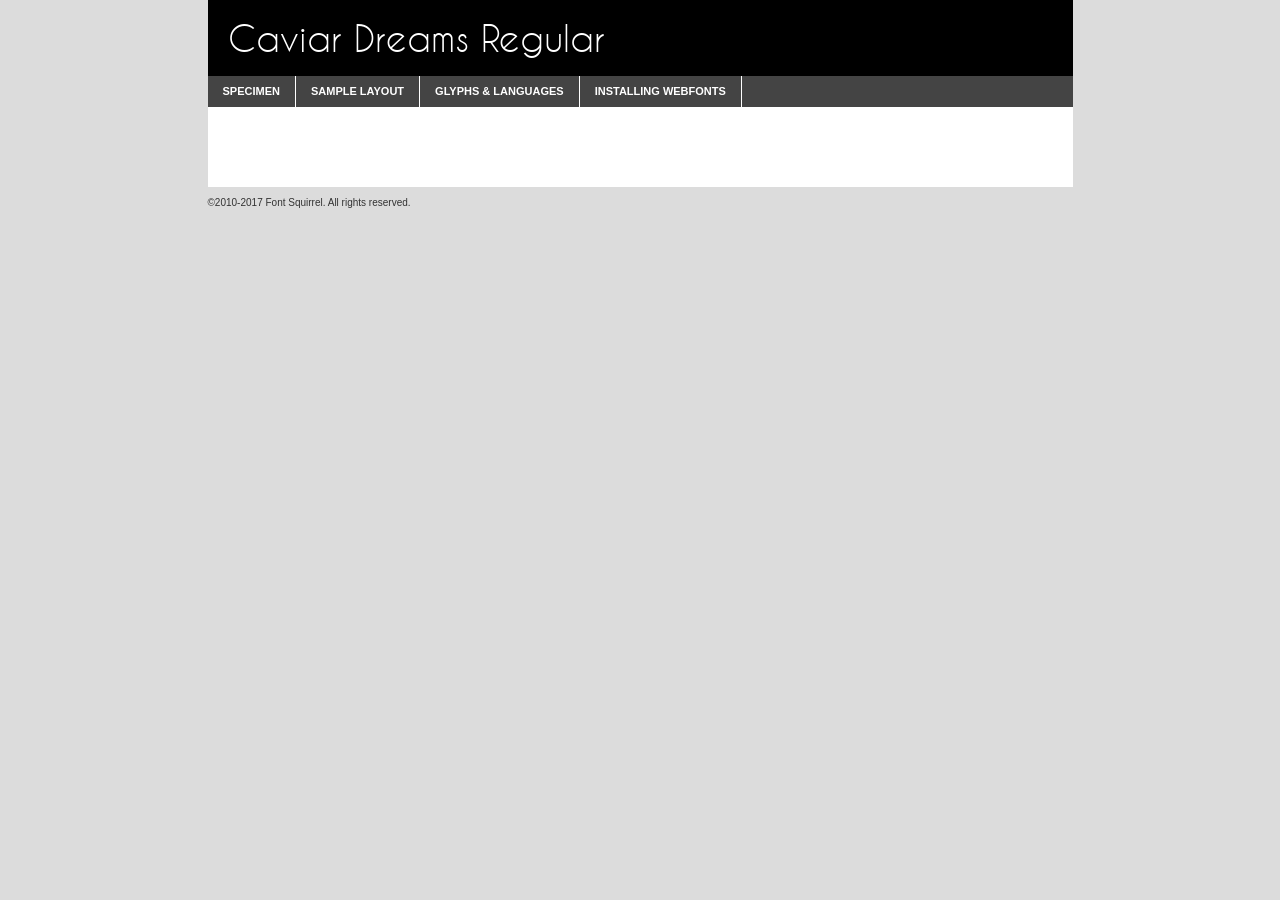
<file: font/Ca_dr/caviardreams-demo.html>
<!DOCTYPE html PUBLIC "-//W3C//DTD XHTML 1.0 Transitional//EN"
	"http://www.w3.org/TR/xhtml1/DTD/xhtml1-transitional.dtd">

<html xmlns="http://www.w3.org/1999/xhtml" xml:lang="en" lang="en">
<head>
	<meta http-equiv="Content-Type" content="text/html; charset=utf-8" />
	<script src="http://ajax.googleapis.com/ajax/libs/jquery/1.7.2/jquery.min.js" type="text/javascript" charset="utf-8"></script>
	<script type="text/javascript">
	(function($){$.fn.easyTabs=function(option){var param=jQuery.extend({fadeSpeed:"fast",defaultContent:1,activeClass:'active'},option);$(this).each(function(){var thisId="#"+this.id;if(param.defaultContent==''){param.defaultContent=1;}
	if(typeof param.defaultContent=="number")
	{var defaultTab=$(thisId+" .tabs li:eq("+(param.defaultContent-1)+") a").attr('href').substr(1);}else{var defaultTab=param.defaultContent;}
	$(thisId+" .tabs li a").each(function(){var tabToHide=$(this).attr('href').substr(1);$("#"+tabToHide).addClass('easytabs-tab-content');});hideAll();changeContent(defaultTab);function hideAll(){$(thisId+" .easytabs-tab-content").hide();}
	function changeContent(tabId){hideAll();$(thisId+" .tabs li").removeClass(param.activeClass);$(thisId+" .tabs li a[href=#"+tabId+"]").closest('li').addClass(param.activeClass);if(param.fadeSpeed!="none")
	{$(thisId+" #"+tabId).fadeIn(param.fadeSpeed);}else{$(thisId+" #"+tabId).show();}}
	$(thisId+" .tabs li").click(function(){var tabId=$(this).find('a').attr('href').substr(1);changeContent(tabId);return false;});});}})(jQuery);
	</script>
	<link rel="stylesheet" href="specimen_files/specimen_stylesheet.css" type="text/css" charset="utf-8" />
	<link rel="stylesheet" href="stylesheet.css" type="text/css" charset="utf-8" />

	<style type="text/css">
					body{
				font-family: 'caviar_dreamsregular';
							}
		</style>

	<title>Caviar Dreams Regular Specimen</title>
	
	
	<script type="text/javascript" charset="utf-8">
		$(document).ready(function() {
			$('#container').easyTabs({defaultContent:1});
		});
	</script>
</head>

<body>
<div id="container">
	<div id="header">
		Caviar Dreams Regular	</div>
	<ul class="tabs">
		<li><a href="#specimen">Specimen</a></li>
		<li><a href="#layout">Sample Layout</a></li>
				<li><a href="#glyphs">Glyphs &amp; Languages</a></li>
		<li><a href="#installing">Installing Webfonts</a></li>
		
	</ul>
	
	<div id="main_content">

		
			<div id="specimen">
		
				<div class="section">
					<div class="grid12 firstcol">
						<div class="huge">AaBb</div>
					</div>
				</div>
		
				<div class="section">
					<div class="glyph_range">A&#x200B;B&#x200b;C&#x200b;D&#x200b;E&#x200b;F&#x200b;G&#x200b;H&#x200b;I&#x200b;J&#x200b;K&#x200b;L&#x200b;M&#x200b;N&#x200b;O&#x200b;P&#x200b;Q&#x200b;R&#x200b;S&#x200b;T&#x200b;U&#x200b;V&#x200b;W&#x200b;X&#x200b;Y&#x200b;Z&#x200b;a&#x200b;b&#x200b;c&#x200b;d&#x200b;e&#x200b;f&#x200b;g&#x200b;h&#x200b;i&#x200b;j&#x200b;k&#x200b;l&#x200b;m&#x200b;n&#x200b;o&#x200b;p&#x200b;q&#x200b;r&#x200b;s&#x200b;t&#x200b;u&#x200b;v&#x200b;w&#x200b;x&#x200b;y&#x200b;z&#x200b;1&#x200b;2&#x200b;3&#x200b;4&#x200b;5&#x200b;6&#x200b;7&#x200b;8&#x200b;9&#x200b;0&#x200b;&amp;&#x200b;.&#x200b;,&#x200b;?&#x200b;!&#x200b;&#64;&#x200b;(&#x200b;)&#x200b;#&#x200b;$&#x200b;%&#x200b;*&#x200b;+&#x200b;-&#x200b;=&#x200b;:&#x200b;;</div>
				</div>
				<div class="section">
					<div class="grid12 firstcol">
						<table class="sample_table">
							<tr><td>10</td><td class="size10">abcdefghijklmnopqrstuvwxyzABCDEFGHIJKLMNOPQRSTUVWXYZ0123456789abcdefghijklmnopqrstuvwxyzABCDEFGHIJKLMNOPQRSTUVWXYZ0123456789abcdefghijklmnopqrstuvwxyzABCDEFGHIJKLMNOPQRSTUVWXYZ</td></tr>
							<tr><td>11</td><td class="size11">abcdefghijklmnopqrstuvwxyzABCDEFGHIJKLMNOPQRSTUVWXYZ0123456789abcdefghijklmnopqrstuvwxyzABCDEFGHIJKLMNOPQRSTUVWXYZ0123456789abcdefghijklmnopqrstuvwxyzABCDEFGHIJKLMNOPQRSTUVWXYZ</td></tr>
							<tr><td>12</td><td class="size12">abcdefghijklmnopqrstuvwxyzABCDEFGHIJKLMNOPQRSTUVWXYZ0123456789abcdefghijklmnopqrstuvwxyzABCDEFGHIJKLMNOPQRSTUVWXYZ0123456789abcdefghijklmnopqrstuvwxyzABCDEFGHIJKLMNOPQRSTUVWXYZ</td></tr>
							<tr><td>13</td><td class="size13">abcdefghijklmnopqrstuvwxyzABCDEFGHIJKLMNOPQRSTUVWXYZ0123456789abcdefghijklmnopqrstuvwxyzABCDEFGHIJKLMNOPQRSTUVWXYZ0123456789abcdefghijklmnopqrstuvwxyzABCDEFGHIJKLMNOPQRSTUVWXYZ</td></tr>
							<tr><td>14</td><td class="size14">abcdefghijklmnopqrstuvwxyzABCDEFGHIJKLMNOPQRSTUVWXYZ0123456789abcdefghijklmnopqrstuvwxyzABCDEFGHIJKLMNOPQRSTUVWXYZ0123456789abcdefghijklmnopqrstuvwxyzABCDEFGHIJKLMNOPQRSTUVWXYZ</td></tr>
							<tr><td>16</td><td class="size16">abcdefghijklmnopqrstuvwxyzABCDEFGHIJKLMNOPQRSTUVWXYZ0123456789abcdefghijklmnopqrstuvwxyzABCDEFGHIJKLMNOPQRSTUVWXYZ</td></tr>
							<tr><td>18</td><td class="size18">abcdefghijklmnopqrstuvwxyzABCDEFGHIJKLMNOPQRSTUVWXYZ0123456789abcdefghijklmnopqrstuvwxyzABCDEFGHIJKLMNOPQRSTUVWXYZ</td></tr>
							<tr><td>20</td><td class="size20">abcdefghijklmnopqrstuvwxyzABCDEFGHIJKLMNOPQRSTUVWXYZ0123456789abcdefghijklmnopqrstuvwxyzABCDEFGHIJKLMNOPQRSTUVWXYZ</td></tr>
							<tr><td>24</td><td class="size24">abcdefghijklmnopqrstuvwxyzABCDEFGHIJKLMNOPQRSTUVWXYZ0123456789abcdefghijklmnopqrstuvwxyzABCDEFGHIJKLMNOPQRSTUVWXYZ</td></tr>
							<tr><td>30</td><td class="size30">abcdefghijklmnopqrstuvwxyzABCDEFGHIJKLMNOPQRSTUVWXYZ0123456789abcdefghijklmnopqrstuvwxyzABCDEFGHIJKLMNOPQRSTUVWXYZ</td></tr>
							<tr><td>36</td><td class="size36">abcdefghijklmnopqrstuvwxyzABCDEFGHIJKLMNOPQRSTUVWXYZ0123456789abcdefghijklmnopqrstuvwxyzABCDEFGHIJKLMNOPQRSTUVWXYZ</td></tr>
							<tr><td>48</td><td class="size48">abcdefghijklmnopqrstuvwxyzABCDEFGHIJKLMNOPQRSTUVWXYZ0123456789abcdefghijklmnopqrstuvwxyzABCDEFGHIJKLMNOPQRSTUVWXYZ</td></tr>
							<tr><td>60</td><td class="size60">abcdefghijklmnopqrstuvwxyzABCDEFGHIJKLMNOPQRSTUVWXYZ0123456789abcdefghijklmnopqrstuvwxyzABCDEFGHIJKLMNOPQRSTUVWXYZ</td></tr>
							<tr><td>72</td><td class="size72">abcdefghijklmnopqrstuvwxyzABCDEFGHIJKLMNOPQRSTUVWXYZ0123456789abcdefghijklmnopqrstuvwxyzABCDEFGHIJKLMNOPQRSTUVWXYZ</td></tr>
							<tr><td>90</td><td class="size90">abcdefghijklmnopqrstuvwxyzABCDEFGHIJKLMNOPQRSTUVWXYZ0123456789abcdefghijklmnopqrstuvwxyzABCDEFGHIJKLMNOPQRSTUVWXYZ</td></tr>
						</table>
				
					</div>
			
				</div>
		
		
		
								<div class="section" id="bodycomparison">


										<div id="xheight">
				<div class="fontbody">&#x25FC;&#x25FC;&#x25FC;&#x25FC;&#x25FC;&#x25FC;&#x25FC;&#x25FC;&#x25FC;&#x25FC;&#x25FC;&#x25FC;&#x25FC;&#x25FC;&#x25FC;&#x25FC;&#x25FC;&#x25FC;&#x25FC;&#x25FC;&#x25FC;&#x25FC;&#x25FC;&#x25FC;&#x25FC;&#x25FC;&#x25FC;&#x25FC;&#x25FC;&#x25FC;&#x25FC;&#x25FC;&#x25FC;&#x25FC;&#x25FC;&#x25FC;&#x25FC;&#x25FC;&#x25FC;&#x25FC;&#x25FC;&#x25FC;&#x25FC;&#x25FC;&#x25FC;&#x25FC;&#x25FC;&#x25FC;&#x25FC;&#x25FC;&#x25FC;&#x25FC;&#x25FC;&#x25FC;&#x25FC;&#x25FC;&#x25FC;&#x25FC;&#x25FC;&#x25FC;&#x25FC;&#x25FC;&#x25FC;&#x25FC;&#x25FC;&#x25FC;&#x25FC;&#x25FC;&#x25FC;&#x25FC;&#x25FC;&#x25FC;&#x25FC;&#x25FC;&#x25FC;&#x25FC;&#x25FC;&#x25FC;&#x25FC;&#x25FC;&#x25FC;&#x25FC;&#x25FC;&#x25FC;&#x25FC;&#x25FC;&#x25FC;&#x25FC;&#x25FC;&#x25FC;&#x25FC;&#x25FC;&#x25FC;&#x25FC;&#x25FC;&#x25FC;&#x25FC;&#x25FC;&#x25FC;body</div><div class="arialbody">body</div><div class="verdanabody">body</div><div class="georgiabody">body</div></div>
										<div class="fontbody" style="z-index:1">
											body<span>Caviar Dreams Regular</span>
										</div>
										<div class="arialbody" style="z-index:1">
											body<span>Arial</span>
										</div>
										<div class="verdanabody" style="z-index:1">
											body<span>Verdana</span>
										</div>
										<div class="georgiabody" style="z-index:1">
											body<span>Georgia</span>
										</div>



								</div>
		
		
				<div class="section psample psample_row1" id="">
					
					<div class="grid2 firstcol">
						<p class="size10"><span>10.</span>Aenean lacinia bibendum nulla sed consectetur. Fusce dapibus, tellus ac cursus commodo, tortor mauris condimentum nibh, ut fermentum massa justo sit amet risus. Nullam id dolor id nibh ultricies vehicula ut id elit. Cum sociis natoque penatibus et magnis dis parturient montes, nascetur ridiculus mus. Nulla vitae elit libero, a pharetra augue.</p>
			
					</div>
					<div class="grid3">
						<p class="size11"><span>11.</span>Aenean lacinia bibendum nulla sed consectetur. Fusce dapibus, tellus ac cursus commodo, tortor mauris condimentum nibh, ut fermentum massa justo sit amet risus. Nullam id dolor id nibh ultricies vehicula ut id elit. Cum sociis natoque penatibus et magnis dis parturient montes, nascetur ridiculus mus. Nulla vitae elit libero, a pharetra augue.</p>
			
					</div>
					<div class="grid3">
						<p class="size12"><span>12.</span>Aenean lacinia bibendum nulla sed consectetur. Fusce dapibus, tellus ac cursus commodo, tortor mauris condimentum nibh, ut fermentum massa justo sit amet risus. Nullam id dolor id nibh ultricies vehicula ut id elit. Cum sociis natoque penatibus et magnis dis parturient montes, nascetur ridiculus mus. Nulla vitae elit libero, a pharetra augue.</p>
			
					</div>
					<div class="grid4">
						<p class="size13"><span>13.</span>Aenean lacinia bibendum nulla sed consectetur. Fusce dapibus, tellus ac cursus commodo, tortor mauris condimentum nibh, ut fermentum massa justo sit amet risus. Nullam id dolor id nibh ultricies vehicula ut id elit. Cum sociis natoque penatibus et magnis dis parturient montes, nascetur ridiculus mus. Nulla vitae elit libero, a pharetra augue.</p>
			
					</div>
					<div class="white_blend"></div>
					
				</div>
				<div class="section psample psample_row2" id="">
					<div class="grid3 firstcol">
						<p class="size14"><span>14.</span>Aenean lacinia bibendum nulla sed consectetur. Fusce dapibus, tellus ac cursus commodo, tortor mauris condimentum nibh, ut fermentum massa justo sit amet risus. Nullam id dolor id nibh ultricies vehicula ut id elit. Cum sociis natoque penatibus et magnis dis parturient montes, nascetur ridiculus mus. Nulla vitae elit libero, a pharetra augue.</p>
			
					</div>
					<div class="grid4">
						<p class="size16"><span>16.</span>Aenean lacinia bibendum nulla sed consectetur. Fusce dapibus, tellus ac cursus commodo, tortor mauris condimentum nibh, ut fermentum massa justo sit amet risus. Nullam id dolor id nibh ultricies vehicula ut id elit. Cum sociis natoque penatibus et magnis dis parturient montes, nascetur ridiculus mus. Nulla vitae elit libero, a pharetra augue.</p>
			
					</div>
					<div class="grid5">
						<p class="size18"><span>18.</span>Aenean lacinia bibendum nulla sed consectetur. Fusce dapibus, tellus ac cursus commodo, tortor mauris condimentum nibh, ut fermentum massa justo sit amet risus. Nullam id dolor id nibh ultricies vehicula ut id elit. Cum sociis natoque penatibus et magnis dis parturient montes, nascetur ridiculus mus. Nulla vitae elit libero, a pharetra augue.</p>
			
					</div>

					<div class="white_blend"></div>

				</div>
				
				<div class="section psample psample_row3" id="">
					<div class="grid5 firstcol">
						<p class="size20"><span>20.</span>Aenean lacinia bibendum nulla sed consectetur. Fusce dapibus, tellus ac cursus commodo, tortor mauris condimentum nibh, ut fermentum massa justo sit amet risus. Nullam id dolor id nibh ultricies vehicula ut id elit. Cum sociis natoque penatibus et magnis dis parturient montes, nascetur ridiculus mus. Nulla vitae elit libero, a pharetra augue.</p>
					</div>
					<div class="grid7">
						<p class="size24"><span>24.</span>Aenean lacinia bibendum nulla sed consectetur. Fusce dapibus, tellus ac cursus commodo, tortor mauris condimentum nibh, ut fermentum massa justo sit amet risus. Nullam id dolor id nibh ultricies vehicula ut id elit. Cum sociis natoque penatibus et magnis dis parturient montes, nascetur ridiculus mus. Nulla vitae elit libero, a pharetra augue.</p>
					</div>
					
					<div class="white_blend"></div>
					
				</div>
				
				<div class="section psample psample_row4" id="">
					<div class="grid12 firstcol">
						<p class="size30"><span>30.</span>Aenean lacinia bibendum nulla sed consectetur. Fusce dapibus, tellus ac cursus commodo, tortor mauris condimentum nibh, ut fermentum massa justo sit amet risus. Nullam id dolor id nibh ultricies vehicula ut id elit. Cum sociis natoque penatibus et magnis dis parturient montes, nascetur ridiculus mus. Nulla vitae elit libero, a pharetra augue.</p>
					</div>
					<div class="white_blend"></div>
					
				</div>
				
				
				
				<div class="section psample psample_row1 fullreverse">
					<div class="grid2 firstcol">
						<p class="size10"><span>10.</span>Aenean lacinia bibendum nulla sed consectetur. Fusce dapibus, tellus ac cursus commodo, tortor mauris condimentum nibh, ut fermentum massa justo sit amet risus. Nullam id dolor id nibh ultricies vehicula ut id elit. Cum sociis natoque penatibus et magnis dis parturient montes, nascetur ridiculus mus. Nulla vitae elit libero, a pharetra augue.</p>
			
					</div>
					<div class="grid3">
						<p class="size11"><span>11.</span>Aenean lacinia bibendum nulla sed consectetur. Fusce dapibus, tellus ac cursus commodo, tortor mauris condimentum nibh, ut fermentum massa justo sit amet risus. Nullam id dolor id nibh ultricies vehicula ut id elit. Cum sociis natoque penatibus et magnis dis parturient montes, nascetur ridiculus mus. Nulla vitae elit libero, a pharetra augue.</p>
			
					</div>
					<div class="grid3">
						<p class="size12"><span>12.</span>Aenean lacinia bibendum nulla sed consectetur. Fusce dapibus, tellus ac cursus commodo, tortor mauris condimentum nibh, ut fermentum massa justo sit amet risus. Nullam id dolor id nibh ultricies vehicula ut id elit. Cum sociis natoque penatibus et magnis dis parturient montes, nascetur ridiculus mus. Nulla vitae elit libero, a pharetra augue.</p>
			
					</div>
					<div class="grid4">
						<p class="size13"><span>13.</span>Aenean lacinia bibendum nulla sed consectetur. Fusce dapibus, tellus ac cursus commodo, tortor mauris condimentum nibh, ut fermentum massa justo sit amet risus. Nullam id dolor id nibh ultricies vehicula ut id elit. Cum sociis natoque penatibus et magnis dis parturient montes, nascetur ridiculus mus. Nulla vitae elit libero, a pharetra augue.</p>
			
					</div>
					<div class="black_blend"></div>
					
				</div>
				
				<div class="section psample psample_row2 fullreverse">
					<div class="grid3 firstcol">
						<p class="size14"><span>14.</span>Aenean lacinia bibendum nulla sed consectetur. Fusce dapibus, tellus ac cursus commodo, tortor mauris condimentum nibh, ut fermentum massa justo sit amet risus. Nullam id dolor id nibh ultricies vehicula ut id elit. Cum sociis natoque penatibus et magnis dis parturient montes, nascetur ridiculus mus. Nulla vitae elit libero, a pharetra augue.</p>
			
					</div>
					<div class="grid4">
						<p class="size16"><span>16.</span>Aenean lacinia bibendum nulla sed consectetur. Fusce dapibus, tellus ac cursus commodo, tortor mauris condimentum nibh, ut fermentum massa justo sit amet risus. Nullam id dolor id nibh ultricies vehicula ut id elit. Cum sociis natoque penatibus et magnis dis parturient montes, nascetur ridiculus mus. Nulla vitae elit libero, a pharetra augue.</p>
			
					</div>
					<div class="grid5">
						<p class="size18"><span>18.</span>Aenean lacinia bibendum nulla sed consectetur. Fusce dapibus, tellus ac cursus commodo, tortor mauris condimentum nibh, ut fermentum massa justo sit amet risus. Nullam id dolor id nibh ultricies vehicula ut id elit. Cum sociis natoque penatibus et magnis dis parturient montes, nascetur ridiculus mus. Nulla vitae elit libero, a pharetra augue.</p>
			
					</div>
					<div class="black_blend"></div>

				</div>
				
				<div class="section psample fullreverse psample_row3" id="">
					<div class="grid5 firstcol">
						<p class="size20"><span>20.</span>Aenean lacinia bibendum nulla sed consectetur. Fusce dapibus, tellus ac cursus commodo, tortor mauris condimentum nibh, ut fermentum massa justo sit amet risus. Nullam id dolor id nibh ultricies vehicula ut id elit. Cum sociis natoque penatibus et magnis dis parturient montes, nascetur ridiculus mus. Nulla vitae elit libero, a pharetra augue.</p>
					</div>
					<div class="grid7">
						<p class="size24"><span>24.</span>Aenean lacinia bibendum nulla sed consectetur. Fusce dapibus, tellus ac cursus commodo, tortor mauris condimentum nibh, ut fermentum massa justo sit amet risus. Nullam id dolor id nibh ultricies vehicula ut id elit. Cum sociis natoque penatibus et magnis dis parturient montes, nascetur ridiculus mus. Nulla vitae elit libero, a pharetra augue.</p>
					</div>
					
					<div class="black_blend"></div>
					
				</div>
				
				<div class="section psample fullreverse psample_row4" id="" style="border-bottom: 20px #000 solid;">
					<div class="grid12 firstcol">
						<p class="size30"><span>30.</span>Aenean lacinia bibendum nulla sed consectetur. Fusce dapibus, tellus ac cursus commodo, tortor mauris condimentum nibh, ut fermentum massa justo sit amet risus. Nullam id dolor id nibh ultricies vehicula ut id elit. Cum sociis natoque penatibus et magnis dis parturient montes, nascetur ridiculus mus. Nulla vitae elit libero, a pharetra augue.</p>
					</div>
					<div class="black_blend"></div>
					
				</div>
				
				
				
				
			</div>
			
			<div id="layout">
				
				<div class="section">
					
					<div class="grid12 firstcol">
						<h1>Lorem Ipsum Dolor</h1>
						<h2>Etiam porta sem malesuada magna mollis euismod</h2>
						
						<p class="byline">By <a href="#link">Aenean Lacinia</a></p>
					</div>
				</div>
				<div class="section">
					<div class="grid8 firstcol">
						<p class="large">Donec sed odio dui. Morbi leo risus, porta ac consectetur ac, vestibulum at eros. Fusce dapibus, tellus ac cursus commodo, tortor mauris condimentum nibh, ut fermentum massa justo sit amet risus. </p>

						
						<h3>Pellentesque ornare sem</h3>

						<p>Maecenas sed diam eget risus varius blandit sit amet non magna. Maecenas faucibus mollis interdum. Donec ullamcorper nulla non metus auctor fringilla. Nullam id dolor id nibh ultricies vehicula ut id elit. Nullam id dolor id nibh ultricies vehicula ut id elit. </p>

						<p>Aenean eu leo quam. Pellentesque ornare sem lacinia quam venenatis vestibulum. Lorem ipsum dolor sit amet, consectetur adipiscing elit. Cum sociis natoque penatibus et magnis dis parturient montes, nascetur ridiculus mus. </p>

						<p>Nulla vitae elit libero, a pharetra augue. Praesent commodo cursus magna, vel scelerisque nisl consectetur et. Aenean lacinia bibendum nulla sed consectetur. </p>

						<p>Nullam quis risus eget urna mollis ornare vel eu leo. Nullam quis risus eget urna mollis ornare vel eu leo. Maecenas sed diam eget risus varius blandit sit amet non magna. Donec ullamcorper nulla non metus auctor fringilla. </p>

						<h3>Cras mattis consectetur</h3>

						<p>Aenean eu leo quam. Pellentesque ornare sem lacinia quam venenatis vestibulum. Aenean lacinia bibendum nulla sed consectetur. Integer posuere erat a ante venenatis dapibus posuere velit aliquet. Cras mattis consectetur purus sit amet fermentum. </p>

						<p>Nullam id dolor id nibh ultricies vehicula ut id elit. Nullam quis risus eget urna mollis ornare vel eu leo. Cras mattis consectetur purus sit amet fermentum.</p>
					</div>
					
					<div class="grid4 sidebar">
						
						<div class="box reverse">
							<p class="last">Nullam quis risus eget urna mollis ornare vel eu leo. Donec ullamcorper nulla non metus auctor fringilla. Cras mattis consectetur purus sit amet fermentum. Sed posuere consectetur est at lobortis. Lorem ipsum dolor sit amet, consectetur adipiscing elit. </p>
						</div>
						
						<p class="caption">Maecenas sed diam eget risus varius.</p>

						<p>Vestibulum id ligula porta felis euismod semper. Integer posuere erat a ante venenatis dapibus posuere velit aliquet. Vestibulum id ligula porta felis euismod semper. Sed posuere consectetur est at lobortis. Maecenas sed diam eget risus varius blandit sit amet non magna. Fusce dapibus, tellus ac cursus commodo, tortor mauris condimentum nibh, ut fermentum massa justo sit amet risus. </p>

					

						<p>Duis mollis, est non commodo luctus, nisi erat porttitor ligula, eget lacinia odio sem nec elit. Aenean lacinia bibendum nulla sed consectetur. Vivamus sagittis lacus vel augue laoreet rutrum faucibus dolor auctor. Aenean lacinia bibendum nulla sed consectetur. Nullam quis risus eget urna mollis ornare vel eu leo. </p>

						<p>Praesent commodo cursus magna, vel scelerisque nisl consectetur et. Donec ullamcorper nulla non metus auctor fringilla. Maecenas faucibus mollis interdum. Fusce dapibus, tellus ac cursus commodo, tortor mauris condimentum nibh, ut fermentum massa justo sit amet risus. </p>

					</div>
				</div>
				
			</div>


			



		<div id="glyphs">
			<div class="section">
				<div class="grid12 firstcol">
			
				<h1>Language Support</h1>
				<p>The subset of Caviar Dreams Regular in this kit supports the following languages:<br />
			
					Albanian, Basque, Breton, Chamorro, Danish, Dutch, English, Faroese, Finnish, French, Frisian, Galician, German, Icelandic, Italian, Malagasy, Norwegian, Portuguese, Spanish, Swedish, Alsatian, Aragonese, Arapaho, Arrernte, Asturian, Aymara, Bislama, Cebuano, Corsican, Fijian, French_creole, Genoese, Gilbertese, Greenlandic, Haitian_creole, Hiligaynon, Hmong, Hopi, Ibanag, Iloko_ilokano, Indonesian, Interglossa_glosa, Interlingua, Irish_gaelic, Jerriais, Lojban, Lombard, Luxembourgeois, Manx, Mohawk, Norfolk_pitcairnese, Occitan, Oromo, Pangasinan, Papiamento, Piedmontese, Potawatomi, Rhaeto-romance, Romansh, Rotokas, Sami_lule, Samoan, Sardinian, Scots_gaelic, Seychelles_creole, Shona, Sicilian, Somali, Southern_ndebele, Swahili, Swati_swazi, Tagalog_filipino_pilipino, Tetum, Tok_pisin, Uyghur_latinized, Volapuk, Walloon, Warlpiri, Xhosa, Yapese, Zulu, Latinbasic, Ubasic, Demo				</p>
				<h1>Glyph Chart</h1>
				<p>The subset of Caviar Dreams Regular in this kit includes all the glyphs listed below. Unicode entities are included above each glyph to help you insert individual characters into your layout.</p>
				<div id="glyph_chart">
			
																				 <div><p>&amp;#13;</p>&#13;</div>
																				 <div><p>&amp;#32;</p>&#32;</div>
																				 <div><p>&amp;#33;</p>&#33;</div>
																				 <div><p>&amp;#34;</p>&#34;</div>
																				 <div><p>&amp;#35;</p>&#35;</div>
																				 <div><p>&amp;#36;</p>&#36;</div>
																				 <div><p>&amp;#37;</p>&#37;</div>
																				 <div><p>&amp;#38;</p>&#38;</div>
																				 <div><p>&amp;#39;</p>&#39;</div>
																				 <div><p>&amp;#40;</p>&#40;</div>
																				 <div><p>&amp;#41;</p>&#41;</div>
																				 <div><p>&amp;#42;</p>&#42;</div>
																				 <div><p>&amp;#43;</p>&#43;</div>
																				 <div><p>&amp;#44;</p>&#44;</div>
																				 <div><p>&amp;#45;</p>&#45;</div>
																				 <div><p>&amp;#46;</p>&#46;</div>
																				 <div><p>&amp;#47;</p>&#47;</div>
																				 <div><p>&amp;#48;</p>&#48;</div>
																				 <div><p>&amp;#49;</p>&#49;</div>
																				 <div><p>&amp;#50;</p>&#50;</div>
																				 <div><p>&amp;#51;</p>&#51;</div>
																				 <div><p>&amp;#52;</p>&#52;</div>
																				 <div><p>&amp;#53;</p>&#53;</div>
																				 <div><p>&amp;#54;</p>&#54;</div>
																				 <div><p>&amp;#55;</p>&#55;</div>
																				 <div><p>&amp;#56;</p>&#56;</div>
																				 <div><p>&amp;#57;</p>&#57;</div>
																				 <div><p>&amp;#58;</p>&#58;</div>
																				 <div><p>&amp;#59;</p>&#59;</div>
																				 <div><p>&amp;#60;</p>&#60;</div>
																				 <div><p>&amp;#61;</p>&#61;</div>
																				 <div><p>&amp;#62;</p>&#62;</div>
																				 <div><p>&amp;#63;</p>&#63;</div>
																				 <div><p>&amp;#64;</p>&#64;</div>
																				 <div><p>&amp;#65;</p>&#65;</div>
																				 <div><p>&amp;#66;</p>&#66;</div>
																				 <div><p>&amp;#67;</p>&#67;</div>
																				 <div><p>&amp;#68;</p>&#68;</div>
																				 <div><p>&amp;#69;</p>&#69;</div>
																				 <div><p>&amp;#70;</p>&#70;</div>
																				 <div><p>&amp;#71;</p>&#71;</div>
																				 <div><p>&amp;#72;</p>&#72;</div>
																				 <div><p>&amp;#73;</p>&#73;</div>
																				 <div><p>&amp;#74;</p>&#74;</div>
																				 <div><p>&amp;#75;</p>&#75;</div>
																				 <div><p>&amp;#76;</p>&#76;</div>
																				 <div><p>&amp;#77;</p>&#77;</div>
																				 <div><p>&amp;#78;</p>&#78;</div>
																				 <div><p>&amp;#79;</p>&#79;</div>
																				 <div><p>&amp;#80;</p>&#80;</div>
																				 <div><p>&amp;#81;</p>&#81;</div>
																				 <div><p>&amp;#82;</p>&#82;</div>
																				 <div><p>&amp;#83;</p>&#83;</div>
																				 <div><p>&amp;#84;</p>&#84;</div>
																				 <div><p>&amp;#85;</p>&#85;</div>
																				 <div><p>&amp;#86;</p>&#86;</div>
																				 <div><p>&amp;#87;</p>&#87;</div>
																				 <div><p>&amp;#88;</p>&#88;</div>
																				 <div><p>&amp;#89;</p>&#89;</div>
																				 <div><p>&amp;#90;</p>&#90;</div>
																				 <div><p>&amp;#91;</p>&#91;</div>
																				 <div><p>&amp;#92;</p>&#92;</div>
																				 <div><p>&amp;#93;</p>&#93;</div>
																				 <div><p>&amp;#94;</p>&#94;</div>
																				 <div><p>&amp;#95;</p>&#95;</div>
																				 <div><p>&amp;#96;</p>&#96;</div>
																				 <div><p>&amp;#97;</p>&#97;</div>
																				 <div><p>&amp;#98;</p>&#98;</div>
																				 <div><p>&amp;#99;</p>&#99;</div>
																				 <div><p>&amp;#100;</p>&#100;</div>
																				 <div><p>&amp;#101;</p>&#101;</div>
																				 <div><p>&amp;#102;</p>&#102;</div>
																				 <div><p>&amp;#103;</p>&#103;</div>
																				 <div><p>&amp;#104;</p>&#104;</div>
																				 <div><p>&amp;#105;</p>&#105;</div>
																				 <div><p>&amp;#106;</p>&#106;</div>
																				 <div><p>&amp;#107;</p>&#107;</div>
																				 <div><p>&amp;#108;</p>&#108;</div>
																				 <div><p>&amp;#109;</p>&#109;</div>
																				 <div><p>&amp;#110;</p>&#110;</div>
																				 <div><p>&amp;#111;</p>&#111;</div>
																				 <div><p>&amp;#112;</p>&#112;</div>
																				 <div><p>&amp;#113;</p>&#113;</div>
																				 <div><p>&amp;#114;</p>&#114;</div>
																				 <div><p>&amp;#115;</p>&#115;</div>
																				 <div><p>&amp;#116;</p>&#116;</div>
																				 <div><p>&amp;#117;</p>&#117;</div>
																				 <div><p>&amp;#118;</p>&#118;</div>
																				 <div><p>&amp;#119;</p>&#119;</div>
																				 <div><p>&amp;#120;</p>&#120;</div>
																				 <div><p>&amp;#121;</p>&#121;</div>
																				 <div><p>&amp;#122;</p>&#122;</div>
																				 <div><p>&amp;#123;</p>&#123;</div>
																				 <div><p>&amp;#124;</p>&#124;</div>
																				 <div><p>&amp;#125;</p>&#125;</div>
																				 <div><p>&amp;#126;</p>&#126;</div>
																				 <div><p>&amp;#160;</p>&#160;</div>
																				 <div><p>&amp;#161;</p>&#161;</div>
																				 <div><p>&amp;#162;</p>&#162;</div>
																				 <div><p>&amp;#163;</p>&#163;</div>
																				 <div><p>&amp;#164;</p>&#164;</div>
																				 <div><p>&amp;#165;</p>&#165;</div>
																				 <div><p>&amp;#166;</p>&#166;</div>
																				 <div><p>&amp;#167;</p>&#167;</div>
																				 <div><p>&amp;#168;</p>&#168;</div>
																				 <div><p>&amp;#169;</p>&#169;</div>
																				 <div><p>&amp;#170;</p>&#170;</div>
																				 <div><p>&amp;#171;</p>&#171;</div>
																				 <div><p>&amp;#173;</p>&#173;</div>
																				 <div><p>&amp;#174;</p>&#174;</div>
																				 <div><p>&amp;#175;</p>&#175;</div>
																				 <div><p>&amp;#176;</p>&#176;</div>
																				 <div><p>&amp;#177;</p>&#177;</div>
																				 <div><p>&amp;#178;</p>&#178;</div>
																				 <div><p>&amp;#179;</p>&#179;</div>
																				 <div><p>&amp;#180;</p>&#180;</div>
																				 <div><p>&amp;#181;</p>&#181;</div>
																				 <div><p>&amp;#182;</p>&#182;</div>
																				 <div><p>&amp;#183;</p>&#183;</div>
																				 <div><p>&amp;#184;</p>&#184;</div>
																				 <div><p>&amp;#185;</p>&#185;</div>
																				 <div><p>&amp;#186;</p>&#186;</div>
																				 <div><p>&amp;#187;</p>&#187;</div>
																				 <div><p>&amp;#191;</p>&#191;</div>
																				 <div><p>&amp;#192;</p>&#192;</div>
																				 <div><p>&amp;#193;</p>&#193;</div>
																				 <div><p>&amp;#194;</p>&#194;</div>
																				 <div><p>&amp;#195;</p>&#195;</div>
																				 <div><p>&amp;#196;</p>&#196;</div>
																				 <div><p>&amp;#197;</p>&#197;</div>
																				 <div><p>&amp;#198;</p>&#198;</div>
																				 <div><p>&amp;#199;</p>&#199;</div>
																				 <div><p>&amp;#200;</p>&#200;</div>
																				 <div><p>&amp;#201;</p>&#201;</div>
																				 <div><p>&amp;#202;</p>&#202;</div>
																				 <div><p>&amp;#203;</p>&#203;</div>
																				 <div><p>&amp;#204;</p>&#204;</div>
																				 <div><p>&amp;#205;</p>&#205;</div>
																				 <div><p>&amp;#206;</p>&#206;</div>
																				 <div><p>&amp;#207;</p>&#207;</div>
																				 <div><p>&amp;#208;</p>&#208;</div>
																				 <div><p>&amp;#209;</p>&#209;</div>
																				 <div><p>&amp;#210;</p>&#210;</div>
																				 <div><p>&amp;#211;</p>&#211;</div>
																				 <div><p>&amp;#212;</p>&#212;</div>
																				 <div><p>&amp;#213;</p>&#213;</div>
																				 <div><p>&amp;#214;</p>&#214;</div>
																				 <div><p>&amp;#215;</p>&#215;</div>
																				 <div><p>&amp;#216;</p>&#216;</div>
																				 <div><p>&amp;#217;</p>&#217;</div>
																				 <div><p>&amp;#218;</p>&#218;</div>
																				 <div><p>&amp;#219;</p>&#219;</div>
																				 <div><p>&amp;#220;</p>&#220;</div>
																				 <div><p>&amp;#221;</p>&#221;</div>
																				 <div><p>&amp;#222;</p>&#222;</div>
																				 <div><p>&amp;#223;</p>&#223;</div>
																				 <div><p>&amp;#224;</p>&#224;</div>
																				 <div><p>&amp;#225;</p>&#225;</div>
																				 <div><p>&amp;#226;</p>&#226;</div>
																				 <div><p>&amp;#227;</p>&#227;</div>
																				 <div><p>&amp;#228;</p>&#228;</div>
																				 <div><p>&amp;#229;</p>&#229;</div>
																				 <div><p>&amp;#230;</p>&#230;</div>
																				 <div><p>&amp;#231;</p>&#231;</div>
																				 <div><p>&amp;#232;</p>&#232;</div>
																				 <div><p>&amp;#233;</p>&#233;</div>
																				 <div><p>&amp;#234;</p>&#234;</div>
																				 <div><p>&amp;#235;</p>&#235;</div>
																				 <div><p>&amp;#236;</p>&#236;</div>
																				 <div><p>&amp;#237;</p>&#237;</div>
																				 <div><p>&amp;#238;</p>&#238;</div>
																				 <div><p>&amp;#239;</p>&#239;</div>
																				 <div><p>&amp;#240;</p>&#240;</div>
																				 <div><p>&amp;#241;</p>&#241;</div>
																				 <div><p>&amp;#242;</p>&#242;</div>
																				 <div><p>&amp;#243;</p>&#243;</div>
																				 <div><p>&amp;#244;</p>&#244;</div>
																				 <div><p>&amp;#245;</p>&#245;</div>
																				 <div><p>&amp;#246;</p>&#246;</div>
																				 <div><p>&amp;#247;</p>&#247;</div>
																				 <div><p>&amp;#248;</p>&#248;</div>
																				 <div><p>&amp;#249;</p>&#249;</div>
																				 <div><p>&amp;#250;</p>&#250;</div>
																				 <div><p>&amp;#251;</p>&#251;</div>
																				 <div><p>&amp;#252;</p>&#252;</div>
																				 <div><p>&amp;#253;</p>&#253;</div>
																				 <div><p>&amp;#254;</p>&#254;</div>
																				 <div><p>&amp;#255;</p>&#255;</div>
																				 <div><p>&amp;#338;</p>&#338;</div>
																				 <div><p>&amp;#339;</p>&#339;</div>
																				 <div><p>&amp;#376;</p>&#376;</div>
																				 <div><p>&amp;#710;</p>&#710;</div>
																				 <div><p>&amp;#732;</p>&#732;</div>
																				 <div><p>&amp;#8192;</p>&#8192;</div>
																				 <div><p>&amp;#8193;</p>&#8193;</div>
																				 <div><p>&amp;#8194;</p>&#8194;</div>
																				 <div><p>&amp;#8195;</p>&#8195;</div>
																				 <div><p>&amp;#8196;</p>&#8196;</div>
																				 <div><p>&amp;#8197;</p>&#8197;</div>
																				 <div><p>&amp;#8198;</p>&#8198;</div>
																				 <div><p>&amp;#8199;</p>&#8199;</div>
																				 <div><p>&amp;#8200;</p>&#8200;</div>
																				 <div><p>&amp;#8201;</p>&#8201;</div>
																				 <div><p>&amp;#8202;</p>&#8202;</div>
																				 <div><p>&amp;#8208;</p>&#8208;</div>
																				 <div><p>&amp;#8209;</p>&#8209;</div>
																				 <div><p>&amp;#8210;</p>&#8210;</div>
																				 <div><p>&amp;#8211;</p>&#8211;</div>
																				 <div><p>&amp;#8212;</p>&#8212;</div>
																				 <div><p>&amp;#8216;</p>&#8216;</div>
																				 <div><p>&amp;#8217;</p>&#8217;</div>
																				 <div><p>&amp;#8218;</p>&#8218;</div>
																				 <div><p>&amp;#8220;</p>&#8220;</div>
																				 <div><p>&amp;#8221;</p>&#8221;</div>
																				 <div><p>&amp;#8222;</p>&#8222;</div>
																				 <div><p>&amp;#8226;</p>&#8226;</div>
																				 <div><p>&amp;#8230;</p>&#8230;</div>
																				 <div><p>&amp;#8239;</p>&#8239;</div>
																				 <div><p>&amp;#8249;</p>&#8249;</div>
																				 <div><p>&amp;#8250;</p>&#8250;</div>
																				 <div><p>&amp;#8287;</p>&#8287;</div>
																				 <div><p>&amp;#8364;</p>&#8364;</div>
																				 <div><p>&amp;#8482;</p>&#8482;</div>
																				 <div><p>&amp;#9724;</p>&#9724;</div>
																				 <div><p>&amp;#64257;</p>&#64257;</div>
																				 <div><p>&amp;#64258;</p>&#64258;</div>
																				 <div><p>&amp;#64259;</p>&#64259;</div>
																				 <div><p>&amp;#64260;</p>&#64260;</div>
																																						</div>	
				</div>
		
		
			</div>
		</div>
		
		
		<div id="specs">
			
		</div>
	
		<div id="installing">
			<div class="section">
				<div class="grid7 firstcol">
					<h1>Installing Webfonts</h1>
					
					<p>Webfonts are supported by all major browser platforms but not all in the same way. There are currently four different font formats that must be included in order to target all browsers. This includes TTF, WOFF, EOT and SVG.</p>
					
					<h2>1. Upload your webfonts</h2>
					<p>You must upload your webfont kit to your website. They should be in or near the same directory as your CSS files.</p>
					
					<h2>2. Include the webfont stylesheet</h2>
					<p>A special CSS @font-face declaration helps the various browsers select the appropriate font it needs without causing you a bunch of headaches. Learn more about this syntax by reading the <a href="https://www.fontspring.com/blog/further-hardening-of-the-bulletproof-syntax">Fontspring blog post</a> about it. The code for it is as follows:</p>


<code>
@font-face{ 
	font-family: 'MyWebFont';
	src: url('WebFont.eot');
	src: url('WebFont.eot?#iefix') format('embedded-opentype'),
	     url('WebFont.woff') format('woff'),
	     url('WebFont.ttf') format('truetype'),
	     url('WebFont.svg#webfont') format('svg');
}
</code>

	<p>We've already gone ahead and generated the code for you. All you have to do is link to the stylesheet in your HTML, like this:</p>
	<code>&lt;link rel=&quot;stylesheet&quot; href=&quot;stylesheet.css&quot; type=&quot;text/css&quot; charset=&quot;utf-8&quot; /&gt;</code>

					<h2>3. Modify your own stylesheet</h2>
					<p>To take advantage of your new fonts, you must tell your stylesheet to use them. Look at the original @font-face declaration above and find the property called "font-family." The name linked there will be what you use to reference the font. Prepend that webfont name to the font stack in the "font-family" property, inside the selector you want to change. For example:</p>
<code>p { font-family: 'WebFont', Arial, sans-serif; }</code>

<h2>4. Test</h2>
<p>Getting webfonts to work cross-browser <em>can</em> be tricky. Use the information in the sidebar to help you if you find that fonts aren't loading in a particular browser.</p>
				</div>
				
				<div class="grid5 sidebar">
					<div class="box">
						<h2>Troubleshooting<br />Font-Face Problems</h2>
						<p>Having trouble getting your webfonts to load in your new website? Here are some tips to sort out what might be the problem.</p>

						<h3>Fonts not showing in any browser</h3>

						<p>This sounds like you need to work on the plumbing. You either did not upload the fonts to the correct directory, or you did not link the fonts properly in the CSS. If you've confirmed that all this is correct and you still have a problem, take a look at your .htaccess file and see if requests are getting intercepted.</p>

						<h3>Fonts not loading in iPhone or iPad</h3>

						<p>The most common problem here is that you are serving the fonts from an IIS server. IIS refuses to serve files that have unknown MIME types. If that is the case, you must set the MIME type for SVG to "image/svg+xml" in the server settings. Follow these instructions from Microsoft if you need help.</p>

						<h3>Fonts not loading in Firefox</h3>

						<p>The primary reason for this failure? You are still using a version Firefox older than 3.5. So upgrade already! If that isn't it, then you are very likely serving fonts from a different domain. Firefox requires that all font assets be served from the same domain. Lastly it is possible that you need to add WOFF to your list of MIME types (if you are serving via IIS.)</p>

						<h3>Fonts not loading in IE</h3>

						<p>Are you looking at Internet Explorer on an actual Windows machine or are you cheating by using a service like Adobe BrowserLab? Many of these screenshot services do not render @font-face for IE. Best to test it on a real machine.</p>

						<h3>Fonts not loading in IE9</h3>

						<p>IE9, like Firefox, requires that fonts be served from the same domain as the website. Make sure that is the case.</p>
					</div>
				</div>
			</div>
			
		</div>
	
	</div>
	<div id="footer">
		<p>&copy;2010-2017 Font Squirrel. All rights reserved.</p>
	</div>
</div>
</body>
</html>
</file>
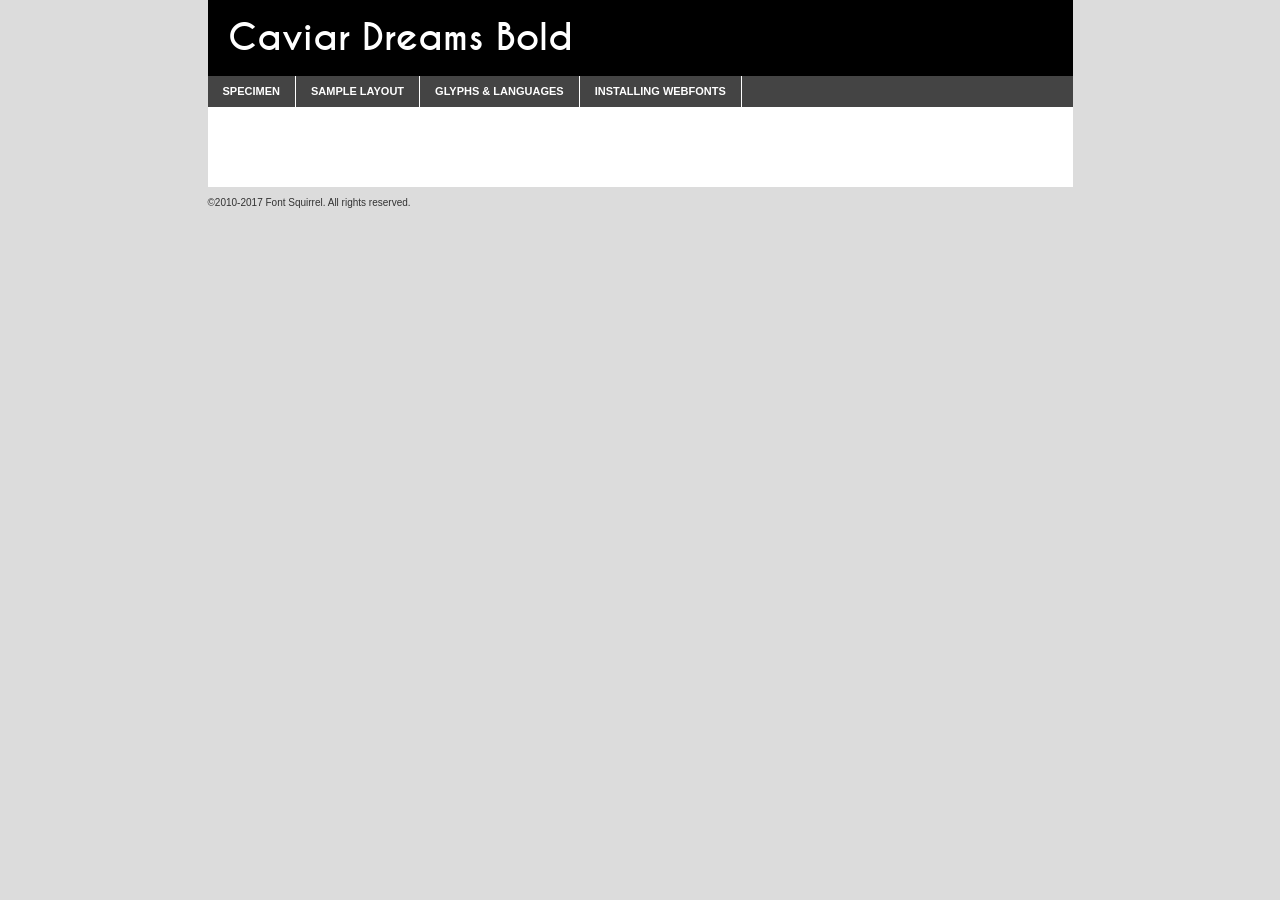
<file: font/Ca_dr/caviardreams_bold-demo.html>
<!DOCTYPE html PUBLIC "-//W3C//DTD XHTML 1.0 Transitional//EN"
	"http://www.w3.org/TR/xhtml1/DTD/xhtml1-transitional.dtd">

<html xmlns="http://www.w3.org/1999/xhtml" xml:lang="en" lang="en">
<head>
	<meta http-equiv="Content-Type" content="text/html; charset=utf-8" />
	<script src="http://ajax.googleapis.com/ajax/libs/jquery/1.7.2/jquery.min.js" type="text/javascript" charset="utf-8"></script>
	<script type="text/javascript">
	(function($){$.fn.easyTabs=function(option){var param=jQuery.extend({fadeSpeed:"fast",defaultContent:1,activeClass:'active'},option);$(this).each(function(){var thisId="#"+this.id;if(param.defaultContent==''){param.defaultContent=1;}
	if(typeof param.defaultContent=="number")
	{var defaultTab=$(thisId+" .tabs li:eq("+(param.defaultContent-1)+") a").attr('href').substr(1);}else{var defaultTab=param.defaultContent;}
	$(thisId+" .tabs li a").each(function(){var tabToHide=$(this).attr('href').substr(1);$("#"+tabToHide).addClass('easytabs-tab-content');});hideAll();changeContent(defaultTab);function hideAll(){$(thisId+" .easytabs-tab-content").hide();}
	function changeContent(tabId){hideAll();$(thisId+" .tabs li").removeClass(param.activeClass);$(thisId+" .tabs li a[href=#"+tabId+"]").closest('li').addClass(param.activeClass);if(param.fadeSpeed!="none")
	{$(thisId+" #"+tabId).fadeIn(param.fadeSpeed);}else{$(thisId+" #"+tabId).show();}}
	$(thisId+" .tabs li").click(function(){var tabId=$(this).find('a').attr('href').substr(1);changeContent(tabId);return false;});});}})(jQuery);
	</script>
	<link rel="stylesheet" href="specimen_files/specimen_stylesheet.css" type="text/css" charset="utf-8" />
	<link rel="stylesheet" href="stylesheet.css" type="text/css" charset="utf-8" />

	<style type="text/css">
					body{
				font-family: 'caviar_dreamsbold';
							}
		</style>

	<title>Caviar Dreams Bold Specimen</title>
	
	
	<script type="text/javascript" charset="utf-8">
		$(document).ready(function() {
			$('#container').easyTabs({defaultContent:1});
		});
	</script>
</head>

<body>
<div id="container">
	<div id="header">
		Caviar Dreams Bold	</div>
	<ul class="tabs">
		<li><a href="#specimen">Specimen</a></li>
		<li><a href="#layout">Sample Layout</a></li>
				<li><a href="#glyphs">Glyphs &amp; Languages</a></li>
		<li><a href="#installing">Installing Webfonts</a></li>
		
	</ul>
	
	<div id="main_content">

		
			<div id="specimen">
		
				<div class="section">
					<div class="grid12 firstcol">
						<div class="huge">AaBb</div>
					</div>
				</div>
		
				<div class="section">
					<div class="glyph_range">A&#x200B;B&#x200b;C&#x200b;D&#x200b;E&#x200b;F&#x200b;G&#x200b;H&#x200b;I&#x200b;J&#x200b;K&#x200b;L&#x200b;M&#x200b;N&#x200b;O&#x200b;P&#x200b;Q&#x200b;R&#x200b;S&#x200b;T&#x200b;U&#x200b;V&#x200b;W&#x200b;X&#x200b;Y&#x200b;Z&#x200b;a&#x200b;b&#x200b;c&#x200b;d&#x200b;e&#x200b;f&#x200b;g&#x200b;h&#x200b;i&#x200b;j&#x200b;k&#x200b;l&#x200b;m&#x200b;n&#x200b;o&#x200b;p&#x200b;q&#x200b;r&#x200b;s&#x200b;t&#x200b;u&#x200b;v&#x200b;w&#x200b;x&#x200b;y&#x200b;z&#x200b;1&#x200b;2&#x200b;3&#x200b;4&#x200b;5&#x200b;6&#x200b;7&#x200b;8&#x200b;9&#x200b;0&#x200b;&amp;&#x200b;.&#x200b;,&#x200b;?&#x200b;!&#x200b;&#64;&#x200b;(&#x200b;)&#x200b;#&#x200b;$&#x200b;%&#x200b;*&#x200b;+&#x200b;-&#x200b;=&#x200b;:&#x200b;;</div>
				</div>
				<div class="section">
					<div class="grid12 firstcol">
						<table class="sample_table">
							<tr><td>10</td><td class="size10">abcdefghijklmnopqrstuvwxyzABCDEFGHIJKLMNOPQRSTUVWXYZ0123456789abcdefghijklmnopqrstuvwxyzABCDEFGHIJKLMNOPQRSTUVWXYZ0123456789abcdefghijklmnopqrstuvwxyzABCDEFGHIJKLMNOPQRSTUVWXYZ</td></tr>
							<tr><td>11</td><td class="size11">abcdefghijklmnopqrstuvwxyzABCDEFGHIJKLMNOPQRSTUVWXYZ0123456789abcdefghijklmnopqrstuvwxyzABCDEFGHIJKLMNOPQRSTUVWXYZ0123456789abcdefghijklmnopqrstuvwxyzABCDEFGHIJKLMNOPQRSTUVWXYZ</td></tr>
							<tr><td>12</td><td class="size12">abcdefghijklmnopqrstuvwxyzABCDEFGHIJKLMNOPQRSTUVWXYZ0123456789abcdefghijklmnopqrstuvwxyzABCDEFGHIJKLMNOPQRSTUVWXYZ0123456789abcdefghijklmnopqrstuvwxyzABCDEFGHIJKLMNOPQRSTUVWXYZ</td></tr>
							<tr><td>13</td><td class="size13">abcdefghijklmnopqrstuvwxyzABCDEFGHIJKLMNOPQRSTUVWXYZ0123456789abcdefghijklmnopqrstuvwxyzABCDEFGHIJKLMNOPQRSTUVWXYZ0123456789abcdefghijklmnopqrstuvwxyzABCDEFGHIJKLMNOPQRSTUVWXYZ</td></tr>
							<tr><td>14</td><td class="size14">abcdefghijklmnopqrstuvwxyzABCDEFGHIJKLMNOPQRSTUVWXYZ0123456789abcdefghijklmnopqrstuvwxyzABCDEFGHIJKLMNOPQRSTUVWXYZ0123456789abcdefghijklmnopqrstuvwxyzABCDEFGHIJKLMNOPQRSTUVWXYZ</td></tr>
							<tr><td>16</td><td class="size16">abcdefghijklmnopqrstuvwxyzABCDEFGHIJKLMNOPQRSTUVWXYZ0123456789abcdefghijklmnopqrstuvwxyzABCDEFGHIJKLMNOPQRSTUVWXYZ</td></tr>
							<tr><td>18</td><td class="size18">abcdefghijklmnopqrstuvwxyzABCDEFGHIJKLMNOPQRSTUVWXYZ0123456789abcdefghijklmnopqrstuvwxyzABCDEFGHIJKLMNOPQRSTUVWXYZ</td></tr>
							<tr><td>20</td><td class="size20">abcdefghijklmnopqrstuvwxyzABCDEFGHIJKLMNOPQRSTUVWXYZ0123456789abcdefghijklmnopqrstuvwxyzABCDEFGHIJKLMNOPQRSTUVWXYZ</td></tr>
							<tr><td>24</td><td class="size24">abcdefghijklmnopqrstuvwxyzABCDEFGHIJKLMNOPQRSTUVWXYZ0123456789abcdefghijklmnopqrstuvwxyzABCDEFGHIJKLMNOPQRSTUVWXYZ</td></tr>
							<tr><td>30</td><td class="size30">abcdefghijklmnopqrstuvwxyzABCDEFGHIJKLMNOPQRSTUVWXYZ0123456789abcdefghijklmnopqrstuvwxyzABCDEFGHIJKLMNOPQRSTUVWXYZ</td></tr>
							<tr><td>36</td><td class="size36">abcdefghijklmnopqrstuvwxyzABCDEFGHIJKLMNOPQRSTUVWXYZ0123456789abcdefghijklmnopqrstuvwxyzABCDEFGHIJKLMNOPQRSTUVWXYZ</td></tr>
							<tr><td>48</td><td class="size48">abcdefghijklmnopqrstuvwxyzABCDEFGHIJKLMNOPQRSTUVWXYZ0123456789abcdefghijklmnopqrstuvwxyzABCDEFGHIJKLMNOPQRSTUVWXYZ</td></tr>
							<tr><td>60</td><td class="size60">abcdefghijklmnopqrstuvwxyzABCDEFGHIJKLMNOPQRSTUVWXYZ0123456789abcdefghijklmnopqrstuvwxyzABCDEFGHIJKLMNOPQRSTUVWXYZ</td></tr>
							<tr><td>72</td><td class="size72">abcdefghijklmnopqrstuvwxyzABCDEFGHIJKLMNOPQRSTUVWXYZ0123456789abcdefghijklmnopqrstuvwxyzABCDEFGHIJKLMNOPQRSTUVWXYZ</td></tr>
							<tr><td>90</td><td class="size90">abcdefghijklmnopqrstuvwxyzABCDEFGHIJKLMNOPQRSTUVWXYZ0123456789abcdefghijklmnopqrstuvwxyzABCDEFGHIJKLMNOPQRSTUVWXYZ</td></tr>
						</table>
				
					</div>
			
				</div>
		
		
		
								<div class="section" id="bodycomparison">


										<div id="xheight">
				<div class="fontbody">&#x25FC;&#x25FC;&#x25FC;&#x25FC;&#x25FC;&#x25FC;&#x25FC;&#x25FC;&#x25FC;&#x25FC;&#x25FC;&#x25FC;&#x25FC;&#x25FC;&#x25FC;&#x25FC;&#x25FC;&#x25FC;&#x25FC;&#x25FC;&#x25FC;&#x25FC;&#x25FC;&#x25FC;&#x25FC;&#x25FC;&#x25FC;&#x25FC;&#x25FC;&#x25FC;&#x25FC;&#x25FC;&#x25FC;&#x25FC;&#x25FC;&#x25FC;&#x25FC;&#x25FC;&#x25FC;&#x25FC;&#x25FC;&#x25FC;&#x25FC;&#x25FC;&#x25FC;&#x25FC;&#x25FC;&#x25FC;&#x25FC;&#x25FC;&#x25FC;&#x25FC;&#x25FC;&#x25FC;&#x25FC;&#x25FC;&#x25FC;&#x25FC;&#x25FC;&#x25FC;&#x25FC;&#x25FC;&#x25FC;&#x25FC;&#x25FC;&#x25FC;&#x25FC;&#x25FC;&#x25FC;&#x25FC;&#x25FC;&#x25FC;&#x25FC;&#x25FC;&#x25FC;&#x25FC;&#x25FC;&#x25FC;&#x25FC;&#x25FC;&#x25FC;&#x25FC;&#x25FC;&#x25FC;&#x25FC;&#x25FC;&#x25FC;&#x25FC;&#x25FC;&#x25FC;&#x25FC;&#x25FC;&#x25FC;&#x25FC;&#x25FC;&#x25FC;&#x25FC;&#x25FC;&#x25FC;body</div><div class="arialbody">body</div><div class="verdanabody">body</div><div class="georgiabody">body</div></div>
										<div class="fontbody" style="z-index:1">
											body<span>Caviar Dreams Bold</span>
										</div>
										<div class="arialbody" style="z-index:1">
											body<span>Arial</span>
										</div>
										<div class="verdanabody" style="z-index:1">
											body<span>Verdana</span>
										</div>
										<div class="georgiabody" style="z-index:1">
											body<span>Georgia</span>
										</div>



								</div>
		
		
				<div class="section psample psample_row1" id="">
					
					<div class="grid2 firstcol">
						<p class="size10"><span>10.</span>Aenean lacinia bibendum nulla sed consectetur. Fusce dapibus, tellus ac cursus commodo, tortor mauris condimentum nibh, ut fermentum massa justo sit amet risus. Nullam id dolor id nibh ultricies vehicula ut id elit. Cum sociis natoque penatibus et magnis dis parturient montes, nascetur ridiculus mus. Nulla vitae elit libero, a pharetra augue.</p>
			
					</div>
					<div class="grid3">
						<p class="size11"><span>11.</span>Aenean lacinia bibendum nulla sed consectetur. Fusce dapibus, tellus ac cursus commodo, tortor mauris condimentum nibh, ut fermentum massa justo sit amet risus. Nullam id dolor id nibh ultricies vehicula ut id elit. Cum sociis natoque penatibus et magnis dis parturient montes, nascetur ridiculus mus. Nulla vitae elit libero, a pharetra augue.</p>
			
					</div>
					<div class="grid3">
						<p class="size12"><span>12.</span>Aenean lacinia bibendum nulla sed consectetur. Fusce dapibus, tellus ac cursus commodo, tortor mauris condimentum nibh, ut fermentum massa justo sit amet risus. Nullam id dolor id nibh ultricies vehicula ut id elit. Cum sociis natoque penatibus et magnis dis parturient montes, nascetur ridiculus mus. Nulla vitae elit libero, a pharetra augue.</p>
			
					</div>
					<div class="grid4">
						<p class="size13"><span>13.</span>Aenean lacinia bibendum nulla sed consectetur. Fusce dapibus, tellus ac cursus commodo, tortor mauris condimentum nibh, ut fermentum massa justo sit amet risus. Nullam id dolor id nibh ultricies vehicula ut id elit. Cum sociis natoque penatibus et magnis dis parturient montes, nascetur ridiculus mus. Nulla vitae elit libero, a pharetra augue.</p>
			
					</div>
					<div class="white_blend"></div>
					
				</div>
				<div class="section psample psample_row2" id="">
					<div class="grid3 firstcol">
						<p class="size14"><span>14.</span>Aenean lacinia bibendum nulla sed consectetur. Fusce dapibus, tellus ac cursus commodo, tortor mauris condimentum nibh, ut fermentum massa justo sit amet risus. Nullam id dolor id nibh ultricies vehicula ut id elit. Cum sociis natoque penatibus et magnis dis parturient montes, nascetur ridiculus mus. Nulla vitae elit libero, a pharetra augue.</p>
			
					</div>
					<div class="grid4">
						<p class="size16"><span>16.</span>Aenean lacinia bibendum nulla sed consectetur. Fusce dapibus, tellus ac cursus commodo, tortor mauris condimentum nibh, ut fermentum massa justo sit amet risus. Nullam id dolor id nibh ultricies vehicula ut id elit. Cum sociis natoque penatibus et magnis dis parturient montes, nascetur ridiculus mus. Nulla vitae elit libero, a pharetra augue.</p>
			
					</div>
					<div class="grid5">
						<p class="size18"><span>18.</span>Aenean lacinia bibendum nulla sed consectetur. Fusce dapibus, tellus ac cursus commodo, tortor mauris condimentum nibh, ut fermentum massa justo sit amet risus. Nullam id dolor id nibh ultricies vehicula ut id elit. Cum sociis natoque penatibus et magnis dis parturient montes, nascetur ridiculus mus. Nulla vitae elit libero, a pharetra augue.</p>
			
					</div>

					<div class="white_blend"></div>

				</div>
				
				<div class="section psample psample_row3" id="">
					<div class="grid5 firstcol">
						<p class="size20"><span>20.</span>Aenean lacinia bibendum nulla sed consectetur. Fusce dapibus, tellus ac cursus commodo, tortor mauris condimentum nibh, ut fermentum massa justo sit amet risus. Nullam id dolor id nibh ultricies vehicula ut id elit. Cum sociis natoque penatibus et magnis dis parturient montes, nascetur ridiculus mus. Nulla vitae elit libero, a pharetra augue.</p>
					</div>
					<div class="grid7">
						<p class="size24"><span>24.</span>Aenean lacinia bibendum nulla sed consectetur. Fusce dapibus, tellus ac cursus commodo, tortor mauris condimentum nibh, ut fermentum massa justo sit amet risus. Nullam id dolor id nibh ultricies vehicula ut id elit. Cum sociis natoque penatibus et magnis dis parturient montes, nascetur ridiculus mus. Nulla vitae elit libero, a pharetra augue.</p>
					</div>
					
					<div class="white_blend"></div>
					
				</div>
				
				<div class="section psample psample_row4" id="">
					<div class="grid12 firstcol">
						<p class="size30"><span>30.</span>Aenean lacinia bibendum nulla sed consectetur. Fusce dapibus, tellus ac cursus commodo, tortor mauris condimentum nibh, ut fermentum massa justo sit amet risus. Nullam id dolor id nibh ultricies vehicula ut id elit. Cum sociis natoque penatibus et magnis dis parturient montes, nascetur ridiculus mus. Nulla vitae elit libero, a pharetra augue.</p>
					</div>
					<div class="white_blend"></div>
					
				</div>
				
				
				
				<div class="section psample psample_row1 fullreverse">
					<div class="grid2 firstcol">
						<p class="size10"><span>10.</span>Aenean lacinia bibendum nulla sed consectetur. Fusce dapibus, tellus ac cursus commodo, tortor mauris condimentum nibh, ut fermentum massa justo sit amet risus. Nullam id dolor id nibh ultricies vehicula ut id elit. Cum sociis natoque penatibus et magnis dis parturient montes, nascetur ridiculus mus. Nulla vitae elit libero, a pharetra augue.</p>
			
					</div>
					<div class="grid3">
						<p class="size11"><span>11.</span>Aenean lacinia bibendum nulla sed consectetur. Fusce dapibus, tellus ac cursus commodo, tortor mauris condimentum nibh, ut fermentum massa justo sit amet risus. Nullam id dolor id nibh ultricies vehicula ut id elit. Cum sociis natoque penatibus et magnis dis parturient montes, nascetur ridiculus mus. Nulla vitae elit libero, a pharetra augue.</p>
			
					</div>
					<div class="grid3">
						<p class="size12"><span>12.</span>Aenean lacinia bibendum nulla sed consectetur. Fusce dapibus, tellus ac cursus commodo, tortor mauris condimentum nibh, ut fermentum massa justo sit amet risus. Nullam id dolor id nibh ultricies vehicula ut id elit. Cum sociis natoque penatibus et magnis dis parturient montes, nascetur ridiculus mus. Nulla vitae elit libero, a pharetra augue.</p>
			
					</div>
					<div class="grid4">
						<p class="size13"><span>13.</span>Aenean lacinia bibendum nulla sed consectetur. Fusce dapibus, tellus ac cursus commodo, tortor mauris condimentum nibh, ut fermentum massa justo sit amet risus. Nullam id dolor id nibh ultricies vehicula ut id elit. Cum sociis natoque penatibus et magnis dis parturient montes, nascetur ridiculus mus. Nulla vitae elit libero, a pharetra augue.</p>
			
					</div>
					<div class="black_blend"></div>
					
				</div>
				
				<div class="section psample psample_row2 fullreverse">
					<div class="grid3 firstcol">
						<p class="size14"><span>14.</span>Aenean lacinia bibendum nulla sed consectetur. Fusce dapibus, tellus ac cursus commodo, tortor mauris condimentum nibh, ut fermentum massa justo sit amet risus. Nullam id dolor id nibh ultricies vehicula ut id elit. Cum sociis natoque penatibus et magnis dis parturient montes, nascetur ridiculus mus. Nulla vitae elit libero, a pharetra augue.</p>
			
					</div>
					<div class="grid4">
						<p class="size16"><span>16.</span>Aenean lacinia bibendum nulla sed consectetur. Fusce dapibus, tellus ac cursus commodo, tortor mauris condimentum nibh, ut fermentum massa justo sit amet risus. Nullam id dolor id nibh ultricies vehicula ut id elit. Cum sociis natoque penatibus et magnis dis parturient montes, nascetur ridiculus mus. Nulla vitae elit libero, a pharetra augue.</p>
			
					</div>
					<div class="grid5">
						<p class="size18"><span>18.</span>Aenean lacinia bibendum nulla sed consectetur. Fusce dapibus, tellus ac cursus commodo, tortor mauris condimentum nibh, ut fermentum massa justo sit amet risus. Nullam id dolor id nibh ultricies vehicula ut id elit. Cum sociis natoque penatibus et magnis dis parturient montes, nascetur ridiculus mus. Nulla vitae elit libero, a pharetra augue.</p>
			
					</div>
					<div class="black_blend"></div>

				</div>
				
				<div class="section psample fullreverse psample_row3" id="">
					<div class="grid5 firstcol">
						<p class="size20"><span>20.</span>Aenean lacinia bibendum nulla sed consectetur. Fusce dapibus, tellus ac cursus commodo, tortor mauris condimentum nibh, ut fermentum massa justo sit amet risus. Nullam id dolor id nibh ultricies vehicula ut id elit. Cum sociis natoque penatibus et magnis dis parturient montes, nascetur ridiculus mus. Nulla vitae elit libero, a pharetra augue.</p>
					</div>
					<div class="grid7">
						<p class="size24"><span>24.</span>Aenean lacinia bibendum nulla sed consectetur. Fusce dapibus, tellus ac cursus commodo, tortor mauris condimentum nibh, ut fermentum massa justo sit amet risus. Nullam id dolor id nibh ultricies vehicula ut id elit. Cum sociis natoque penatibus et magnis dis parturient montes, nascetur ridiculus mus. Nulla vitae elit libero, a pharetra augue.</p>
					</div>
					
					<div class="black_blend"></div>
					
				</div>
				
				<div class="section psample fullreverse psample_row4" id="" style="border-bottom: 20px #000 solid;">
					<div class="grid12 firstcol">
						<p class="size30"><span>30.</span>Aenean lacinia bibendum nulla sed consectetur. Fusce dapibus, tellus ac cursus commodo, tortor mauris condimentum nibh, ut fermentum massa justo sit amet risus. Nullam id dolor id nibh ultricies vehicula ut id elit. Cum sociis natoque penatibus et magnis dis parturient montes, nascetur ridiculus mus. Nulla vitae elit libero, a pharetra augue.</p>
					</div>
					<div class="black_blend"></div>
					
				</div>
				
				
				
				
			</div>
			
			<div id="layout">
				
				<div class="section">
					
					<div class="grid12 firstcol">
						<h1>Lorem Ipsum Dolor</h1>
						<h2>Etiam porta sem malesuada magna mollis euismod</h2>
						
						<p class="byline">By <a href="#link">Aenean Lacinia</a></p>
					</div>
				</div>
				<div class="section">
					<div class="grid8 firstcol">
						<p class="large">Donec sed odio dui. Morbi leo risus, porta ac consectetur ac, vestibulum at eros. Fusce dapibus, tellus ac cursus commodo, tortor mauris condimentum nibh, ut fermentum massa justo sit amet risus. </p>

						
						<h3>Pellentesque ornare sem</h3>

						<p>Maecenas sed diam eget risus varius blandit sit amet non magna. Maecenas faucibus mollis interdum. Donec ullamcorper nulla non metus auctor fringilla. Nullam id dolor id nibh ultricies vehicula ut id elit. Nullam id dolor id nibh ultricies vehicula ut id elit. </p>

						<p>Aenean eu leo quam. Pellentesque ornare sem lacinia quam venenatis vestibulum. Lorem ipsum dolor sit amet, consectetur adipiscing elit. Cum sociis natoque penatibus et magnis dis parturient montes, nascetur ridiculus mus. </p>

						<p>Nulla vitae elit libero, a pharetra augue. Praesent commodo cursus magna, vel scelerisque nisl consectetur et. Aenean lacinia bibendum nulla sed consectetur. </p>

						<p>Nullam quis risus eget urna mollis ornare vel eu leo. Nullam quis risus eget urna mollis ornare vel eu leo. Maecenas sed diam eget risus varius blandit sit amet non magna. Donec ullamcorper nulla non metus auctor fringilla. </p>

						<h3>Cras mattis consectetur</h3>

						<p>Aenean eu leo quam. Pellentesque ornare sem lacinia quam venenatis vestibulum. Aenean lacinia bibendum nulla sed consectetur. Integer posuere erat a ante venenatis dapibus posuere velit aliquet. Cras mattis consectetur purus sit amet fermentum. </p>

						<p>Nullam id dolor id nibh ultricies vehicula ut id elit. Nullam quis risus eget urna mollis ornare vel eu leo. Cras mattis consectetur purus sit amet fermentum.</p>
					</div>
					
					<div class="grid4 sidebar">
						
						<div class="box reverse">
							<p class="last">Nullam quis risus eget urna mollis ornare vel eu leo. Donec ullamcorper nulla non metus auctor fringilla. Cras mattis consectetur purus sit amet fermentum. Sed posuere consectetur est at lobortis. Lorem ipsum dolor sit amet, consectetur adipiscing elit. </p>
						</div>
						
						<p class="caption">Maecenas sed diam eget risus varius.</p>

						<p>Vestibulum id ligula porta felis euismod semper. Integer posuere erat a ante venenatis dapibus posuere velit aliquet. Vestibulum id ligula porta felis euismod semper. Sed posuere consectetur est at lobortis. Maecenas sed diam eget risus varius blandit sit amet non magna. Fusce dapibus, tellus ac cursus commodo, tortor mauris condimentum nibh, ut fermentum massa justo sit amet risus. </p>

					

						<p>Duis mollis, est non commodo luctus, nisi erat porttitor ligula, eget lacinia odio sem nec elit. Aenean lacinia bibendum nulla sed consectetur. Vivamus sagittis lacus vel augue laoreet rutrum faucibus dolor auctor. Aenean lacinia bibendum nulla sed consectetur. Nullam quis risus eget urna mollis ornare vel eu leo. </p>

						<p>Praesent commodo cursus magna, vel scelerisque nisl consectetur et. Donec ullamcorper nulla non metus auctor fringilla. Maecenas faucibus mollis interdum. Fusce dapibus, tellus ac cursus commodo, tortor mauris condimentum nibh, ut fermentum massa justo sit amet risus. </p>

					</div>
				</div>
				
			</div>


			



		<div id="glyphs">
			<div class="section">
				<div class="grid12 firstcol">
			
				<h1>Language Support</h1>
				<p>The subset of Caviar Dreams Bold in this kit supports the following languages:<br />
			
					Albanian, Basque, Breton, Chamorro, Danish, Dutch, English, Faroese, Finnish, French, Frisian, Galician, German, Icelandic, Italian, Malagasy, Norwegian, Portuguese, Spanish, Alsatian, Aragonese, Arapaho, Arrernte, Asturian, Aymara, Bislama, Cebuano, Corsican, Fijian, French_creole, Genoese, Gilbertese, Greenlandic, Haitian_creole, Hiligaynon, Hmong, Hopi, Ibanag, Iloko_ilokano, Indonesian, Interglossa_glosa, Interlingua, Irish_gaelic, Jerriais, Lojban, Lombard, Luxembourgeois, Manx, Mohawk, Norfolk_pitcairnese, Occitan, Oromo, Pangasinan, Papiamento, Piedmontese, Potawatomi, Rhaeto-romance, Romansh, Rotokas, Sami_lule, Samoan, Sardinian, Scots_gaelic, Seychelles_creole, Shona, Sicilian, Somali, Southern_ndebele, Swahili, Swati_swazi, Tagalog_filipino_pilipino, Tetum, Tok_pisin, Uyghur_latinized, Volapuk, Walloon, Warlpiri, Xhosa, Yapese, Zulu, Latinbasic, Ubasic, Demo				</p>
				<h1>Glyph Chart</h1>
				<p>The subset of Caviar Dreams Bold in this kit includes all the glyphs listed below. Unicode entities are included above each glyph to help you insert individual characters into your layout.</p>
				<div id="glyph_chart">
			
																				 <div><p>&amp;#13;</p>&#13;</div>
																				 <div><p>&amp;#32;</p>&#32;</div>
																				 <div><p>&amp;#33;</p>&#33;</div>
																				 <div><p>&amp;#34;</p>&#34;</div>
																				 <div><p>&amp;#35;</p>&#35;</div>
																				 <div><p>&amp;#36;</p>&#36;</div>
																				 <div><p>&amp;#37;</p>&#37;</div>
																				 <div><p>&amp;#38;</p>&#38;</div>
																				 <div><p>&amp;#39;</p>&#39;</div>
																				 <div><p>&amp;#40;</p>&#40;</div>
																				 <div><p>&amp;#41;</p>&#41;</div>
																				 <div><p>&amp;#42;</p>&#42;</div>
																				 <div><p>&amp;#43;</p>&#43;</div>
																				 <div><p>&amp;#44;</p>&#44;</div>
																				 <div><p>&amp;#45;</p>&#45;</div>
																				 <div><p>&amp;#46;</p>&#46;</div>
																				 <div><p>&amp;#47;</p>&#47;</div>
																				 <div><p>&amp;#48;</p>&#48;</div>
																				 <div><p>&amp;#49;</p>&#49;</div>
																				 <div><p>&amp;#50;</p>&#50;</div>
																				 <div><p>&amp;#51;</p>&#51;</div>
																				 <div><p>&amp;#52;</p>&#52;</div>
																				 <div><p>&amp;#53;</p>&#53;</div>
																				 <div><p>&amp;#54;</p>&#54;</div>
																				 <div><p>&amp;#55;</p>&#55;</div>
																				 <div><p>&amp;#56;</p>&#56;</div>
																				 <div><p>&amp;#57;</p>&#57;</div>
																				 <div><p>&amp;#58;</p>&#58;</div>
																				 <div><p>&amp;#59;</p>&#59;</div>
																				 <div><p>&amp;#60;</p>&#60;</div>
																				 <div><p>&amp;#61;</p>&#61;</div>
																				 <div><p>&amp;#62;</p>&#62;</div>
																				 <div><p>&amp;#63;</p>&#63;</div>
																				 <div><p>&amp;#64;</p>&#64;</div>
																				 <div><p>&amp;#65;</p>&#65;</div>
																				 <div><p>&amp;#66;</p>&#66;</div>
																				 <div><p>&amp;#67;</p>&#67;</div>
																				 <div><p>&amp;#68;</p>&#68;</div>
																				 <div><p>&amp;#69;</p>&#69;</div>
																				 <div><p>&amp;#70;</p>&#70;</div>
																				 <div><p>&amp;#71;</p>&#71;</div>
																				 <div><p>&amp;#72;</p>&#72;</div>
																				 <div><p>&amp;#73;</p>&#73;</div>
																				 <div><p>&amp;#74;</p>&#74;</div>
																				 <div><p>&amp;#75;</p>&#75;</div>
																				 <div><p>&amp;#76;</p>&#76;</div>
																				 <div><p>&amp;#77;</p>&#77;</div>
																				 <div><p>&amp;#78;</p>&#78;</div>
																				 <div><p>&amp;#79;</p>&#79;</div>
																				 <div><p>&amp;#80;</p>&#80;</div>
																				 <div><p>&amp;#81;</p>&#81;</div>
																				 <div><p>&amp;#82;</p>&#82;</div>
																				 <div><p>&amp;#83;</p>&#83;</div>
																				 <div><p>&amp;#84;</p>&#84;</div>
																				 <div><p>&amp;#85;</p>&#85;</div>
																				 <div><p>&amp;#86;</p>&#86;</div>
																				 <div><p>&amp;#87;</p>&#87;</div>
																				 <div><p>&amp;#88;</p>&#88;</div>
																				 <div><p>&amp;#89;</p>&#89;</div>
																				 <div><p>&amp;#90;</p>&#90;</div>
																				 <div><p>&amp;#91;</p>&#91;</div>
																				 <div><p>&amp;#92;</p>&#92;</div>
																				 <div><p>&amp;#93;</p>&#93;</div>
																				 <div><p>&amp;#94;</p>&#94;</div>
																				 <div><p>&amp;#95;</p>&#95;</div>
																				 <div><p>&amp;#96;</p>&#96;</div>
																				 <div><p>&amp;#97;</p>&#97;</div>
																				 <div><p>&amp;#98;</p>&#98;</div>
																				 <div><p>&amp;#99;</p>&#99;</div>
																				 <div><p>&amp;#100;</p>&#100;</div>
																				 <div><p>&amp;#101;</p>&#101;</div>
																				 <div><p>&amp;#102;</p>&#102;</div>
																				 <div><p>&amp;#103;</p>&#103;</div>
																				 <div><p>&amp;#104;</p>&#104;</div>
																				 <div><p>&amp;#105;</p>&#105;</div>
																				 <div><p>&amp;#106;</p>&#106;</div>
																				 <div><p>&amp;#107;</p>&#107;</div>
																				 <div><p>&amp;#108;</p>&#108;</div>
																				 <div><p>&amp;#109;</p>&#109;</div>
																				 <div><p>&amp;#110;</p>&#110;</div>
																				 <div><p>&amp;#111;</p>&#111;</div>
																				 <div><p>&amp;#112;</p>&#112;</div>
																				 <div><p>&amp;#113;</p>&#113;</div>
																				 <div><p>&amp;#114;</p>&#114;</div>
																				 <div><p>&amp;#115;</p>&#115;</div>
																				 <div><p>&amp;#116;</p>&#116;</div>
																				 <div><p>&amp;#117;</p>&#117;</div>
																				 <div><p>&amp;#118;</p>&#118;</div>
																				 <div><p>&amp;#119;</p>&#119;</div>
																				 <div><p>&amp;#120;</p>&#120;</div>
																				 <div><p>&amp;#121;</p>&#121;</div>
																				 <div><p>&amp;#122;</p>&#122;</div>
																				 <div><p>&amp;#123;</p>&#123;</div>
																				 <div><p>&amp;#124;</p>&#124;</div>
																				 <div><p>&amp;#125;</p>&#125;</div>
																				 <div><p>&amp;#126;</p>&#126;</div>
																				 <div><p>&amp;#160;</p>&#160;</div>
																				 <div><p>&amp;#161;</p>&#161;</div>
																				 <div><p>&amp;#162;</p>&#162;</div>
																				 <div><p>&amp;#163;</p>&#163;</div>
																				 <div><p>&amp;#164;</p>&#164;</div>
																				 <div><p>&amp;#165;</p>&#165;</div>
																				 <div><p>&amp;#166;</p>&#166;</div>
																				 <div><p>&amp;#167;</p>&#167;</div>
																				 <div><p>&amp;#168;</p>&#168;</div>
																				 <div><p>&amp;#169;</p>&#169;</div>
																				 <div><p>&amp;#170;</p>&#170;</div>
																				 <div><p>&amp;#171;</p>&#171;</div>
																				 <div><p>&amp;#173;</p>&#173;</div>
																				 <div><p>&amp;#174;</p>&#174;</div>
																				 <div><p>&amp;#175;</p>&#175;</div>
																				 <div><p>&amp;#176;</p>&#176;</div>
																				 <div><p>&amp;#177;</p>&#177;</div>
																				 <div><p>&amp;#178;</p>&#178;</div>
																				 <div><p>&amp;#179;</p>&#179;</div>
																				 <div><p>&amp;#180;</p>&#180;</div>
																				 <div><p>&amp;#181;</p>&#181;</div>
																				 <div><p>&amp;#182;</p>&#182;</div>
																				 <div><p>&amp;#183;</p>&#183;</div>
																				 <div><p>&amp;#184;</p>&#184;</div>
																				 <div><p>&amp;#185;</p>&#185;</div>
																				 <div><p>&amp;#186;</p>&#186;</div>
																				 <div><p>&amp;#187;</p>&#187;</div>
																				 <div><p>&amp;#191;</p>&#191;</div>
																				 <div><p>&amp;#192;</p>&#192;</div>
																				 <div><p>&amp;#193;</p>&#193;</div>
																				 <div><p>&amp;#194;</p>&#194;</div>
																				 <div><p>&amp;#195;</p>&#195;</div>
																				 <div><p>&amp;#196;</p>&#196;</div>
																				 <div><p>&amp;#197;</p>&#197;</div>
																				 <div><p>&amp;#198;</p>&#198;</div>
																				 <div><p>&amp;#199;</p>&#199;</div>
																				 <div><p>&amp;#200;</p>&#200;</div>
																				 <div><p>&amp;#201;</p>&#201;</div>
																				 <div><p>&amp;#202;</p>&#202;</div>
																				 <div><p>&amp;#203;</p>&#203;</div>
																				 <div><p>&amp;#204;</p>&#204;</div>
																				 <div><p>&amp;#205;</p>&#205;</div>
																				 <div><p>&amp;#206;</p>&#206;</div>
																				 <div><p>&amp;#207;</p>&#207;</div>
																				 <div><p>&amp;#208;</p>&#208;</div>
																				 <div><p>&amp;#209;</p>&#209;</div>
																				 <div><p>&amp;#210;</p>&#210;</div>
																				 <div><p>&amp;#211;</p>&#211;</div>
																				 <div><p>&amp;#212;</p>&#212;</div>
																				 <div><p>&amp;#213;</p>&#213;</div>
																				 <div><p>&amp;#214;</p>&#214;</div>
																				 <div><p>&amp;#215;</p>&#215;</div>
																				 <div><p>&amp;#216;</p>&#216;</div>
																				 <div><p>&amp;#217;</p>&#217;</div>
																				 <div><p>&amp;#218;</p>&#218;</div>
																				 <div><p>&amp;#219;</p>&#219;</div>
																				 <div><p>&amp;#220;</p>&#220;</div>
																				 <div><p>&amp;#221;</p>&#221;</div>
																				 <div><p>&amp;#222;</p>&#222;</div>
																				 <div><p>&amp;#223;</p>&#223;</div>
																				 <div><p>&amp;#224;</p>&#224;</div>
																				 <div><p>&amp;#225;</p>&#225;</div>
																				 <div><p>&amp;#226;</p>&#226;</div>
																				 <div><p>&amp;#227;</p>&#227;</div>
																				 <div><p>&amp;#228;</p>&#228;</div>
																				 <div><p>&amp;#229;</p>&#229;</div>
																				 <div><p>&amp;#230;</p>&#230;</div>
																				 <div><p>&amp;#231;</p>&#231;</div>
																				 <div><p>&amp;#232;</p>&#232;</div>
																				 <div><p>&amp;#233;</p>&#233;</div>
																				 <div><p>&amp;#234;</p>&#234;</div>
																				 <div><p>&amp;#235;</p>&#235;</div>
																				 <div><p>&amp;#236;</p>&#236;</div>
																				 <div><p>&amp;#237;</p>&#237;</div>
																				 <div><p>&amp;#238;</p>&#238;</div>
																				 <div><p>&amp;#239;</p>&#239;</div>
																				 <div><p>&amp;#240;</p>&#240;</div>
																				 <div><p>&amp;#241;</p>&#241;</div>
																				 <div><p>&amp;#242;</p>&#242;</div>
																				 <div><p>&amp;#243;</p>&#243;</div>
																				 <div><p>&amp;#244;</p>&#244;</div>
																				 <div><p>&amp;#245;</p>&#245;</div>
																				 <div><p>&amp;#246;</p>&#246;</div>
																				 <div><p>&amp;#247;</p>&#247;</div>
																				 <div><p>&amp;#248;</p>&#248;</div>
																				 <div><p>&amp;#249;</p>&#249;</div>
																				 <div><p>&amp;#250;</p>&#250;</div>
																				 <div><p>&amp;#251;</p>&#251;</div>
																				 <div><p>&amp;#252;</p>&#252;</div>
																				 <div><p>&amp;#253;</p>&#253;</div>
																				 <div><p>&amp;#254;</p>&#254;</div>
																				 <div><p>&amp;#255;</p>&#255;</div>
																				 <div><p>&amp;#338;</p>&#338;</div>
																				 <div><p>&amp;#339;</p>&#339;</div>
																				 <div><p>&amp;#376;</p>&#376;</div>
																				 <div><p>&amp;#710;</p>&#710;</div>
																				 <div><p>&amp;#732;</p>&#732;</div>
																				 <div><p>&amp;#8192;</p>&#8192;</div>
																				 <div><p>&amp;#8193;</p>&#8193;</div>
																				 <div><p>&amp;#8194;</p>&#8194;</div>
																				 <div><p>&amp;#8195;</p>&#8195;</div>
																				 <div><p>&amp;#8196;</p>&#8196;</div>
																				 <div><p>&amp;#8197;</p>&#8197;</div>
																				 <div><p>&amp;#8198;</p>&#8198;</div>
																				 <div><p>&amp;#8199;</p>&#8199;</div>
																				 <div><p>&amp;#8200;</p>&#8200;</div>
																				 <div><p>&amp;#8201;</p>&#8201;</div>
																				 <div><p>&amp;#8202;</p>&#8202;</div>
																				 <div><p>&amp;#8208;</p>&#8208;</div>
																				 <div><p>&amp;#8209;</p>&#8209;</div>
																				 <div><p>&amp;#8210;</p>&#8210;</div>
																				 <div><p>&amp;#8211;</p>&#8211;</div>
																				 <div><p>&amp;#8212;</p>&#8212;</div>
																				 <div><p>&amp;#8216;</p>&#8216;</div>
																				 <div><p>&amp;#8217;</p>&#8217;</div>
																				 <div><p>&amp;#8218;</p>&#8218;</div>
																				 <div><p>&amp;#8220;</p>&#8220;</div>
																				 <div><p>&amp;#8221;</p>&#8221;</div>
																				 <div><p>&amp;#8222;</p>&#8222;</div>
																				 <div><p>&amp;#8226;</p>&#8226;</div>
																				 <div><p>&amp;#8230;</p>&#8230;</div>
																				 <div><p>&amp;#8239;</p>&#8239;</div>
																				 <div><p>&amp;#8249;</p>&#8249;</div>
																				 <div><p>&amp;#8250;</p>&#8250;</div>
																				 <div><p>&amp;#8287;</p>&#8287;</div>
																				 <div><p>&amp;#8364;</p>&#8364;</div>
																				 <div><p>&amp;#8482;</p>&#8482;</div>
																				 <div><p>&amp;#9724;</p>&#9724;</div>
																				 <div><p>&amp;#64257;</p>&#64257;</div>
																				 <div><p>&amp;#64258;</p>&#64258;</div>
																				 <div><p>&amp;#64259;</p>&#64259;</div>
																				 <div><p>&amp;#64260;</p>&#64260;</div>
																																						</div>	
				</div>
		
		
			</div>
		</div>
		
		
		<div id="specs">
			
		</div>
	
		<div id="installing">
			<div class="section">
				<div class="grid7 firstcol">
					<h1>Installing Webfonts</h1>
					
					<p>Webfonts are supported by all major browser platforms but not all in the same way. There are currently four different font formats that must be included in order to target all browsers. This includes TTF, WOFF, EOT and SVG.</p>
					
					<h2>1. Upload your webfonts</h2>
					<p>You must upload your webfont kit to your website. They should be in or near the same directory as your CSS files.</p>
					
					<h2>2. Include the webfont stylesheet</h2>
					<p>A special CSS @font-face declaration helps the various browsers select the appropriate font it needs without causing you a bunch of headaches. Learn more about this syntax by reading the <a href="https://www.fontspring.com/blog/further-hardening-of-the-bulletproof-syntax">Fontspring blog post</a> about it. The code for it is as follows:</p>


<code>
@font-face{ 
	font-family: 'MyWebFont';
	src: url('WebFont.eot');
	src: url('WebFont.eot?#iefix') format('embedded-opentype'),
	     url('WebFont.woff') format('woff'),
	     url('WebFont.ttf') format('truetype'),
	     url('WebFont.svg#webfont') format('svg');
}
</code>

	<p>We've already gone ahead and generated the code for you. All you have to do is link to the stylesheet in your HTML, like this:</p>
	<code>&lt;link rel=&quot;stylesheet&quot; href=&quot;stylesheet.css&quot; type=&quot;text/css&quot; charset=&quot;utf-8&quot; /&gt;</code>

					<h2>3. Modify your own stylesheet</h2>
					<p>To take advantage of your new fonts, you must tell your stylesheet to use them. Look at the original @font-face declaration above and find the property called "font-family." The name linked there will be what you use to reference the font. Prepend that webfont name to the font stack in the "font-family" property, inside the selector you want to change. For example:</p>
<code>p { font-family: 'WebFont', Arial, sans-serif; }</code>

<h2>4. Test</h2>
<p>Getting webfonts to work cross-browser <em>can</em> be tricky. Use the information in the sidebar to help you if you find that fonts aren't loading in a particular browser.</p>
				</div>
				
				<div class="grid5 sidebar">
					<div class="box">
						<h2>Troubleshooting<br />Font-Face Problems</h2>
						<p>Having trouble getting your webfonts to load in your new website? Here are some tips to sort out what might be the problem.</p>

						<h3>Fonts not showing in any browser</h3>

						<p>This sounds like you need to work on the plumbing. You either did not upload the fonts to the correct directory, or you did not link the fonts properly in the CSS. If you've confirmed that all this is correct and you still have a problem, take a look at your .htaccess file and see if requests are getting intercepted.</p>

						<h3>Fonts not loading in iPhone or iPad</h3>

						<p>The most common problem here is that you are serving the fonts from an IIS server. IIS refuses to serve files that have unknown MIME types. If that is the case, you must set the MIME type for SVG to "image/svg+xml" in the server settings. Follow these instructions from Microsoft if you need help.</p>

						<h3>Fonts not loading in Firefox</h3>

						<p>The primary reason for this failure? You are still using a version Firefox older than 3.5. So upgrade already! If that isn't it, then you are very likely serving fonts from a different domain. Firefox requires that all font assets be served from the same domain. Lastly it is possible that you need to add WOFF to your list of MIME types (if you are serving via IIS.)</p>

						<h3>Fonts not loading in IE</h3>

						<p>Are you looking at Internet Explorer on an actual Windows machine or are you cheating by using a service like Adobe BrowserLab? Many of these screenshot services do not render @font-face for IE. Best to test it on a real machine.</p>

						<h3>Fonts not loading in IE9</h3>

						<p>IE9, like Firefox, requires that fonts be served from the same domain as the website. Make sure that is the case.</p>
					</div>
				</div>
			</div>
			
		</div>
	
	</div>
	<div id="footer">
		<p>&copy;2010-2017 Font Squirrel. All rights reserved.</p>
	</div>
</div>
</body>
</html>
</file>
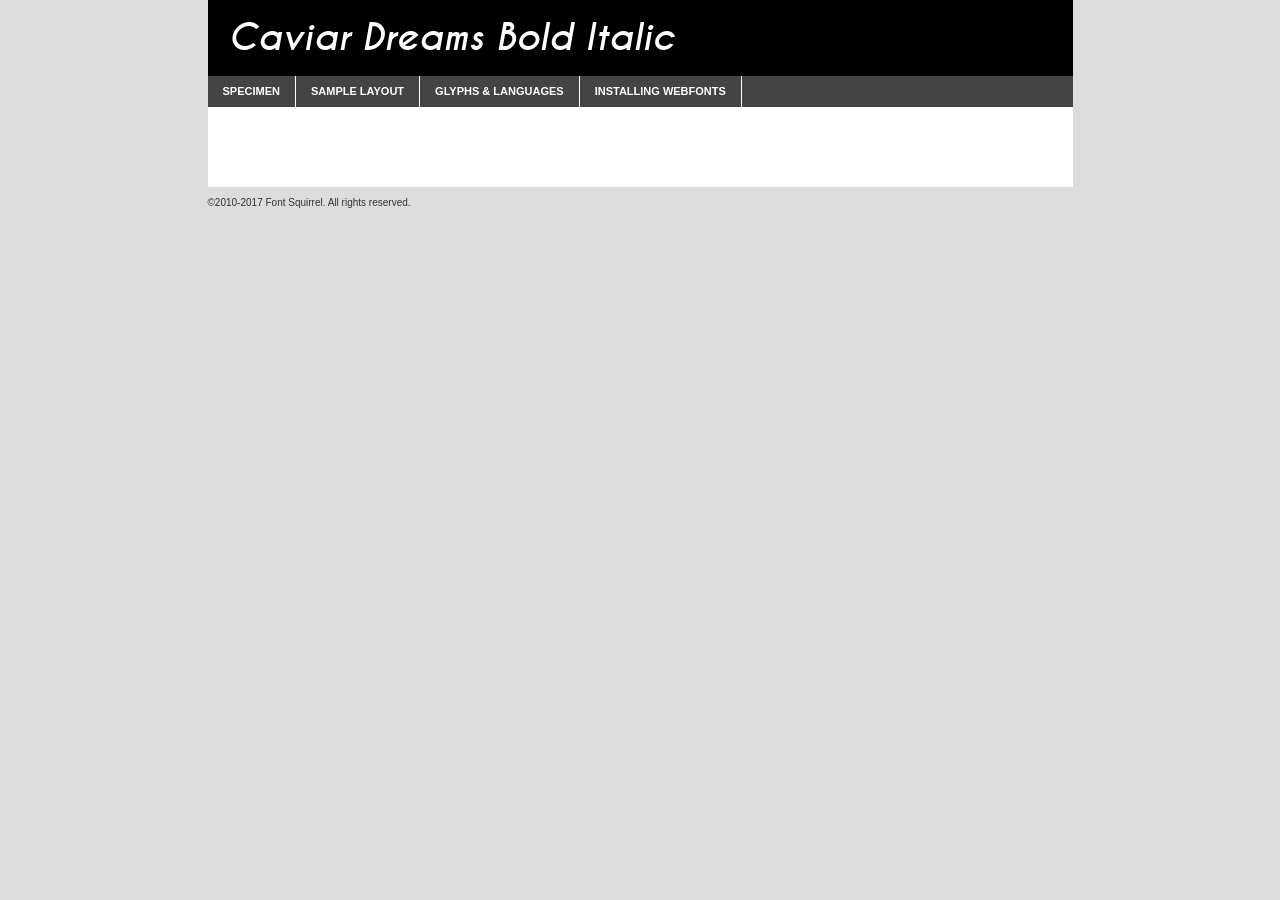
<file: font/Ca_dr/caviardreams_bolditalic-demo.html>
<!DOCTYPE html PUBLIC "-//W3C//DTD XHTML 1.0 Transitional//EN"
	"http://www.w3.org/TR/xhtml1/DTD/xhtml1-transitional.dtd">

<html xmlns="http://www.w3.org/1999/xhtml" xml:lang="en" lang="en">
<head>
	<meta http-equiv="Content-Type" content="text/html; charset=utf-8" />
	<script src="http://ajax.googleapis.com/ajax/libs/jquery/1.7.2/jquery.min.js" type="text/javascript" charset="utf-8"></script>
	<script type="text/javascript">
	(function($){$.fn.easyTabs=function(option){var param=jQuery.extend({fadeSpeed:"fast",defaultContent:1,activeClass:'active'},option);$(this).each(function(){var thisId="#"+this.id;if(param.defaultContent==''){param.defaultContent=1;}
	if(typeof param.defaultContent=="number")
	{var defaultTab=$(thisId+" .tabs li:eq("+(param.defaultContent-1)+") a").attr('href').substr(1);}else{var defaultTab=param.defaultContent;}
	$(thisId+" .tabs li a").each(function(){var tabToHide=$(this).attr('href').substr(1);$("#"+tabToHide).addClass('easytabs-tab-content');});hideAll();changeContent(defaultTab);function hideAll(){$(thisId+" .easytabs-tab-content").hide();}
	function changeContent(tabId){hideAll();$(thisId+" .tabs li").removeClass(param.activeClass);$(thisId+" .tabs li a[href=#"+tabId+"]").closest('li').addClass(param.activeClass);if(param.fadeSpeed!="none")
	{$(thisId+" #"+tabId).fadeIn(param.fadeSpeed);}else{$(thisId+" #"+tabId).show();}}
	$(thisId+" .tabs li").click(function(){var tabId=$(this).find('a').attr('href').substr(1);changeContent(tabId);return false;});});}})(jQuery);
	</script>
	<link rel="stylesheet" href="specimen_files/specimen_stylesheet.css" type="text/css" charset="utf-8" />
	<link rel="stylesheet" href="stylesheet.css" type="text/css" charset="utf-8" />

	<style type="text/css">
					body{
				font-family: 'caviar_dreamsbold_italic';
							}
		</style>

	<title>Caviar Dreams Bold Italic Specimen</title>
	
	
	<script type="text/javascript" charset="utf-8">
		$(document).ready(function() {
			$('#container').easyTabs({defaultContent:1});
		});
	</script>
</head>

<body>
<div id="container">
	<div id="header">
		Caviar Dreams Bold Italic	</div>
	<ul class="tabs">
		<li><a href="#specimen">Specimen</a></li>
		<li><a href="#layout">Sample Layout</a></li>
				<li><a href="#glyphs">Glyphs &amp; Languages</a></li>
		<li><a href="#installing">Installing Webfonts</a></li>
		
	</ul>
	
	<div id="main_content">

		
			<div id="specimen">
		
				<div class="section">
					<div class="grid12 firstcol">
						<div class="huge">AaBb</div>
					</div>
				</div>
		
				<div class="section">
					<div class="glyph_range">A&#x200B;B&#x200b;C&#x200b;D&#x200b;E&#x200b;F&#x200b;G&#x200b;H&#x200b;I&#x200b;J&#x200b;K&#x200b;L&#x200b;M&#x200b;N&#x200b;O&#x200b;P&#x200b;Q&#x200b;R&#x200b;S&#x200b;T&#x200b;U&#x200b;V&#x200b;W&#x200b;X&#x200b;Y&#x200b;Z&#x200b;a&#x200b;b&#x200b;c&#x200b;d&#x200b;e&#x200b;f&#x200b;g&#x200b;h&#x200b;i&#x200b;j&#x200b;k&#x200b;l&#x200b;m&#x200b;n&#x200b;o&#x200b;p&#x200b;q&#x200b;r&#x200b;s&#x200b;t&#x200b;u&#x200b;v&#x200b;w&#x200b;x&#x200b;y&#x200b;z&#x200b;1&#x200b;2&#x200b;3&#x200b;4&#x200b;5&#x200b;6&#x200b;7&#x200b;8&#x200b;9&#x200b;0&#x200b;&amp;&#x200b;.&#x200b;,&#x200b;?&#x200b;!&#x200b;&#64;&#x200b;(&#x200b;)&#x200b;#&#x200b;$&#x200b;%&#x200b;*&#x200b;+&#x200b;-&#x200b;=&#x200b;:&#x200b;;</div>
				</div>
				<div class="section">
					<div class="grid12 firstcol">
						<table class="sample_table">
							<tr><td>10</td><td class="size10">abcdefghijklmnopqrstuvwxyzABCDEFGHIJKLMNOPQRSTUVWXYZ0123456789abcdefghijklmnopqrstuvwxyzABCDEFGHIJKLMNOPQRSTUVWXYZ0123456789abcdefghijklmnopqrstuvwxyzABCDEFGHIJKLMNOPQRSTUVWXYZ</td></tr>
							<tr><td>11</td><td class="size11">abcdefghijklmnopqrstuvwxyzABCDEFGHIJKLMNOPQRSTUVWXYZ0123456789abcdefghijklmnopqrstuvwxyzABCDEFGHIJKLMNOPQRSTUVWXYZ0123456789abcdefghijklmnopqrstuvwxyzABCDEFGHIJKLMNOPQRSTUVWXYZ</td></tr>
							<tr><td>12</td><td class="size12">abcdefghijklmnopqrstuvwxyzABCDEFGHIJKLMNOPQRSTUVWXYZ0123456789abcdefghijklmnopqrstuvwxyzABCDEFGHIJKLMNOPQRSTUVWXYZ0123456789abcdefghijklmnopqrstuvwxyzABCDEFGHIJKLMNOPQRSTUVWXYZ</td></tr>
							<tr><td>13</td><td class="size13">abcdefghijklmnopqrstuvwxyzABCDEFGHIJKLMNOPQRSTUVWXYZ0123456789abcdefghijklmnopqrstuvwxyzABCDEFGHIJKLMNOPQRSTUVWXYZ0123456789abcdefghijklmnopqrstuvwxyzABCDEFGHIJKLMNOPQRSTUVWXYZ</td></tr>
							<tr><td>14</td><td class="size14">abcdefghijklmnopqrstuvwxyzABCDEFGHIJKLMNOPQRSTUVWXYZ0123456789abcdefghijklmnopqrstuvwxyzABCDEFGHIJKLMNOPQRSTUVWXYZ0123456789abcdefghijklmnopqrstuvwxyzABCDEFGHIJKLMNOPQRSTUVWXYZ</td></tr>
							<tr><td>16</td><td class="size16">abcdefghijklmnopqrstuvwxyzABCDEFGHIJKLMNOPQRSTUVWXYZ0123456789abcdefghijklmnopqrstuvwxyzABCDEFGHIJKLMNOPQRSTUVWXYZ</td></tr>
							<tr><td>18</td><td class="size18">abcdefghijklmnopqrstuvwxyzABCDEFGHIJKLMNOPQRSTUVWXYZ0123456789abcdefghijklmnopqrstuvwxyzABCDEFGHIJKLMNOPQRSTUVWXYZ</td></tr>
							<tr><td>20</td><td class="size20">abcdefghijklmnopqrstuvwxyzABCDEFGHIJKLMNOPQRSTUVWXYZ0123456789abcdefghijklmnopqrstuvwxyzABCDEFGHIJKLMNOPQRSTUVWXYZ</td></tr>
							<tr><td>24</td><td class="size24">abcdefghijklmnopqrstuvwxyzABCDEFGHIJKLMNOPQRSTUVWXYZ0123456789abcdefghijklmnopqrstuvwxyzABCDEFGHIJKLMNOPQRSTUVWXYZ</td></tr>
							<tr><td>30</td><td class="size30">abcdefghijklmnopqrstuvwxyzABCDEFGHIJKLMNOPQRSTUVWXYZ0123456789abcdefghijklmnopqrstuvwxyzABCDEFGHIJKLMNOPQRSTUVWXYZ</td></tr>
							<tr><td>36</td><td class="size36">abcdefghijklmnopqrstuvwxyzABCDEFGHIJKLMNOPQRSTUVWXYZ0123456789abcdefghijklmnopqrstuvwxyzABCDEFGHIJKLMNOPQRSTUVWXYZ</td></tr>
							<tr><td>48</td><td class="size48">abcdefghijklmnopqrstuvwxyzABCDEFGHIJKLMNOPQRSTUVWXYZ0123456789abcdefghijklmnopqrstuvwxyzABCDEFGHIJKLMNOPQRSTUVWXYZ</td></tr>
							<tr><td>60</td><td class="size60">abcdefghijklmnopqrstuvwxyzABCDEFGHIJKLMNOPQRSTUVWXYZ0123456789abcdefghijklmnopqrstuvwxyzABCDEFGHIJKLMNOPQRSTUVWXYZ</td></tr>
							<tr><td>72</td><td class="size72">abcdefghijklmnopqrstuvwxyzABCDEFGHIJKLMNOPQRSTUVWXYZ0123456789abcdefghijklmnopqrstuvwxyzABCDEFGHIJKLMNOPQRSTUVWXYZ</td></tr>
							<tr><td>90</td><td class="size90">abcdefghijklmnopqrstuvwxyzABCDEFGHIJKLMNOPQRSTUVWXYZ0123456789abcdefghijklmnopqrstuvwxyzABCDEFGHIJKLMNOPQRSTUVWXYZ</td></tr>
						</table>
				
					</div>
			
				</div>
		
		
		
								<div class="section" id="bodycomparison">


										<div id="xheight">
				<div class="fontbody">&#x25FC;&#x25FC;&#x25FC;&#x25FC;&#x25FC;&#x25FC;&#x25FC;&#x25FC;&#x25FC;&#x25FC;&#x25FC;&#x25FC;&#x25FC;&#x25FC;&#x25FC;&#x25FC;&#x25FC;&#x25FC;&#x25FC;&#x25FC;&#x25FC;&#x25FC;&#x25FC;&#x25FC;&#x25FC;&#x25FC;&#x25FC;&#x25FC;&#x25FC;&#x25FC;&#x25FC;&#x25FC;&#x25FC;&#x25FC;&#x25FC;&#x25FC;&#x25FC;&#x25FC;&#x25FC;&#x25FC;&#x25FC;&#x25FC;&#x25FC;&#x25FC;&#x25FC;&#x25FC;&#x25FC;&#x25FC;&#x25FC;&#x25FC;&#x25FC;&#x25FC;&#x25FC;&#x25FC;&#x25FC;&#x25FC;&#x25FC;&#x25FC;&#x25FC;&#x25FC;&#x25FC;&#x25FC;&#x25FC;&#x25FC;&#x25FC;&#x25FC;&#x25FC;&#x25FC;&#x25FC;&#x25FC;&#x25FC;&#x25FC;&#x25FC;&#x25FC;&#x25FC;&#x25FC;&#x25FC;&#x25FC;&#x25FC;&#x25FC;&#x25FC;&#x25FC;&#x25FC;&#x25FC;&#x25FC;&#x25FC;&#x25FC;&#x25FC;&#x25FC;&#x25FC;&#x25FC;&#x25FC;&#x25FC;&#x25FC;&#x25FC;&#x25FC;&#x25FC;&#x25FC;&#x25FC;body</div><div class="arialbody">body</div><div class="verdanabody">body</div><div class="georgiabody">body</div></div>
										<div class="fontbody" style="z-index:1">
											body<span>Caviar Dreams Bold Italic</span>
										</div>
										<div class="arialbody" style="z-index:1">
											body<span>Arial</span>
										</div>
										<div class="verdanabody" style="z-index:1">
											body<span>Verdana</span>
										</div>
										<div class="georgiabody" style="z-index:1">
											body<span>Georgia</span>
										</div>



								</div>
		
		
				<div class="section psample psample_row1" id="">
					
					<div class="grid2 firstcol">
						<p class="size10"><span>10.</span>Aenean lacinia bibendum nulla sed consectetur. Fusce dapibus, tellus ac cursus commodo, tortor mauris condimentum nibh, ut fermentum massa justo sit amet risus. Nullam id dolor id nibh ultricies vehicula ut id elit. Cum sociis natoque penatibus et magnis dis parturient montes, nascetur ridiculus mus. Nulla vitae elit libero, a pharetra augue.</p>
			
					</div>
					<div class="grid3">
						<p class="size11"><span>11.</span>Aenean lacinia bibendum nulla sed consectetur. Fusce dapibus, tellus ac cursus commodo, tortor mauris condimentum nibh, ut fermentum massa justo sit amet risus. Nullam id dolor id nibh ultricies vehicula ut id elit. Cum sociis natoque penatibus et magnis dis parturient montes, nascetur ridiculus mus. Nulla vitae elit libero, a pharetra augue.</p>
			
					</div>
					<div class="grid3">
						<p class="size12"><span>12.</span>Aenean lacinia bibendum nulla sed consectetur. Fusce dapibus, tellus ac cursus commodo, tortor mauris condimentum nibh, ut fermentum massa justo sit amet risus. Nullam id dolor id nibh ultricies vehicula ut id elit. Cum sociis natoque penatibus et magnis dis parturient montes, nascetur ridiculus mus. Nulla vitae elit libero, a pharetra augue.</p>
			
					</div>
					<div class="grid4">
						<p class="size13"><span>13.</span>Aenean lacinia bibendum nulla sed consectetur. Fusce dapibus, tellus ac cursus commodo, tortor mauris condimentum nibh, ut fermentum massa justo sit amet risus. Nullam id dolor id nibh ultricies vehicula ut id elit. Cum sociis natoque penatibus et magnis dis parturient montes, nascetur ridiculus mus. Nulla vitae elit libero, a pharetra augue.</p>
			
					</div>
					<div class="white_blend"></div>
					
				</div>
				<div class="section psample psample_row2" id="">
					<div class="grid3 firstcol">
						<p class="size14"><span>14.</span>Aenean lacinia bibendum nulla sed consectetur. Fusce dapibus, tellus ac cursus commodo, tortor mauris condimentum nibh, ut fermentum massa justo sit amet risus. Nullam id dolor id nibh ultricies vehicula ut id elit. Cum sociis natoque penatibus et magnis dis parturient montes, nascetur ridiculus mus. Nulla vitae elit libero, a pharetra augue.</p>
			
					</div>
					<div class="grid4">
						<p class="size16"><span>16.</span>Aenean lacinia bibendum nulla sed consectetur. Fusce dapibus, tellus ac cursus commodo, tortor mauris condimentum nibh, ut fermentum massa justo sit amet risus. Nullam id dolor id nibh ultricies vehicula ut id elit. Cum sociis natoque penatibus et magnis dis parturient montes, nascetur ridiculus mus. Nulla vitae elit libero, a pharetra augue.</p>
			
					</div>
					<div class="grid5">
						<p class="size18"><span>18.</span>Aenean lacinia bibendum nulla sed consectetur. Fusce dapibus, tellus ac cursus commodo, tortor mauris condimentum nibh, ut fermentum massa justo sit amet risus. Nullam id dolor id nibh ultricies vehicula ut id elit. Cum sociis natoque penatibus et magnis dis parturient montes, nascetur ridiculus mus. Nulla vitae elit libero, a pharetra augue.</p>
			
					</div>

					<div class="white_blend"></div>

				</div>
				
				<div class="section psample psample_row3" id="">
					<div class="grid5 firstcol">
						<p class="size20"><span>20.</span>Aenean lacinia bibendum nulla sed consectetur. Fusce dapibus, tellus ac cursus commodo, tortor mauris condimentum nibh, ut fermentum massa justo sit amet risus. Nullam id dolor id nibh ultricies vehicula ut id elit. Cum sociis natoque penatibus et magnis dis parturient montes, nascetur ridiculus mus. Nulla vitae elit libero, a pharetra augue.</p>
					</div>
					<div class="grid7">
						<p class="size24"><span>24.</span>Aenean lacinia bibendum nulla sed consectetur. Fusce dapibus, tellus ac cursus commodo, tortor mauris condimentum nibh, ut fermentum massa justo sit amet risus. Nullam id dolor id nibh ultricies vehicula ut id elit. Cum sociis natoque penatibus et magnis dis parturient montes, nascetur ridiculus mus. Nulla vitae elit libero, a pharetra augue.</p>
					</div>
					
					<div class="white_blend"></div>
					
				</div>
				
				<div class="section psample psample_row4" id="">
					<div class="grid12 firstcol">
						<p class="size30"><span>30.</span>Aenean lacinia bibendum nulla sed consectetur. Fusce dapibus, tellus ac cursus commodo, tortor mauris condimentum nibh, ut fermentum massa justo sit amet risus. Nullam id dolor id nibh ultricies vehicula ut id elit. Cum sociis natoque penatibus et magnis dis parturient montes, nascetur ridiculus mus. Nulla vitae elit libero, a pharetra augue.</p>
					</div>
					<div class="white_blend"></div>
					
				</div>
				
				
				
				<div class="section psample psample_row1 fullreverse">
					<div class="grid2 firstcol">
						<p class="size10"><span>10.</span>Aenean lacinia bibendum nulla sed consectetur. Fusce dapibus, tellus ac cursus commodo, tortor mauris condimentum nibh, ut fermentum massa justo sit amet risus. Nullam id dolor id nibh ultricies vehicula ut id elit. Cum sociis natoque penatibus et magnis dis parturient montes, nascetur ridiculus mus. Nulla vitae elit libero, a pharetra augue.</p>
			
					</div>
					<div class="grid3">
						<p class="size11"><span>11.</span>Aenean lacinia bibendum nulla sed consectetur. Fusce dapibus, tellus ac cursus commodo, tortor mauris condimentum nibh, ut fermentum massa justo sit amet risus. Nullam id dolor id nibh ultricies vehicula ut id elit. Cum sociis natoque penatibus et magnis dis parturient montes, nascetur ridiculus mus. Nulla vitae elit libero, a pharetra augue.</p>
			
					</div>
					<div class="grid3">
						<p class="size12"><span>12.</span>Aenean lacinia bibendum nulla sed consectetur. Fusce dapibus, tellus ac cursus commodo, tortor mauris condimentum nibh, ut fermentum massa justo sit amet risus. Nullam id dolor id nibh ultricies vehicula ut id elit. Cum sociis natoque penatibus et magnis dis parturient montes, nascetur ridiculus mus. Nulla vitae elit libero, a pharetra augue.</p>
			
					</div>
					<div class="grid4">
						<p class="size13"><span>13.</span>Aenean lacinia bibendum nulla sed consectetur. Fusce dapibus, tellus ac cursus commodo, tortor mauris condimentum nibh, ut fermentum massa justo sit amet risus. Nullam id dolor id nibh ultricies vehicula ut id elit. Cum sociis natoque penatibus et magnis dis parturient montes, nascetur ridiculus mus. Nulla vitae elit libero, a pharetra augue.</p>
			
					</div>
					<div class="black_blend"></div>
					
				</div>
				
				<div class="section psample psample_row2 fullreverse">
					<div class="grid3 firstcol">
						<p class="size14"><span>14.</span>Aenean lacinia bibendum nulla sed consectetur. Fusce dapibus, tellus ac cursus commodo, tortor mauris condimentum nibh, ut fermentum massa justo sit amet risus. Nullam id dolor id nibh ultricies vehicula ut id elit. Cum sociis natoque penatibus et magnis dis parturient montes, nascetur ridiculus mus. Nulla vitae elit libero, a pharetra augue.</p>
			
					</div>
					<div class="grid4">
						<p class="size16"><span>16.</span>Aenean lacinia bibendum nulla sed consectetur. Fusce dapibus, tellus ac cursus commodo, tortor mauris condimentum nibh, ut fermentum massa justo sit amet risus. Nullam id dolor id nibh ultricies vehicula ut id elit. Cum sociis natoque penatibus et magnis dis parturient montes, nascetur ridiculus mus. Nulla vitae elit libero, a pharetra augue.</p>
			
					</div>
					<div class="grid5">
						<p class="size18"><span>18.</span>Aenean lacinia bibendum nulla sed consectetur. Fusce dapibus, tellus ac cursus commodo, tortor mauris condimentum nibh, ut fermentum massa justo sit amet risus. Nullam id dolor id nibh ultricies vehicula ut id elit. Cum sociis natoque penatibus et magnis dis parturient montes, nascetur ridiculus mus. Nulla vitae elit libero, a pharetra augue.</p>
			
					</div>
					<div class="black_blend"></div>

				</div>
				
				<div class="section psample fullreverse psample_row3" id="">
					<div class="grid5 firstcol">
						<p class="size20"><span>20.</span>Aenean lacinia bibendum nulla sed consectetur. Fusce dapibus, tellus ac cursus commodo, tortor mauris condimentum nibh, ut fermentum massa justo sit amet risus. Nullam id dolor id nibh ultricies vehicula ut id elit. Cum sociis natoque penatibus et magnis dis parturient montes, nascetur ridiculus mus. Nulla vitae elit libero, a pharetra augue.</p>
					</div>
					<div class="grid7">
						<p class="size24"><span>24.</span>Aenean lacinia bibendum nulla sed consectetur. Fusce dapibus, tellus ac cursus commodo, tortor mauris condimentum nibh, ut fermentum massa justo sit amet risus. Nullam id dolor id nibh ultricies vehicula ut id elit. Cum sociis natoque penatibus et magnis dis parturient montes, nascetur ridiculus mus. Nulla vitae elit libero, a pharetra augue.</p>
					</div>
					
					<div class="black_blend"></div>
					
				</div>
				
				<div class="section psample fullreverse psample_row4" id="" style="border-bottom: 20px #000 solid;">
					<div class="grid12 firstcol">
						<p class="size30"><span>30.</span>Aenean lacinia bibendum nulla sed consectetur. Fusce dapibus, tellus ac cursus commodo, tortor mauris condimentum nibh, ut fermentum massa justo sit amet risus. Nullam id dolor id nibh ultricies vehicula ut id elit. Cum sociis natoque penatibus et magnis dis parturient montes, nascetur ridiculus mus. Nulla vitae elit libero, a pharetra augue.</p>
					</div>
					<div class="black_blend"></div>
					
				</div>
				
				
				
				
			</div>
			
			<div id="layout">
				
				<div class="section">
					
					<div class="grid12 firstcol">
						<h1>Lorem Ipsum Dolor</h1>
						<h2>Etiam porta sem malesuada magna mollis euismod</h2>
						
						<p class="byline">By <a href="#link">Aenean Lacinia</a></p>
					</div>
				</div>
				<div class="section">
					<div class="grid8 firstcol">
						<p class="large">Donec sed odio dui. Morbi leo risus, porta ac consectetur ac, vestibulum at eros. Fusce dapibus, tellus ac cursus commodo, tortor mauris condimentum nibh, ut fermentum massa justo sit amet risus. </p>

						
						<h3>Pellentesque ornare sem</h3>

						<p>Maecenas sed diam eget risus varius blandit sit amet non magna. Maecenas faucibus mollis interdum. Donec ullamcorper nulla non metus auctor fringilla. Nullam id dolor id nibh ultricies vehicula ut id elit. Nullam id dolor id nibh ultricies vehicula ut id elit. </p>

						<p>Aenean eu leo quam. Pellentesque ornare sem lacinia quam venenatis vestibulum. Lorem ipsum dolor sit amet, consectetur adipiscing elit. Cum sociis natoque penatibus et magnis dis parturient montes, nascetur ridiculus mus. </p>

						<p>Nulla vitae elit libero, a pharetra augue. Praesent commodo cursus magna, vel scelerisque nisl consectetur et. Aenean lacinia bibendum nulla sed consectetur. </p>

						<p>Nullam quis risus eget urna mollis ornare vel eu leo. Nullam quis risus eget urna mollis ornare vel eu leo. Maecenas sed diam eget risus varius blandit sit amet non magna. Donec ullamcorper nulla non metus auctor fringilla. </p>

						<h3>Cras mattis consectetur</h3>

						<p>Aenean eu leo quam. Pellentesque ornare sem lacinia quam venenatis vestibulum. Aenean lacinia bibendum nulla sed consectetur. Integer posuere erat a ante venenatis dapibus posuere velit aliquet. Cras mattis consectetur purus sit amet fermentum. </p>

						<p>Nullam id dolor id nibh ultricies vehicula ut id elit. Nullam quis risus eget urna mollis ornare vel eu leo. Cras mattis consectetur purus sit amet fermentum.</p>
					</div>
					
					<div class="grid4 sidebar">
						
						<div class="box reverse">
							<p class="last">Nullam quis risus eget urna mollis ornare vel eu leo. Donec ullamcorper nulla non metus auctor fringilla. Cras mattis consectetur purus sit amet fermentum. Sed posuere consectetur est at lobortis. Lorem ipsum dolor sit amet, consectetur adipiscing elit. </p>
						</div>
						
						<p class="caption">Maecenas sed diam eget risus varius.</p>

						<p>Vestibulum id ligula porta felis euismod semper. Integer posuere erat a ante venenatis dapibus posuere velit aliquet. Vestibulum id ligula porta felis euismod semper. Sed posuere consectetur est at lobortis. Maecenas sed diam eget risus varius blandit sit amet non magna. Fusce dapibus, tellus ac cursus commodo, tortor mauris condimentum nibh, ut fermentum massa justo sit amet risus. </p>

					

						<p>Duis mollis, est non commodo luctus, nisi erat porttitor ligula, eget lacinia odio sem nec elit. Aenean lacinia bibendum nulla sed consectetur. Vivamus sagittis lacus vel augue laoreet rutrum faucibus dolor auctor. Aenean lacinia bibendum nulla sed consectetur. Nullam quis risus eget urna mollis ornare vel eu leo. </p>

						<p>Praesent commodo cursus magna, vel scelerisque nisl consectetur et. Donec ullamcorper nulla non metus auctor fringilla. Maecenas faucibus mollis interdum. Fusce dapibus, tellus ac cursus commodo, tortor mauris condimentum nibh, ut fermentum massa justo sit amet risus. </p>

					</div>
				</div>
				
			</div>


			



		<div id="glyphs">
			<div class="section">
				<div class="grid12 firstcol">
			
				<h1>Language Support</h1>
				<p>The subset of Caviar Dreams Bold Italic in this kit supports the following languages:<br />
			
					Albanian, Basque, Breton, Chamorro, Danish, Dutch, English, Faroese, Finnish, French, Frisian, Galician, German, Icelandic, Italian, Malagasy, Norwegian, Portuguese, Spanish, Alsatian, Aragonese, Arapaho, Arrernte, Asturian, Aymara, Bislama, Cebuano, Corsican, Fijian, French_creole, Genoese, Gilbertese, Greenlandic, Haitian_creole, Hiligaynon, Hmong, Hopi, Ibanag, Iloko_ilokano, Indonesian, Interglossa_glosa, Interlingua, Irish_gaelic, Jerriais, Lojban, Lombard, Luxembourgeois, Manx, Mohawk, Norfolk_pitcairnese, Occitan, Oromo, Pangasinan, Papiamento, Piedmontese, Potawatomi, Rhaeto-romance, Romansh, Rotokas, Sami_lule, Samoan, Sardinian, Scots_gaelic, Seychelles_creole, Shona, Sicilian, Somali, Southern_ndebele, Swahili, Swati_swazi, Tagalog_filipino_pilipino, Tetum, Tok_pisin, Uyghur_latinized, Volapuk, Walloon, Warlpiri, Xhosa, Yapese, Zulu, Latinbasic, Ubasic, Demo				</p>
				<h1>Glyph Chart</h1>
				<p>The subset of Caviar Dreams Bold Italic in this kit includes all the glyphs listed below. Unicode entities are included above each glyph to help you insert individual characters into your layout.</p>
				<div id="glyph_chart">
			
																				 <div><p>&amp;#13;</p>&#13;</div>
																				 <div><p>&amp;#32;</p>&#32;</div>
																				 <div><p>&amp;#33;</p>&#33;</div>
																				 <div><p>&amp;#34;</p>&#34;</div>
																				 <div><p>&amp;#35;</p>&#35;</div>
																				 <div><p>&amp;#36;</p>&#36;</div>
																				 <div><p>&amp;#37;</p>&#37;</div>
																				 <div><p>&amp;#38;</p>&#38;</div>
																				 <div><p>&amp;#39;</p>&#39;</div>
																				 <div><p>&amp;#40;</p>&#40;</div>
																				 <div><p>&amp;#41;</p>&#41;</div>
																				 <div><p>&amp;#42;</p>&#42;</div>
																				 <div><p>&amp;#43;</p>&#43;</div>
																				 <div><p>&amp;#44;</p>&#44;</div>
																				 <div><p>&amp;#45;</p>&#45;</div>
																				 <div><p>&amp;#46;</p>&#46;</div>
																				 <div><p>&amp;#47;</p>&#47;</div>
																				 <div><p>&amp;#48;</p>&#48;</div>
																				 <div><p>&amp;#49;</p>&#49;</div>
																				 <div><p>&amp;#50;</p>&#50;</div>
																				 <div><p>&amp;#51;</p>&#51;</div>
																				 <div><p>&amp;#52;</p>&#52;</div>
																				 <div><p>&amp;#53;</p>&#53;</div>
																				 <div><p>&amp;#54;</p>&#54;</div>
																				 <div><p>&amp;#55;</p>&#55;</div>
																				 <div><p>&amp;#56;</p>&#56;</div>
																				 <div><p>&amp;#57;</p>&#57;</div>
																				 <div><p>&amp;#58;</p>&#58;</div>
																				 <div><p>&amp;#59;</p>&#59;</div>
																				 <div><p>&amp;#60;</p>&#60;</div>
																				 <div><p>&amp;#61;</p>&#61;</div>
																				 <div><p>&amp;#62;</p>&#62;</div>
																				 <div><p>&amp;#63;</p>&#63;</div>
																				 <div><p>&amp;#64;</p>&#64;</div>
																				 <div><p>&amp;#65;</p>&#65;</div>
																				 <div><p>&amp;#66;</p>&#66;</div>
																				 <div><p>&amp;#67;</p>&#67;</div>
																				 <div><p>&amp;#68;</p>&#68;</div>
																				 <div><p>&amp;#69;</p>&#69;</div>
																				 <div><p>&amp;#70;</p>&#70;</div>
																				 <div><p>&amp;#71;</p>&#71;</div>
																				 <div><p>&amp;#72;</p>&#72;</div>
																				 <div><p>&amp;#73;</p>&#73;</div>
																				 <div><p>&amp;#74;</p>&#74;</div>
																				 <div><p>&amp;#75;</p>&#75;</div>
																				 <div><p>&amp;#76;</p>&#76;</div>
																				 <div><p>&amp;#77;</p>&#77;</div>
																				 <div><p>&amp;#78;</p>&#78;</div>
																				 <div><p>&amp;#79;</p>&#79;</div>
																				 <div><p>&amp;#80;</p>&#80;</div>
																				 <div><p>&amp;#81;</p>&#81;</div>
																				 <div><p>&amp;#82;</p>&#82;</div>
																				 <div><p>&amp;#83;</p>&#83;</div>
																				 <div><p>&amp;#84;</p>&#84;</div>
																				 <div><p>&amp;#85;</p>&#85;</div>
																				 <div><p>&amp;#86;</p>&#86;</div>
																				 <div><p>&amp;#87;</p>&#87;</div>
																				 <div><p>&amp;#88;</p>&#88;</div>
																				 <div><p>&amp;#89;</p>&#89;</div>
																				 <div><p>&amp;#90;</p>&#90;</div>
																				 <div><p>&amp;#91;</p>&#91;</div>
																				 <div><p>&amp;#92;</p>&#92;</div>
																				 <div><p>&amp;#93;</p>&#93;</div>
																				 <div><p>&amp;#94;</p>&#94;</div>
																				 <div><p>&amp;#95;</p>&#95;</div>
																				 <div><p>&amp;#96;</p>&#96;</div>
																				 <div><p>&amp;#97;</p>&#97;</div>
																				 <div><p>&amp;#98;</p>&#98;</div>
																				 <div><p>&amp;#99;</p>&#99;</div>
																				 <div><p>&amp;#100;</p>&#100;</div>
																				 <div><p>&amp;#101;</p>&#101;</div>
																				 <div><p>&amp;#102;</p>&#102;</div>
																				 <div><p>&amp;#103;</p>&#103;</div>
																				 <div><p>&amp;#104;</p>&#104;</div>
																				 <div><p>&amp;#105;</p>&#105;</div>
																				 <div><p>&amp;#106;</p>&#106;</div>
																				 <div><p>&amp;#107;</p>&#107;</div>
																				 <div><p>&amp;#108;</p>&#108;</div>
																				 <div><p>&amp;#109;</p>&#109;</div>
																				 <div><p>&amp;#110;</p>&#110;</div>
																				 <div><p>&amp;#111;</p>&#111;</div>
																				 <div><p>&amp;#112;</p>&#112;</div>
																				 <div><p>&amp;#113;</p>&#113;</div>
																				 <div><p>&amp;#114;</p>&#114;</div>
																				 <div><p>&amp;#115;</p>&#115;</div>
																				 <div><p>&amp;#116;</p>&#116;</div>
																				 <div><p>&amp;#117;</p>&#117;</div>
																				 <div><p>&amp;#118;</p>&#118;</div>
																				 <div><p>&amp;#119;</p>&#119;</div>
																				 <div><p>&amp;#120;</p>&#120;</div>
																				 <div><p>&amp;#121;</p>&#121;</div>
																				 <div><p>&amp;#122;</p>&#122;</div>
																				 <div><p>&amp;#123;</p>&#123;</div>
																				 <div><p>&amp;#124;</p>&#124;</div>
																				 <div><p>&amp;#125;</p>&#125;</div>
																				 <div><p>&amp;#126;</p>&#126;</div>
																				 <div><p>&amp;#160;</p>&#160;</div>
																				 <div><p>&amp;#161;</p>&#161;</div>
																				 <div><p>&amp;#162;</p>&#162;</div>
																				 <div><p>&amp;#163;</p>&#163;</div>
																				 <div><p>&amp;#164;</p>&#164;</div>
																				 <div><p>&amp;#165;</p>&#165;</div>
																				 <div><p>&amp;#166;</p>&#166;</div>
																				 <div><p>&amp;#167;</p>&#167;</div>
																				 <div><p>&amp;#168;</p>&#168;</div>
																				 <div><p>&amp;#169;</p>&#169;</div>
																				 <div><p>&amp;#170;</p>&#170;</div>
																				 <div><p>&amp;#171;</p>&#171;</div>
																				 <div><p>&amp;#173;</p>&#173;</div>
																				 <div><p>&amp;#174;</p>&#174;</div>
																				 <div><p>&amp;#175;</p>&#175;</div>
																				 <div><p>&amp;#176;</p>&#176;</div>
																				 <div><p>&amp;#177;</p>&#177;</div>
																				 <div><p>&amp;#178;</p>&#178;</div>
																				 <div><p>&amp;#179;</p>&#179;</div>
																				 <div><p>&amp;#180;</p>&#180;</div>
																				 <div><p>&amp;#181;</p>&#181;</div>
																				 <div><p>&amp;#182;</p>&#182;</div>
																				 <div><p>&amp;#183;</p>&#183;</div>
																				 <div><p>&amp;#184;</p>&#184;</div>
																				 <div><p>&amp;#185;</p>&#185;</div>
																				 <div><p>&amp;#186;</p>&#186;</div>
																				 <div><p>&amp;#187;</p>&#187;</div>
																				 <div><p>&amp;#191;</p>&#191;</div>
																				 <div><p>&amp;#192;</p>&#192;</div>
																				 <div><p>&amp;#193;</p>&#193;</div>
																				 <div><p>&amp;#194;</p>&#194;</div>
																				 <div><p>&amp;#195;</p>&#195;</div>
																				 <div><p>&amp;#196;</p>&#196;</div>
																				 <div><p>&amp;#197;</p>&#197;</div>
																				 <div><p>&amp;#198;</p>&#198;</div>
																				 <div><p>&amp;#199;</p>&#199;</div>
																				 <div><p>&amp;#200;</p>&#200;</div>
																				 <div><p>&amp;#201;</p>&#201;</div>
																				 <div><p>&amp;#202;</p>&#202;</div>
																				 <div><p>&amp;#203;</p>&#203;</div>
																				 <div><p>&amp;#204;</p>&#204;</div>
																				 <div><p>&amp;#205;</p>&#205;</div>
																				 <div><p>&amp;#206;</p>&#206;</div>
																				 <div><p>&amp;#207;</p>&#207;</div>
																				 <div><p>&amp;#208;</p>&#208;</div>
																				 <div><p>&amp;#209;</p>&#209;</div>
																				 <div><p>&amp;#210;</p>&#210;</div>
																				 <div><p>&amp;#211;</p>&#211;</div>
																				 <div><p>&amp;#212;</p>&#212;</div>
																				 <div><p>&amp;#213;</p>&#213;</div>
																				 <div><p>&amp;#214;</p>&#214;</div>
																				 <div><p>&amp;#215;</p>&#215;</div>
																				 <div><p>&amp;#216;</p>&#216;</div>
																				 <div><p>&amp;#217;</p>&#217;</div>
																				 <div><p>&amp;#218;</p>&#218;</div>
																				 <div><p>&amp;#219;</p>&#219;</div>
																				 <div><p>&amp;#220;</p>&#220;</div>
																				 <div><p>&amp;#221;</p>&#221;</div>
																				 <div><p>&amp;#222;</p>&#222;</div>
																				 <div><p>&amp;#223;</p>&#223;</div>
																				 <div><p>&amp;#224;</p>&#224;</div>
																				 <div><p>&amp;#225;</p>&#225;</div>
																				 <div><p>&amp;#226;</p>&#226;</div>
																				 <div><p>&amp;#227;</p>&#227;</div>
																				 <div><p>&amp;#228;</p>&#228;</div>
																				 <div><p>&amp;#229;</p>&#229;</div>
																				 <div><p>&amp;#230;</p>&#230;</div>
																				 <div><p>&amp;#231;</p>&#231;</div>
																				 <div><p>&amp;#232;</p>&#232;</div>
																				 <div><p>&amp;#233;</p>&#233;</div>
																				 <div><p>&amp;#234;</p>&#234;</div>
																				 <div><p>&amp;#235;</p>&#235;</div>
																				 <div><p>&amp;#236;</p>&#236;</div>
																				 <div><p>&amp;#237;</p>&#237;</div>
																				 <div><p>&amp;#238;</p>&#238;</div>
																				 <div><p>&amp;#239;</p>&#239;</div>
																				 <div><p>&amp;#240;</p>&#240;</div>
																				 <div><p>&amp;#241;</p>&#241;</div>
																				 <div><p>&amp;#242;</p>&#242;</div>
																				 <div><p>&amp;#243;</p>&#243;</div>
																				 <div><p>&amp;#244;</p>&#244;</div>
																				 <div><p>&amp;#245;</p>&#245;</div>
																				 <div><p>&amp;#246;</p>&#246;</div>
																				 <div><p>&amp;#247;</p>&#247;</div>
																				 <div><p>&amp;#248;</p>&#248;</div>
																				 <div><p>&amp;#249;</p>&#249;</div>
																				 <div><p>&amp;#250;</p>&#250;</div>
																				 <div><p>&amp;#251;</p>&#251;</div>
																				 <div><p>&amp;#252;</p>&#252;</div>
																				 <div><p>&amp;#253;</p>&#253;</div>
																				 <div><p>&amp;#254;</p>&#254;</div>
																				 <div><p>&amp;#255;</p>&#255;</div>
																				 <div><p>&amp;#338;</p>&#338;</div>
																				 <div><p>&amp;#339;</p>&#339;</div>
																				 <div><p>&amp;#376;</p>&#376;</div>
																				 <div><p>&amp;#710;</p>&#710;</div>
																				 <div><p>&amp;#732;</p>&#732;</div>
																				 <div><p>&amp;#8192;</p>&#8192;</div>
																				 <div><p>&amp;#8193;</p>&#8193;</div>
																				 <div><p>&amp;#8194;</p>&#8194;</div>
																				 <div><p>&amp;#8195;</p>&#8195;</div>
																				 <div><p>&amp;#8196;</p>&#8196;</div>
																				 <div><p>&amp;#8197;</p>&#8197;</div>
																				 <div><p>&amp;#8198;</p>&#8198;</div>
																				 <div><p>&amp;#8199;</p>&#8199;</div>
																				 <div><p>&amp;#8200;</p>&#8200;</div>
																				 <div><p>&amp;#8201;</p>&#8201;</div>
																				 <div><p>&amp;#8202;</p>&#8202;</div>
																				 <div><p>&amp;#8208;</p>&#8208;</div>
																				 <div><p>&amp;#8209;</p>&#8209;</div>
																				 <div><p>&amp;#8210;</p>&#8210;</div>
																				 <div><p>&amp;#8211;</p>&#8211;</div>
																				 <div><p>&amp;#8212;</p>&#8212;</div>
																				 <div><p>&amp;#8216;</p>&#8216;</div>
																				 <div><p>&amp;#8217;</p>&#8217;</div>
																				 <div><p>&amp;#8218;</p>&#8218;</div>
																				 <div><p>&amp;#8220;</p>&#8220;</div>
																				 <div><p>&amp;#8221;</p>&#8221;</div>
																				 <div><p>&amp;#8222;</p>&#8222;</div>
																				 <div><p>&amp;#8226;</p>&#8226;</div>
																				 <div><p>&amp;#8230;</p>&#8230;</div>
																				 <div><p>&amp;#8239;</p>&#8239;</div>
																				 <div><p>&amp;#8249;</p>&#8249;</div>
																				 <div><p>&amp;#8250;</p>&#8250;</div>
																				 <div><p>&amp;#8287;</p>&#8287;</div>
																				 <div><p>&amp;#8364;</p>&#8364;</div>
																				 <div><p>&amp;#8482;</p>&#8482;</div>
																				 <div><p>&amp;#9724;</p>&#9724;</div>
																				 <div><p>&amp;#64257;</p>&#64257;</div>
																				 <div><p>&amp;#64258;</p>&#64258;</div>
																				 <div><p>&amp;#64259;</p>&#64259;</div>
																				 <div><p>&amp;#64260;</p>&#64260;</div>
																																						</div>	
				</div>
		
		
			</div>
		</div>
		
		
		<div id="specs">
			
		</div>
	
		<div id="installing">
			<div class="section">
				<div class="grid7 firstcol">
					<h1>Installing Webfonts</h1>
					
					<p>Webfonts are supported by all major browser platforms but not all in the same way. There are currently four different font formats that must be included in order to target all browsers. This includes TTF, WOFF, EOT and SVG.</p>
					
					<h2>1. Upload your webfonts</h2>
					<p>You must upload your webfont kit to your website. They should be in or near the same directory as your CSS files.</p>
					
					<h2>2. Include the webfont stylesheet</h2>
					<p>A special CSS @font-face declaration helps the various browsers select the appropriate font it needs without causing you a bunch of headaches. Learn more about this syntax by reading the <a href="https://www.fontspring.com/blog/further-hardening-of-the-bulletproof-syntax">Fontspring blog post</a> about it. The code for it is as follows:</p>


<code>
@font-face{ 
	font-family: 'MyWebFont';
	src: url('WebFont.eot');
	src: url('WebFont.eot?#iefix') format('embedded-opentype'),
	     url('WebFont.woff') format('woff'),
	     url('WebFont.ttf') format('truetype'),
	     url('WebFont.svg#webfont') format('svg');
}
</code>

	<p>We've already gone ahead and generated the code for you. All you have to do is link to the stylesheet in your HTML, like this:</p>
	<code>&lt;link rel=&quot;stylesheet&quot; href=&quot;stylesheet.css&quot; type=&quot;text/css&quot; charset=&quot;utf-8&quot; /&gt;</code>

					<h2>3. Modify your own stylesheet</h2>
					<p>To take advantage of your new fonts, you must tell your stylesheet to use them. Look at the original @font-face declaration above and find the property called "font-family." The name linked there will be what you use to reference the font. Prepend that webfont name to the font stack in the "font-family" property, inside the selector you want to change. For example:</p>
<code>p { font-family: 'WebFont', Arial, sans-serif; }</code>

<h2>4. Test</h2>
<p>Getting webfonts to work cross-browser <em>can</em> be tricky. Use the information in the sidebar to help you if you find that fonts aren't loading in a particular browser.</p>
				</div>
				
				<div class="grid5 sidebar">
					<div class="box">
						<h2>Troubleshooting<br />Font-Face Problems</h2>
						<p>Having trouble getting your webfonts to load in your new website? Here are some tips to sort out what might be the problem.</p>

						<h3>Fonts not showing in any browser</h3>

						<p>This sounds like you need to work on the plumbing. You either did not upload the fonts to the correct directory, or you did not link the fonts properly in the CSS. If you've confirmed that all this is correct and you still have a problem, take a look at your .htaccess file and see if requests are getting intercepted.</p>

						<h3>Fonts not loading in iPhone or iPad</h3>

						<p>The most common problem here is that you are serving the fonts from an IIS server. IIS refuses to serve files that have unknown MIME types. If that is the case, you must set the MIME type for SVG to "image/svg+xml" in the server settings. Follow these instructions from Microsoft if you need help.</p>

						<h3>Fonts not loading in Firefox</h3>

						<p>The primary reason for this failure? You are still using a version Firefox older than 3.5. So upgrade already! If that isn't it, then you are very likely serving fonts from a different domain. Firefox requires that all font assets be served from the same domain. Lastly it is possible that you need to add WOFF to your list of MIME types (if you are serving via IIS.)</p>

						<h3>Fonts not loading in IE</h3>

						<p>Are you looking at Internet Explorer on an actual Windows machine or are you cheating by using a service like Adobe BrowserLab? Many of these screenshot services do not render @font-face for IE. Best to test it on a real machine.</p>

						<h3>Fonts not loading in IE9</h3>

						<p>IE9, like Firefox, requires that fonts be served from the same domain as the website. Make sure that is the case.</p>
					</div>
				</div>
			</div>
			
		</div>
	
	</div>
	<div id="footer">
		<p>&copy;2010-2017 Font Squirrel. All rights reserved.</p>
	</div>
</div>
</body>
</html>
</file>
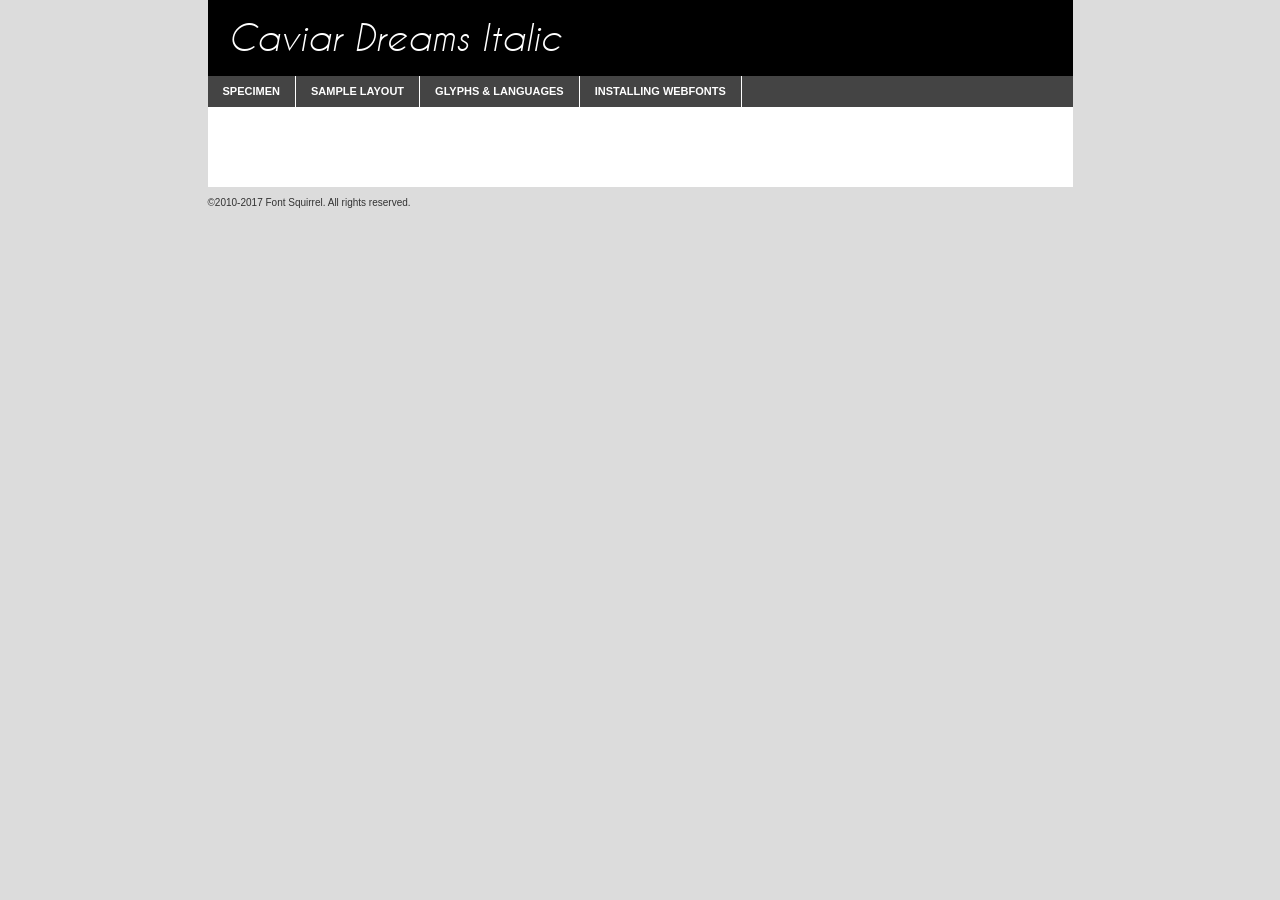
<file: font/Ca_dr/caviardreams_italic-demo.html>
<!DOCTYPE html PUBLIC "-//W3C//DTD XHTML 1.0 Transitional//EN"
	"http://www.w3.org/TR/xhtml1/DTD/xhtml1-transitional.dtd">

<html xmlns="http://www.w3.org/1999/xhtml" xml:lang="en" lang="en">
<head>
	<meta http-equiv="Content-Type" content="text/html; charset=utf-8" />
	<script src="http://ajax.googleapis.com/ajax/libs/jquery/1.7.2/jquery.min.js" type="text/javascript" charset="utf-8"></script>
	<script type="text/javascript">
	(function($){$.fn.easyTabs=function(option){var param=jQuery.extend({fadeSpeed:"fast",defaultContent:1,activeClass:'active'},option);$(this).each(function(){var thisId="#"+this.id;if(param.defaultContent==''){param.defaultContent=1;}
	if(typeof param.defaultContent=="number")
	{var defaultTab=$(thisId+" .tabs li:eq("+(param.defaultContent-1)+") a").attr('href').substr(1);}else{var defaultTab=param.defaultContent;}
	$(thisId+" .tabs li a").each(function(){var tabToHide=$(this).attr('href').substr(1);$("#"+tabToHide).addClass('easytabs-tab-content');});hideAll();changeContent(defaultTab);function hideAll(){$(thisId+" .easytabs-tab-content").hide();}
	function changeContent(tabId){hideAll();$(thisId+" .tabs li").removeClass(param.activeClass);$(thisId+" .tabs li a[href=#"+tabId+"]").closest('li').addClass(param.activeClass);if(param.fadeSpeed!="none")
	{$(thisId+" #"+tabId).fadeIn(param.fadeSpeed);}else{$(thisId+" #"+tabId).show();}}
	$(thisId+" .tabs li").click(function(){var tabId=$(this).find('a').attr('href').substr(1);changeContent(tabId);return false;});});}})(jQuery);
	</script>
	<link rel="stylesheet" href="specimen_files/specimen_stylesheet.css" type="text/css" charset="utf-8" />
	<link rel="stylesheet" href="stylesheet.css" type="text/css" charset="utf-8" />

	<style type="text/css">
					body{
				font-family: 'caviar_dreamsitalic';
							}
		</style>

	<title>Caviar Dreams Italic Specimen</title>
	
	
	<script type="text/javascript" charset="utf-8">
		$(document).ready(function() {
			$('#container').easyTabs({defaultContent:1});
		});
	</script>
</head>

<body>
<div id="container">
	<div id="header">
		Caviar Dreams Italic	</div>
	<ul class="tabs">
		<li><a href="#specimen">Specimen</a></li>
		<li><a href="#layout">Sample Layout</a></li>
				<li><a href="#glyphs">Glyphs &amp; Languages</a></li>
		<li><a href="#installing">Installing Webfonts</a></li>
		
	</ul>
	
	<div id="main_content">

		
			<div id="specimen">
		
				<div class="section">
					<div class="grid12 firstcol">
						<div class="huge">AaBb</div>
					</div>
				</div>
		
				<div class="section">
					<div class="glyph_range">A&#x200B;B&#x200b;C&#x200b;D&#x200b;E&#x200b;F&#x200b;G&#x200b;H&#x200b;I&#x200b;J&#x200b;K&#x200b;L&#x200b;M&#x200b;N&#x200b;O&#x200b;P&#x200b;Q&#x200b;R&#x200b;S&#x200b;T&#x200b;U&#x200b;V&#x200b;W&#x200b;X&#x200b;Y&#x200b;Z&#x200b;a&#x200b;b&#x200b;c&#x200b;d&#x200b;e&#x200b;f&#x200b;g&#x200b;h&#x200b;i&#x200b;j&#x200b;k&#x200b;l&#x200b;m&#x200b;n&#x200b;o&#x200b;p&#x200b;q&#x200b;r&#x200b;s&#x200b;t&#x200b;u&#x200b;v&#x200b;w&#x200b;x&#x200b;y&#x200b;z&#x200b;1&#x200b;2&#x200b;3&#x200b;4&#x200b;5&#x200b;6&#x200b;7&#x200b;8&#x200b;9&#x200b;0&#x200b;&amp;&#x200b;.&#x200b;,&#x200b;?&#x200b;!&#x200b;&#64;&#x200b;(&#x200b;)&#x200b;#&#x200b;$&#x200b;%&#x200b;*&#x200b;+&#x200b;-&#x200b;=&#x200b;:&#x200b;;</div>
				</div>
				<div class="section">
					<div class="grid12 firstcol">
						<table class="sample_table">
							<tr><td>10</td><td class="size10">abcdefghijklmnopqrstuvwxyzABCDEFGHIJKLMNOPQRSTUVWXYZ0123456789abcdefghijklmnopqrstuvwxyzABCDEFGHIJKLMNOPQRSTUVWXYZ0123456789abcdefghijklmnopqrstuvwxyzABCDEFGHIJKLMNOPQRSTUVWXYZ</td></tr>
							<tr><td>11</td><td class="size11">abcdefghijklmnopqrstuvwxyzABCDEFGHIJKLMNOPQRSTUVWXYZ0123456789abcdefghijklmnopqrstuvwxyzABCDEFGHIJKLMNOPQRSTUVWXYZ0123456789abcdefghijklmnopqrstuvwxyzABCDEFGHIJKLMNOPQRSTUVWXYZ</td></tr>
							<tr><td>12</td><td class="size12">abcdefghijklmnopqrstuvwxyzABCDEFGHIJKLMNOPQRSTUVWXYZ0123456789abcdefghijklmnopqrstuvwxyzABCDEFGHIJKLMNOPQRSTUVWXYZ0123456789abcdefghijklmnopqrstuvwxyzABCDEFGHIJKLMNOPQRSTUVWXYZ</td></tr>
							<tr><td>13</td><td class="size13">abcdefghijklmnopqrstuvwxyzABCDEFGHIJKLMNOPQRSTUVWXYZ0123456789abcdefghijklmnopqrstuvwxyzABCDEFGHIJKLMNOPQRSTUVWXYZ0123456789abcdefghijklmnopqrstuvwxyzABCDEFGHIJKLMNOPQRSTUVWXYZ</td></tr>
							<tr><td>14</td><td class="size14">abcdefghijklmnopqrstuvwxyzABCDEFGHIJKLMNOPQRSTUVWXYZ0123456789abcdefghijklmnopqrstuvwxyzABCDEFGHIJKLMNOPQRSTUVWXYZ0123456789abcdefghijklmnopqrstuvwxyzABCDEFGHIJKLMNOPQRSTUVWXYZ</td></tr>
							<tr><td>16</td><td class="size16">abcdefghijklmnopqrstuvwxyzABCDEFGHIJKLMNOPQRSTUVWXYZ0123456789abcdefghijklmnopqrstuvwxyzABCDEFGHIJKLMNOPQRSTUVWXYZ</td></tr>
							<tr><td>18</td><td class="size18">abcdefghijklmnopqrstuvwxyzABCDEFGHIJKLMNOPQRSTUVWXYZ0123456789abcdefghijklmnopqrstuvwxyzABCDEFGHIJKLMNOPQRSTUVWXYZ</td></tr>
							<tr><td>20</td><td class="size20">abcdefghijklmnopqrstuvwxyzABCDEFGHIJKLMNOPQRSTUVWXYZ0123456789abcdefghijklmnopqrstuvwxyzABCDEFGHIJKLMNOPQRSTUVWXYZ</td></tr>
							<tr><td>24</td><td class="size24">abcdefghijklmnopqrstuvwxyzABCDEFGHIJKLMNOPQRSTUVWXYZ0123456789abcdefghijklmnopqrstuvwxyzABCDEFGHIJKLMNOPQRSTUVWXYZ</td></tr>
							<tr><td>30</td><td class="size30">abcdefghijklmnopqrstuvwxyzABCDEFGHIJKLMNOPQRSTUVWXYZ0123456789abcdefghijklmnopqrstuvwxyzABCDEFGHIJKLMNOPQRSTUVWXYZ</td></tr>
							<tr><td>36</td><td class="size36">abcdefghijklmnopqrstuvwxyzABCDEFGHIJKLMNOPQRSTUVWXYZ0123456789abcdefghijklmnopqrstuvwxyzABCDEFGHIJKLMNOPQRSTUVWXYZ</td></tr>
							<tr><td>48</td><td class="size48">abcdefghijklmnopqrstuvwxyzABCDEFGHIJKLMNOPQRSTUVWXYZ0123456789abcdefghijklmnopqrstuvwxyzABCDEFGHIJKLMNOPQRSTUVWXYZ</td></tr>
							<tr><td>60</td><td class="size60">abcdefghijklmnopqrstuvwxyzABCDEFGHIJKLMNOPQRSTUVWXYZ0123456789abcdefghijklmnopqrstuvwxyzABCDEFGHIJKLMNOPQRSTUVWXYZ</td></tr>
							<tr><td>72</td><td class="size72">abcdefghijklmnopqrstuvwxyzABCDEFGHIJKLMNOPQRSTUVWXYZ0123456789abcdefghijklmnopqrstuvwxyzABCDEFGHIJKLMNOPQRSTUVWXYZ</td></tr>
							<tr><td>90</td><td class="size90">abcdefghijklmnopqrstuvwxyzABCDEFGHIJKLMNOPQRSTUVWXYZ0123456789abcdefghijklmnopqrstuvwxyzABCDEFGHIJKLMNOPQRSTUVWXYZ</td></tr>
						</table>
				
					</div>
			
				</div>
		
		
		
								<div class="section" id="bodycomparison">


										<div id="xheight">
				<div class="fontbody">&#x25FC;&#x25FC;&#x25FC;&#x25FC;&#x25FC;&#x25FC;&#x25FC;&#x25FC;&#x25FC;&#x25FC;&#x25FC;&#x25FC;&#x25FC;&#x25FC;&#x25FC;&#x25FC;&#x25FC;&#x25FC;&#x25FC;&#x25FC;&#x25FC;&#x25FC;&#x25FC;&#x25FC;&#x25FC;&#x25FC;&#x25FC;&#x25FC;&#x25FC;&#x25FC;&#x25FC;&#x25FC;&#x25FC;&#x25FC;&#x25FC;&#x25FC;&#x25FC;&#x25FC;&#x25FC;&#x25FC;&#x25FC;&#x25FC;&#x25FC;&#x25FC;&#x25FC;&#x25FC;&#x25FC;&#x25FC;&#x25FC;&#x25FC;&#x25FC;&#x25FC;&#x25FC;&#x25FC;&#x25FC;&#x25FC;&#x25FC;&#x25FC;&#x25FC;&#x25FC;&#x25FC;&#x25FC;&#x25FC;&#x25FC;&#x25FC;&#x25FC;&#x25FC;&#x25FC;&#x25FC;&#x25FC;&#x25FC;&#x25FC;&#x25FC;&#x25FC;&#x25FC;&#x25FC;&#x25FC;&#x25FC;&#x25FC;&#x25FC;&#x25FC;&#x25FC;&#x25FC;&#x25FC;&#x25FC;&#x25FC;&#x25FC;&#x25FC;&#x25FC;&#x25FC;&#x25FC;&#x25FC;&#x25FC;&#x25FC;&#x25FC;&#x25FC;&#x25FC;&#x25FC;&#x25FC;body</div><div class="arialbody">body</div><div class="verdanabody">body</div><div class="georgiabody">body</div></div>
										<div class="fontbody" style="z-index:1">
											body<span>Caviar Dreams Italic</span>
										</div>
										<div class="arialbody" style="z-index:1">
											body<span>Arial</span>
										</div>
										<div class="verdanabody" style="z-index:1">
											body<span>Verdana</span>
										</div>
										<div class="georgiabody" style="z-index:1">
											body<span>Georgia</span>
										</div>



								</div>
		
		
				<div class="section psample psample_row1" id="">
					
					<div class="grid2 firstcol">
						<p class="size10"><span>10.</span>Aenean lacinia bibendum nulla sed consectetur. Fusce dapibus, tellus ac cursus commodo, tortor mauris condimentum nibh, ut fermentum massa justo sit amet risus. Nullam id dolor id nibh ultricies vehicula ut id elit. Cum sociis natoque penatibus et magnis dis parturient montes, nascetur ridiculus mus. Nulla vitae elit libero, a pharetra augue.</p>
			
					</div>
					<div class="grid3">
						<p class="size11"><span>11.</span>Aenean lacinia bibendum nulla sed consectetur. Fusce dapibus, tellus ac cursus commodo, tortor mauris condimentum nibh, ut fermentum massa justo sit amet risus. Nullam id dolor id nibh ultricies vehicula ut id elit. Cum sociis natoque penatibus et magnis dis parturient montes, nascetur ridiculus mus. Nulla vitae elit libero, a pharetra augue.</p>
			
					</div>
					<div class="grid3">
						<p class="size12"><span>12.</span>Aenean lacinia bibendum nulla sed consectetur. Fusce dapibus, tellus ac cursus commodo, tortor mauris condimentum nibh, ut fermentum massa justo sit amet risus. Nullam id dolor id nibh ultricies vehicula ut id elit. Cum sociis natoque penatibus et magnis dis parturient montes, nascetur ridiculus mus. Nulla vitae elit libero, a pharetra augue.</p>
			
					</div>
					<div class="grid4">
						<p class="size13"><span>13.</span>Aenean lacinia bibendum nulla sed consectetur. Fusce dapibus, tellus ac cursus commodo, tortor mauris condimentum nibh, ut fermentum massa justo sit amet risus. Nullam id dolor id nibh ultricies vehicula ut id elit. Cum sociis natoque penatibus et magnis dis parturient montes, nascetur ridiculus mus. Nulla vitae elit libero, a pharetra augue.</p>
			
					</div>
					<div class="white_blend"></div>
					
				</div>
				<div class="section psample psample_row2" id="">
					<div class="grid3 firstcol">
						<p class="size14"><span>14.</span>Aenean lacinia bibendum nulla sed consectetur. Fusce dapibus, tellus ac cursus commodo, tortor mauris condimentum nibh, ut fermentum massa justo sit amet risus. Nullam id dolor id nibh ultricies vehicula ut id elit. Cum sociis natoque penatibus et magnis dis parturient montes, nascetur ridiculus mus. Nulla vitae elit libero, a pharetra augue.</p>
			
					</div>
					<div class="grid4">
						<p class="size16"><span>16.</span>Aenean lacinia bibendum nulla sed consectetur. Fusce dapibus, tellus ac cursus commodo, tortor mauris condimentum nibh, ut fermentum massa justo sit amet risus. Nullam id dolor id nibh ultricies vehicula ut id elit. Cum sociis natoque penatibus et magnis dis parturient montes, nascetur ridiculus mus. Nulla vitae elit libero, a pharetra augue.</p>
			
					</div>
					<div class="grid5">
						<p class="size18"><span>18.</span>Aenean lacinia bibendum nulla sed consectetur. Fusce dapibus, tellus ac cursus commodo, tortor mauris condimentum nibh, ut fermentum massa justo sit amet risus. Nullam id dolor id nibh ultricies vehicula ut id elit. Cum sociis natoque penatibus et magnis dis parturient montes, nascetur ridiculus mus. Nulla vitae elit libero, a pharetra augue.</p>
			
					</div>

					<div class="white_blend"></div>

				</div>
				
				<div class="section psample psample_row3" id="">
					<div class="grid5 firstcol">
						<p class="size20"><span>20.</span>Aenean lacinia bibendum nulla sed consectetur. Fusce dapibus, tellus ac cursus commodo, tortor mauris condimentum nibh, ut fermentum massa justo sit amet risus. Nullam id dolor id nibh ultricies vehicula ut id elit. Cum sociis natoque penatibus et magnis dis parturient montes, nascetur ridiculus mus. Nulla vitae elit libero, a pharetra augue.</p>
					</div>
					<div class="grid7">
						<p class="size24"><span>24.</span>Aenean lacinia bibendum nulla sed consectetur. Fusce dapibus, tellus ac cursus commodo, tortor mauris condimentum nibh, ut fermentum massa justo sit amet risus. Nullam id dolor id nibh ultricies vehicula ut id elit. Cum sociis natoque penatibus et magnis dis parturient montes, nascetur ridiculus mus. Nulla vitae elit libero, a pharetra augue.</p>
					</div>
					
					<div class="white_blend"></div>
					
				</div>
				
				<div class="section psample psample_row4" id="">
					<div class="grid12 firstcol">
						<p class="size30"><span>30.</span>Aenean lacinia bibendum nulla sed consectetur. Fusce dapibus, tellus ac cursus commodo, tortor mauris condimentum nibh, ut fermentum massa justo sit amet risus. Nullam id dolor id nibh ultricies vehicula ut id elit. Cum sociis natoque penatibus et magnis dis parturient montes, nascetur ridiculus mus. Nulla vitae elit libero, a pharetra augue.</p>
					</div>
					<div class="white_blend"></div>
					
				</div>
				
				
				
				<div class="section psample psample_row1 fullreverse">
					<div class="grid2 firstcol">
						<p class="size10"><span>10.</span>Aenean lacinia bibendum nulla sed consectetur. Fusce dapibus, tellus ac cursus commodo, tortor mauris condimentum nibh, ut fermentum massa justo sit amet risus. Nullam id dolor id nibh ultricies vehicula ut id elit. Cum sociis natoque penatibus et magnis dis parturient montes, nascetur ridiculus mus. Nulla vitae elit libero, a pharetra augue.</p>
			
					</div>
					<div class="grid3">
						<p class="size11"><span>11.</span>Aenean lacinia bibendum nulla sed consectetur. Fusce dapibus, tellus ac cursus commodo, tortor mauris condimentum nibh, ut fermentum massa justo sit amet risus. Nullam id dolor id nibh ultricies vehicula ut id elit. Cum sociis natoque penatibus et magnis dis parturient montes, nascetur ridiculus mus. Nulla vitae elit libero, a pharetra augue.</p>
			
					</div>
					<div class="grid3">
						<p class="size12"><span>12.</span>Aenean lacinia bibendum nulla sed consectetur. Fusce dapibus, tellus ac cursus commodo, tortor mauris condimentum nibh, ut fermentum massa justo sit amet risus. Nullam id dolor id nibh ultricies vehicula ut id elit. Cum sociis natoque penatibus et magnis dis parturient montes, nascetur ridiculus mus. Nulla vitae elit libero, a pharetra augue.</p>
			
					</div>
					<div class="grid4">
						<p class="size13"><span>13.</span>Aenean lacinia bibendum nulla sed consectetur. Fusce dapibus, tellus ac cursus commodo, tortor mauris condimentum nibh, ut fermentum massa justo sit amet risus. Nullam id dolor id nibh ultricies vehicula ut id elit. Cum sociis natoque penatibus et magnis dis parturient montes, nascetur ridiculus mus. Nulla vitae elit libero, a pharetra augue.</p>
			
					</div>
					<div class="black_blend"></div>
					
				</div>
				
				<div class="section psample psample_row2 fullreverse">
					<div class="grid3 firstcol">
						<p class="size14"><span>14.</span>Aenean lacinia bibendum nulla sed consectetur. Fusce dapibus, tellus ac cursus commodo, tortor mauris condimentum nibh, ut fermentum massa justo sit amet risus. Nullam id dolor id nibh ultricies vehicula ut id elit. Cum sociis natoque penatibus et magnis dis parturient montes, nascetur ridiculus mus. Nulla vitae elit libero, a pharetra augue.</p>
			
					</div>
					<div class="grid4">
						<p class="size16"><span>16.</span>Aenean lacinia bibendum nulla sed consectetur. Fusce dapibus, tellus ac cursus commodo, tortor mauris condimentum nibh, ut fermentum massa justo sit amet risus. Nullam id dolor id nibh ultricies vehicula ut id elit. Cum sociis natoque penatibus et magnis dis parturient montes, nascetur ridiculus mus. Nulla vitae elit libero, a pharetra augue.</p>
			
					</div>
					<div class="grid5">
						<p class="size18"><span>18.</span>Aenean lacinia bibendum nulla sed consectetur. Fusce dapibus, tellus ac cursus commodo, tortor mauris condimentum nibh, ut fermentum massa justo sit amet risus. Nullam id dolor id nibh ultricies vehicula ut id elit. Cum sociis natoque penatibus et magnis dis parturient montes, nascetur ridiculus mus. Nulla vitae elit libero, a pharetra augue.</p>
			
					</div>
					<div class="black_blend"></div>

				</div>
				
				<div class="section psample fullreverse psample_row3" id="">
					<div class="grid5 firstcol">
						<p class="size20"><span>20.</span>Aenean lacinia bibendum nulla sed consectetur. Fusce dapibus, tellus ac cursus commodo, tortor mauris condimentum nibh, ut fermentum massa justo sit amet risus. Nullam id dolor id nibh ultricies vehicula ut id elit. Cum sociis natoque penatibus et magnis dis parturient montes, nascetur ridiculus mus. Nulla vitae elit libero, a pharetra augue.</p>
					</div>
					<div class="grid7">
						<p class="size24"><span>24.</span>Aenean lacinia bibendum nulla sed consectetur. Fusce dapibus, tellus ac cursus commodo, tortor mauris condimentum nibh, ut fermentum massa justo sit amet risus. Nullam id dolor id nibh ultricies vehicula ut id elit. Cum sociis natoque penatibus et magnis dis parturient montes, nascetur ridiculus mus. Nulla vitae elit libero, a pharetra augue.</p>
					</div>
					
					<div class="black_blend"></div>
					
				</div>
				
				<div class="section psample fullreverse psample_row4" id="" style="border-bottom: 20px #000 solid;">
					<div class="grid12 firstcol">
						<p class="size30"><span>30.</span>Aenean lacinia bibendum nulla sed consectetur. Fusce dapibus, tellus ac cursus commodo, tortor mauris condimentum nibh, ut fermentum massa justo sit amet risus. Nullam id dolor id nibh ultricies vehicula ut id elit. Cum sociis natoque penatibus et magnis dis parturient montes, nascetur ridiculus mus. Nulla vitae elit libero, a pharetra augue.</p>
					</div>
					<div class="black_blend"></div>
					
				</div>
				
				
				
				
			</div>
			
			<div id="layout">
				
				<div class="section">
					
					<div class="grid12 firstcol">
						<h1>Lorem Ipsum Dolor</h1>
						<h2>Etiam porta sem malesuada magna mollis euismod</h2>
						
						<p class="byline">By <a href="#link">Aenean Lacinia</a></p>
					</div>
				</div>
				<div class="section">
					<div class="grid8 firstcol">
						<p class="large">Donec sed odio dui. Morbi leo risus, porta ac consectetur ac, vestibulum at eros. Fusce dapibus, tellus ac cursus commodo, tortor mauris condimentum nibh, ut fermentum massa justo sit amet risus. </p>

						
						<h3>Pellentesque ornare sem</h3>

						<p>Maecenas sed diam eget risus varius blandit sit amet non magna. Maecenas faucibus mollis interdum. Donec ullamcorper nulla non metus auctor fringilla. Nullam id dolor id nibh ultricies vehicula ut id elit. Nullam id dolor id nibh ultricies vehicula ut id elit. </p>

						<p>Aenean eu leo quam. Pellentesque ornare sem lacinia quam venenatis vestibulum. Lorem ipsum dolor sit amet, consectetur adipiscing elit. Cum sociis natoque penatibus et magnis dis parturient montes, nascetur ridiculus mus. </p>

						<p>Nulla vitae elit libero, a pharetra augue. Praesent commodo cursus magna, vel scelerisque nisl consectetur et. Aenean lacinia bibendum nulla sed consectetur. </p>

						<p>Nullam quis risus eget urna mollis ornare vel eu leo. Nullam quis risus eget urna mollis ornare vel eu leo. Maecenas sed diam eget risus varius blandit sit amet non magna. Donec ullamcorper nulla non metus auctor fringilla. </p>

						<h3>Cras mattis consectetur</h3>

						<p>Aenean eu leo quam. Pellentesque ornare sem lacinia quam venenatis vestibulum. Aenean lacinia bibendum nulla sed consectetur. Integer posuere erat a ante venenatis dapibus posuere velit aliquet. Cras mattis consectetur purus sit amet fermentum. </p>

						<p>Nullam id dolor id nibh ultricies vehicula ut id elit. Nullam quis risus eget urna mollis ornare vel eu leo. Cras mattis consectetur purus sit amet fermentum.</p>
					</div>
					
					<div class="grid4 sidebar">
						
						<div class="box reverse">
							<p class="last">Nullam quis risus eget urna mollis ornare vel eu leo. Donec ullamcorper nulla non metus auctor fringilla. Cras mattis consectetur purus sit amet fermentum. Sed posuere consectetur est at lobortis. Lorem ipsum dolor sit amet, consectetur adipiscing elit. </p>
						</div>
						
						<p class="caption">Maecenas sed diam eget risus varius.</p>

						<p>Vestibulum id ligula porta felis euismod semper. Integer posuere erat a ante venenatis dapibus posuere velit aliquet. Vestibulum id ligula porta felis euismod semper. Sed posuere consectetur est at lobortis. Maecenas sed diam eget risus varius blandit sit amet non magna. Fusce dapibus, tellus ac cursus commodo, tortor mauris condimentum nibh, ut fermentum massa justo sit amet risus. </p>

					

						<p>Duis mollis, est non commodo luctus, nisi erat porttitor ligula, eget lacinia odio sem nec elit. Aenean lacinia bibendum nulla sed consectetur. Vivamus sagittis lacus vel augue laoreet rutrum faucibus dolor auctor. Aenean lacinia bibendum nulla sed consectetur. Nullam quis risus eget urna mollis ornare vel eu leo. </p>

						<p>Praesent commodo cursus magna, vel scelerisque nisl consectetur et. Donec ullamcorper nulla non metus auctor fringilla. Maecenas faucibus mollis interdum. Fusce dapibus, tellus ac cursus commodo, tortor mauris condimentum nibh, ut fermentum massa justo sit amet risus. </p>

					</div>
				</div>
				
			</div>


			



		<div id="glyphs">
			<div class="section">
				<div class="grid12 firstcol">
			
				<h1>Language Support</h1>
				<p>The subset of Caviar Dreams Italic in this kit supports the following languages:<br />
			
					Albanian, Basque, Breton, Chamorro, Danish, Dutch, English, Faroese, Finnish, French, Frisian, Galician, German, Icelandic, Italian, Malagasy, Norwegian, Portuguese, Spanish, Swedish, Alsatian, Aragonese, Arapaho, Arrernte, Asturian, Aymara, Bislama, Cebuano, Corsican, Fijian, French_creole, Genoese, Gilbertese, Greenlandic, Haitian_creole, Hiligaynon, Hmong, Hopi, Ibanag, Iloko_ilokano, Indonesian, Interglossa_glosa, Interlingua, Irish_gaelic, Jerriais, Lojban, Lombard, Luxembourgeois, Manx, Mohawk, Norfolk_pitcairnese, Occitan, Oromo, Pangasinan, Papiamento, Piedmontese, Potawatomi, Rhaeto-romance, Romansh, Rotokas, Sami_lule, Samoan, Sardinian, Scots_gaelic, Seychelles_creole, Shona, Sicilian, Somali, Southern_ndebele, Swahili, Swati_swazi, Tagalog_filipino_pilipino, Tetum, Tok_pisin, Uyghur_latinized, Volapuk, Walloon, Warlpiri, Xhosa, Yapese, Zulu, Latinbasic, Ubasic, Demo				</p>
				<h1>Glyph Chart</h1>
				<p>The subset of Caviar Dreams Italic in this kit includes all the glyphs listed below. Unicode entities are included above each glyph to help you insert individual characters into your layout.</p>
				<div id="glyph_chart">
			
																				 <div><p>&amp;#13;</p>&#13;</div>
																				 <div><p>&amp;#32;</p>&#32;</div>
																				 <div><p>&amp;#33;</p>&#33;</div>
																				 <div><p>&amp;#34;</p>&#34;</div>
																				 <div><p>&amp;#35;</p>&#35;</div>
																				 <div><p>&amp;#36;</p>&#36;</div>
																				 <div><p>&amp;#37;</p>&#37;</div>
																				 <div><p>&amp;#38;</p>&#38;</div>
																				 <div><p>&amp;#39;</p>&#39;</div>
																				 <div><p>&amp;#40;</p>&#40;</div>
																				 <div><p>&amp;#41;</p>&#41;</div>
																				 <div><p>&amp;#42;</p>&#42;</div>
																				 <div><p>&amp;#43;</p>&#43;</div>
																				 <div><p>&amp;#44;</p>&#44;</div>
																				 <div><p>&amp;#45;</p>&#45;</div>
																				 <div><p>&amp;#46;</p>&#46;</div>
																				 <div><p>&amp;#47;</p>&#47;</div>
																				 <div><p>&amp;#48;</p>&#48;</div>
																				 <div><p>&amp;#49;</p>&#49;</div>
																				 <div><p>&amp;#50;</p>&#50;</div>
																				 <div><p>&amp;#51;</p>&#51;</div>
																				 <div><p>&amp;#52;</p>&#52;</div>
																				 <div><p>&amp;#53;</p>&#53;</div>
																				 <div><p>&amp;#54;</p>&#54;</div>
																				 <div><p>&amp;#55;</p>&#55;</div>
																				 <div><p>&amp;#56;</p>&#56;</div>
																				 <div><p>&amp;#57;</p>&#57;</div>
																				 <div><p>&amp;#58;</p>&#58;</div>
																				 <div><p>&amp;#59;</p>&#59;</div>
																				 <div><p>&amp;#60;</p>&#60;</div>
																				 <div><p>&amp;#61;</p>&#61;</div>
																				 <div><p>&amp;#62;</p>&#62;</div>
																				 <div><p>&amp;#63;</p>&#63;</div>
																				 <div><p>&amp;#64;</p>&#64;</div>
																				 <div><p>&amp;#65;</p>&#65;</div>
																				 <div><p>&amp;#66;</p>&#66;</div>
																				 <div><p>&amp;#67;</p>&#67;</div>
																				 <div><p>&amp;#68;</p>&#68;</div>
																				 <div><p>&amp;#69;</p>&#69;</div>
																				 <div><p>&amp;#70;</p>&#70;</div>
																				 <div><p>&amp;#71;</p>&#71;</div>
																				 <div><p>&amp;#72;</p>&#72;</div>
																				 <div><p>&amp;#73;</p>&#73;</div>
																				 <div><p>&amp;#74;</p>&#74;</div>
																				 <div><p>&amp;#75;</p>&#75;</div>
																				 <div><p>&amp;#76;</p>&#76;</div>
																				 <div><p>&amp;#77;</p>&#77;</div>
																				 <div><p>&amp;#78;</p>&#78;</div>
																				 <div><p>&amp;#79;</p>&#79;</div>
																				 <div><p>&amp;#80;</p>&#80;</div>
																				 <div><p>&amp;#81;</p>&#81;</div>
																				 <div><p>&amp;#82;</p>&#82;</div>
																				 <div><p>&amp;#83;</p>&#83;</div>
																				 <div><p>&amp;#84;</p>&#84;</div>
																				 <div><p>&amp;#85;</p>&#85;</div>
																				 <div><p>&amp;#86;</p>&#86;</div>
																				 <div><p>&amp;#87;</p>&#87;</div>
																				 <div><p>&amp;#88;</p>&#88;</div>
																				 <div><p>&amp;#89;</p>&#89;</div>
																				 <div><p>&amp;#90;</p>&#90;</div>
																				 <div><p>&amp;#91;</p>&#91;</div>
																				 <div><p>&amp;#92;</p>&#92;</div>
																				 <div><p>&amp;#93;</p>&#93;</div>
																				 <div><p>&amp;#94;</p>&#94;</div>
																				 <div><p>&amp;#95;</p>&#95;</div>
																				 <div><p>&amp;#96;</p>&#96;</div>
																				 <div><p>&amp;#97;</p>&#97;</div>
																				 <div><p>&amp;#98;</p>&#98;</div>
																				 <div><p>&amp;#99;</p>&#99;</div>
																				 <div><p>&amp;#100;</p>&#100;</div>
																				 <div><p>&amp;#101;</p>&#101;</div>
																				 <div><p>&amp;#102;</p>&#102;</div>
																				 <div><p>&amp;#103;</p>&#103;</div>
																				 <div><p>&amp;#104;</p>&#104;</div>
																				 <div><p>&amp;#105;</p>&#105;</div>
																				 <div><p>&amp;#106;</p>&#106;</div>
																				 <div><p>&amp;#107;</p>&#107;</div>
																				 <div><p>&amp;#108;</p>&#108;</div>
																				 <div><p>&amp;#109;</p>&#109;</div>
																				 <div><p>&amp;#110;</p>&#110;</div>
																				 <div><p>&amp;#111;</p>&#111;</div>
																				 <div><p>&amp;#112;</p>&#112;</div>
																				 <div><p>&amp;#113;</p>&#113;</div>
																				 <div><p>&amp;#114;</p>&#114;</div>
																				 <div><p>&amp;#115;</p>&#115;</div>
																				 <div><p>&amp;#116;</p>&#116;</div>
																				 <div><p>&amp;#117;</p>&#117;</div>
																				 <div><p>&amp;#118;</p>&#118;</div>
																				 <div><p>&amp;#119;</p>&#119;</div>
																				 <div><p>&amp;#120;</p>&#120;</div>
																				 <div><p>&amp;#121;</p>&#121;</div>
																				 <div><p>&amp;#122;</p>&#122;</div>
																				 <div><p>&amp;#123;</p>&#123;</div>
																				 <div><p>&amp;#124;</p>&#124;</div>
																				 <div><p>&amp;#125;</p>&#125;</div>
																				 <div><p>&amp;#126;</p>&#126;</div>
																				 <div><p>&amp;#160;</p>&#160;</div>
																				 <div><p>&amp;#161;</p>&#161;</div>
																				 <div><p>&amp;#162;</p>&#162;</div>
																				 <div><p>&amp;#163;</p>&#163;</div>
																				 <div><p>&amp;#164;</p>&#164;</div>
																				 <div><p>&amp;#165;</p>&#165;</div>
																				 <div><p>&amp;#166;</p>&#166;</div>
																				 <div><p>&amp;#167;</p>&#167;</div>
																				 <div><p>&amp;#168;</p>&#168;</div>
																				 <div><p>&amp;#169;</p>&#169;</div>
																				 <div><p>&amp;#170;</p>&#170;</div>
																				 <div><p>&amp;#171;</p>&#171;</div>
																				 <div><p>&amp;#173;</p>&#173;</div>
																				 <div><p>&amp;#174;</p>&#174;</div>
																				 <div><p>&amp;#175;</p>&#175;</div>
																				 <div><p>&amp;#176;</p>&#176;</div>
																				 <div><p>&amp;#177;</p>&#177;</div>
																				 <div><p>&amp;#178;</p>&#178;</div>
																				 <div><p>&amp;#179;</p>&#179;</div>
																				 <div><p>&amp;#180;</p>&#180;</div>
																				 <div><p>&amp;#181;</p>&#181;</div>
																				 <div><p>&amp;#182;</p>&#182;</div>
																				 <div><p>&amp;#183;</p>&#183;</div>
																				 <div><p>&amp;#184;</p>&#184;</div>
																				 <div><p>&amp;#185;</p>&#185;</div>
																				 <div><p>&amp;#186;</p>&#186;</div>
																				 <div><p>&amp;#187;</p>&#187;</div>
																				 <div><p>&amp;#191;</p>&#191;</div>
																				 <div><p>&amp;#192;</p>&#192;</div>
																				 <div><p>&amp;#193;</p>&#193;</div>
																				 <div><p>&amp;#194;</p>&#194;</div>
																				 <div><p>&amp;#195;</p>&#195;</div>
																				 <div><p>&amp;#196;</p>&#196;</div>
																				 <div><p>&amp;#197;</p>&#197;</div>
																				 <div><p>&amp;#198;</p>&#198;</div>
																				 <div><p>&amp;#199;</p>&#199;</div>
																				 <div><p>&amp;#200;</p>&#200;</div>
																				 <div><p>&amp;#201;</p>&#201;</div>
																				 <div><p>&amp;#202;</p>&#202;</div>
																				 <div><p>&amp;#203;</p>&#203;</div>
																				 <div><p>&amp;#204;</p>&#204;</div>
																				 <div><p>&amp;#205;</p>&#205;</div>
																				 <div><p>&amp;#206;</p>&#206;</div>
																				 <div><p>&amp;#207;</p>&#207;</div>
																				 <div><p>&amp;#208;</p>&#208;</div>
																				 <div><p>&amp;#209;</p>&#209;</div>
																				 <div><p>&amp;#210;</p>&#210;</div>
																				 <div><p>&amp;#211;</p>&#211;</div>
																				 <div><p>&amp;#212;</p>&#212;</div>
																				 <div><p>&amp;#213;</p>&#213;</div>
																				 <div><p>&amp;#214;</p>&#214;</div>
																				 <div><p>&amp;#215;</p>&#215;</div>
																				 <div><p>&amp;#216;</p>&#216;</div>
																				 <div><p>&amp;#217;</p>&#217;</div>
																				 <div><p>&amp;#218;</p>&#218;</div>
																				 <div><p>&amp;#219;</p>&#219;</div>
																				 <div><p>&amp;#220;</p>&#220;</div>
																				 <div><p>&amp;#221;</p>&#221;</div>
																				 <div><p>&amp;#222;</p>&#222;</div>
																				 <div><p>&amp;#223;</p>&#223;</div>
																				 <div><p>&amp;#224;</p>&#224;</div>
																				 <div><p>&amp;#225;</p>&#225;</div>
																				 <div><p>&amp;#226;</p>&#226;</div>
																				 <div><p>&amp;#227;</p>&#227;</div>
																				 <div><p>&amp;#228;</p>&#228;</div>
																				 <div><p>&amp;#229;</p>&#229;</div>
																				 <div><p>&amp;#230;</p>&#230;</div>
																				 <div><p>&amp;#231;</p>&#231;</div>
																				 <div><p>&amp;#232;</p>&#232;</div>
																				 <div><p>&amp;#233;</p>&#233;</div>
																				 <div><p>&amp;#234;</p>&#234;</div>
																				 <div><p>&amp;#235;</p>&#235;</div>
																				 <div><p>&amp;#236;</p>&#236;</div>
																				 <div><p>&amp;#237;</p>&#237;</div>
																				 <div><p>&amp;#238;</p>&#238;</div>
																				 <div><p>&amp;#239;</p>&#239;</div>
																				 <div><p>&amp;#240;</p>&#240;</div>
																				 <div><p>&amp;#241;</p>&#241;</div>
																				 <div><p>&amp;#242;</p>&#242;</div>
																				 <div><p>&amp;#243;</p>&#243;</div>
																				 <div><p>&amp;#244;</p>&#244;</div>
																				 <div><p>&amp;#245;</p>&#245;</div>
																				 <div><p>&amp;#246;</p>&#246;</div>
																				 <div><p>&amp;#247;</p>&#247;</div>
																				 <div><p>&amp;#248;</p>&#248;</div>
																				 <div><p>&amp;#249;</p>&#249;</div>
																				 <div><p>&amp;#250;</p>&#250;</div>
																				 <div><p>&amp;#251;</p>&#251;</div>
																				 <div><p>&amp;#252;</p>&#252;</div>
																				 <div><p>&amp;#253;</p>&#253;</div>
																				 <div><p>&amp;#254;</p>&#254;</div>
																				 <div><p>&amp;#255;</p>&#255;</div>
																				 <div><p>&amp;#338;</p>&#338;</div>
																				 <div><p>&amp;#339;</p>&#339;</div>
																				 <div><p>&amp;#376;</p>&#376;</div>
																				 <div><p>&amp;#710;</p>&#710;</div>
																				 <div><p>&amp;#732;</p>&#732;</div>
																				 <div><p>&amp;#8192;</p>&#8192;</div>
																				 <div><p>&amp;#8193;</p>&#8193;</div>
																				 <div><p>&amp;#8194;</p>&#8194;</div>
																				 <div><p>&amp;#8195;</p>&#8195;</div>
																				 <div><p>&amp;#8196;</p>&#8196;</div>
																				 <div><p>&amp;#8197;</p>&#8197;</div>
																				 <div><p>&amp;#8198;</p>&#8198;</div>
																				 <div><p>&amp;#8199;</p>&#8199;</div>
																				 <div><p>&amp;#8200;</p>&#8200;</div>
																				 <div><p>&amp;#8201;</p>&#8201;</div>
																				 <div><p>&amp;#8202;</p>&#8202;</div>
																				 <div><p>&amp;#8208;</p>&#8208;</div>
																				 <div><p>&amp;#8209;</p>&#8209;</div>
																				 <div><p>&amp;#8210;</p>&#8210;</div>
																				 <div><p>&amp;#8211;</p>&#8211;</div>
																				 <div><p>&amp;#8212;</p>&#8212;</div>
																				 <div><p>&amp;#8216;</p>&#8216;</div>
																				 <div><p>&amp;#8217;</p>&#8217;</div>
																				 <div><p>&amp;#8218;</p>&#8218;</div>
																				 <div><p>&amp;#8220;</p>&#8220;</div>
																				 <div><p>&amp;#8221;</p>&#8221;</div>
																				 <div><p>&amp;#8222;</p>&#8222;</div>
																				 <div><p>&amp;#8226;</p>&#8226;</div>
																				 <div><p>&amp;#8230;</p>&#8230;</div>
																				 <div><p>&amp;#8239;</p>&#8239;</div>
																				 <div><p>&amp;#8249;</p>&#8249;</div>
																				 <div><p>&amp;#8250;</p>&#8250;</div>
																				 <div><p>&amp;#8287;</p>&#8287;</div>
																				 <div><p>&amp;#8364;</p>&#8364;</div>
																				 <div><p>&amp;#8482;</p>&#8482;</div>
																				 <div><p>&amp;#9724;</p>&#9724;</div>
																				 <div><p>&amp;#64257;</p>&#64257;</div>
																				 <div><p>&amp;#64258;</p>&#64258;</div>
																				 <div><p>&amp;#64259;</p>&#64259;</div>
																				 <div><p>&amp;#64260;</p>&#64260;</div>
																																						</div>	
				</div>
		
		
			</div>
		</div>
		
		
		<div id="specs">
			
		</div>
	
		<div id="installing">
			<div class="section">
				<div class="grid7 firstcol">
					<h1>Installing Webfonts</h1>
					
					<p>Webfonts are supported by all major browser platforms but not all in the same way. There are currently four different font formats that must be included in order to target all browsers. This includes TTF, WOFF, EOT and SVG.</p>
					
					<h2>1. Upload your webfonts</h2>
					<p>You must upload your webfont kit to your website. They should be in or near the same directory as your CSS files.</p>
					
					<h2>2. Include the webfont stylesheet</h2>
					<p>A special CSS @font-face declaration helps the various browsers select the appropriate font it needs without causing you a bunch of headaches. Learn more about this syntax by reading the <a href="https://www.fontspring.com/blog/further-hardening-of-the-bulletproof-syntax">Fontspring blog post</a> about it. The code for it is as follows:</p>


<code>
@font-face{ 
	font-family: 'MyWebFont';
	src: url('WebFont.eot');
	src: url('WebFont.eot?#iefix') format('embedded-opentype'),
	     url('WebFont.woff') format('woff'),
	     url('WebFont.ttf') format('truetype'),
	     url('WebFont.svg#webfont') format('svg');
}
</code>

	<p>We've already gone ahead and generated the code for you. All you have to do is link to the stylesheet in your HTML, like this:</p>
	<code>&lt;link rel=&quot;stylesheet&quot; href=&quot;stylesheet.css&quot; type=&quot;text/css&quot; charset=&quot;utf-8&quot; /&gt;</code>

					<h2>3. Modify your own stylesheet</h2>
					<p>To take advantage of your new fonts, you must tell your stylesheet to use them. Look at the original @font-face declaration above and find the property called "font-family." The name linked there will be what you use to reference the font. Prepend that webfont name to the font stack in the "font-family" property, inside the selector you want to change. For example:</p>
<code>p { font-family: 'WebFont', Arial, sans-serif; }</code>

<h2>4. Test</h2>
<p>Getting webfonts to work cross-browser <em>can</em> be tricky. Use the information in the sidebar to help you if you find that fonts aren't loading in a particular browser.</p>
				</div>
				
				<div class="grid5 sidebar">
					<div class="box">
						<h2>Troubleshooting<br />Font-Face Problems</h2>
						<p>Having trouble getting your webfonts to load in your new website? Here are some tips to sort out what might be the problem.</p>

						<h3>Fonts not showing in any browser</h3>

						<p>This sounds like you need to work on the plumbing. You either did not upload the fonts to the correct directory, or you did not link the fonts properly in the CSS. If you've confirmed that all this is correct and you still have a problem, take a look at your .htaccess file and see if requests are getting intercepted.</p>

						<h3>Fonts not loading in iPhone or iPad</h3>

						<p>The most common problem here is that you are serving the fonts from an IIS server. IIS refuses to serve files that have unknown MIME types. If that is the case, you must set the MIME type for SVG to "image/svg+xml" in the server settings. Follow these instructions from Microsoft if you need help.</p>

						<h3>Fonts not loading in Firefox</h3>

						<p>The primary reason for this failure? You are still using a version Firefox older than 3.5. So upgrade already! If that isn't it, then you are very likely serving fonts from a different domain. Firefox requires that all font assets be served from the same domain. Lastly it is possible that you need to add WOFF to your list of MIME types (if you are serving via IIS.)</p>

						<h3>Fonts not loading in IE</h3>

						<p>Are you looking at Internet Explorer on an actual Windows machine or are you cheating by using a service like Adobe BrowserLab? Many of these screenshot services do not render @font-face for IE. Best to test it on a real machine.</p>

						<h3>Fonts not loading in IE9</h3>

						<p>IE9, like Firefox, requires that fonts be served from the same domain as the website. Make sure that is the case.</p>
					</div>
				</div>
			</div>
			
		</div>
	
	</div>
	<div id="footer">
		<p>&copy;2010-2017 Font Squirrel. All rights reserved.</p>
	</div>
</div>
</body>
</html>
</file>
<file: font/Ca_dr/specimen_files/specimen_stylesheet.css>
@import url('grid_12-825-55-15.css');

/*  
	CSS Reset by Eric Meyer - Released under Public Domain
    http://meyerweb.com/eric/tools/css/reset/
*/
html, body, div, span, applet, object, iframe,
h1, h2, h3, h4, h5, h6, p, blockquote, pre,
a, abbr, acronym, address, big, cite, code,
del, dfn, em, font, img, ins, kbd, q, s, samp,
small, strike, strong, sub, sup, tt, var,
b, u, i, center, dl, dt, dd, ol, ul, li,
fieldset, form, label, legend, table, 
caption, tbody, tfoot, thead, tr, th, td 
                  {margin: 0;padding: 0;border: 0;outline: 0;
                  font-size: 100%;vertical-align: baseline;
                  background: transparent;}
body              {line-height: 1;}
ol, ul            {list-style: none;}
blockquote, q     {quotes: none;}
blockquote:before, blockquote:after,
q:before, q:after {content: '';	content: none;}
:focus            {outline: 0;}
ins               {text-decoration: none;}
del               {text-decoration: line-through;}
table             {border-collapse: collapse;border-spacing: 0;}




body {
	color: #000;
	background-color: #dcdcdc;
}

a {
	text-decoration: none;
	color: #1883ba;
}

h1{
	font-size: 32px;
	font-weight: normal;
	font-style: normal;
	margin-bottom: 18px;
}

h2{
	font-size: 18px;
}

#container {
	width: 865px;
	margin: 0px auto;
}


#header {
	padding: 20px;
	font-size: 36px;
	background-color: #000;
	color: #fff;
}

#header span {
	color: #666;
}
#main_content {
	background-color: #fff;
	padding: 60px 20px 20px;
}


#footer p {
	margin: 0;
	padding-top: 10px;
	padding-bottom: 50px;
	color: #333;
	font: 10px Arial, sans-serif;
}

.tabs {
	width: 100%;
	height: 31px;
	background-color: #444;
}
.tabs li {
	float:  left;
	margin: 0;
	overflow: hidden;
	background-color: #444;
}
.tabs li a {
	display: block;
	color: #fff;
	text-decoration: none;
	font: bold 11px/11px 'Arial';
	text-transform: uppercase;
	padding: 10px 15px;
	border-right: 1px solid #fff;
}

.tabs li a:hover {
		background-color: #00b3ff;

}

.tabs li.active a {
	color:  #000;
	background-color: #fff;
}



div.huge {
	
	font-size: 300px;
	line-height: 1em;
	padding: 0;
	letter-spacing: -.02em;
	overflow: hidden;
}
div.glyph_range {
	font-size: 72px;
	line-height: 1.1em;
}

.size10{ font-size: 10px; }
.size11{ font-size: 11px; }
.size12{ font-size: 12px; }
.size13{ font-size: 13px; }
.size14{ font-size: 14px; }
.size16{ font-size: 16px; }
.size18{ font-size: 18px; }
.size20{ font-size: 20px; }
.size24{ font-size: 24px; }
.size30{ font-size: 30px; }
.size36{ font-size: 36px; }
.size48{ font-size: 48px; }
.size60{ font-size: 60px; }
.size72{ font-size: 72px; }
.size90{ font-size: 90px; }


.psample_row1 {	height: 120px;}
.psample_row1 {	height: 120px;}
.psample_row2 {	height: 160px;}
.psample_row3 {	height: 160px;}
.psample_row4 {	height: 160px;}

.psample {
	overflow: hidden;
	position: relative;
}
.psample p {
	line-height: 1.3em;
	display: block;
	overflow: hidden;
	margin: 0;
}

.psample span {
	margin-right: .5em;
}

.white_blend {
	width: 100%;
	height: 61px;
	background-image: url([data-uri]);
	position: absolute;
	bottom: 0;
}
.black_blend {
	width: 100%;
	height: 61px;
	background-image: url([data-uri]);
	position: absolute;
	bottom: 0;
}
.fullreverse {
	background:  #000 !important;
	color:  #fff !important;
	margin-left: -20px;
	padding-left: 20px;
	margin-right: -20px;
	padding-right: 20px;
	padding: 20px;
	margin-bottom:0;
}


.sample_table td {
	padding-top: 3px;
	padding-bottom:5px;
	padding-left: 5px;
	vertical-align: middle;
	line-height: 1.2em;
}

.sample_table td:first-child {
	background-color: #eee;
	text-align: right;
	padding-right: 5px;
	padding-left: 0;
	padding: 5px;
	font: 11px/12px "Courier New", Courier, mono;
}

code {
	white-space: pre;
	background-color: #eee;
	display: block;
	padding: 10px;
	margin-bottom: 18px;
	overflow: auto;
}


.bottom,.last 	{margin-bottom:0 !important; padding-bottom:0 !important;}

.box  { 
  padding: 18px; 
  margin-bottom: 18px; 
  background: #eee; 
}

.reverse,.reversed { background:  #000 !important;color:  #fff !important; border: none !important;}

#bodycomparison {
	position: relative;
	overflow: hidden;
	font-size: 72px;
	height: 90px;
	white-space: nowrap;
}

#bodycomparison div{
	font-size: 72px;
	line-height: 90px;
	display: inline;
	margin: 0 15px 0 0;
	padding: 0;
}

#bodycomparison div span{
	font: 10px Arial;
	position: absolute;
	left: 0;
}
#xheight {
	float: none;
	position: absolute;
	color: #d9f3ff;
	font-size: 72px;
	line-height: 90px;
}

.fontbody {
 position: relative;
}
.arialbody{
	font-family: Arial;
	position: relative;
}
.verdanabody{
	font-family: Verdana;
	position: relative;
}
.georgiabody{
	font-family: Georgia;
	position: relative;
}

/* @group Layout page
 */

#layout h1 {
	font-size: 36px;
	line-height: 42px;
	font-weight: normal;
	font-style: normal;
}

#layout h2 {
	font-size: 24px;
	line-height: 23px;
	font-weight: normal;
	font-style: normal;
}

#layout h3 {
	font-size: 22px;
	line-height: 1.4em;
	margin-top: 1em;
	font-weight: normal;
	font-style: normal;
}


#layout p.byline {
	font-size: 12px;
	margin-top: 18px;
	line-height: 12px;
	margin-bottom: 0;
}
#layout p {
	font-size: 14px;
	line-height: 21px;
	margin-bottom: .5em;
}

#layout p.large{
	font-size: 18px;
	line-height: 26px;
}

#layout .sidebar p{
	font-size: 12px;
	line-height: 1.4em;
}

#layout p.caption {
	font-size: 10px;
	margin-top: -16px;
	margin-bottom: 18px;
}

/* @end */

/* @group Glyphs */

#glyph_chart div{
	background-color: #d9f3ff;
	color: black;
	float: left;
	font-size: 36px;
	height: 1.2em;
	line-height: 1.2em;
	margin-bottom: 1px;
	margin-right: 1px;
	text-align: center;
	width: 1.2em;
	position: relative;
	padding: .6em .2em .2em;
}

#glyph_chart div p {
	position: absolute;
	left: 0;
	top: 0;
	display: block;
	text-align: center;
	font: bold 9px Arial, sans-serif;
	background-color: #3a768f;
	width: 100%;
	color: #fff;
	padding: 2px 0;
}


#glyphs h1 {
	font-family: Arial, sans-serif;
}
/* @end */

/* @group Installing */

#installing {
	font: 13px Arial, sans-serif;
}

#installing p,
#glyphs p{
	line-height: 1.2em;
	margin-bottom: 18px;
	font: 13px Arial, sans-serif;
}



#installing h3{
	font-size: 15px;
	margin-top: 18px;
}

/* @end */

#rendering h1 {
	font-family: Arial, sans-serif;
}
.render_table td {
	font: 11px "Courier New", Courier, mono;
	vertical-align: middle;
}
</file>
<file: font/Ca_dr/stylesheet.css>
/*! Generated by Font Squirrel (https://www.fontsquirrel.com) on December 9, 2018 */



@font-face {
    font-family: 'caviar_dreamsbold';
    src: url('caviardreams_bold-webfont.woff2') format('woff2'),
         url('caviardreams_bold-webfont.woff') format('woff');
    font-weight: normal;
    font-style: normal;

}




@font-face {
    font-family: 'caviar_dreamsbold_italic';
    src: url('caviardreams_bolditalic-webfont.woff2') format('woff2'),
         url('caviardreams_bolditalic-webfont.woff') format('woff');
    font-weight: normal;
    font-style: normal;

}




@font-face {
    font-family: 'caviar_dreamsitalic';
    src: url('caviardreams_italic-webfont.woff2') format('woff2'),
         url('caviardreams_italic-webfont.woff') format('woff');
    font-weight: normal;
    font-style: normal;

}




@font-face {
    font-family: 'caviar_dreamsregular';
    src: url('caviardreams-webfont.woff2') format('woff2'),
         url('caviardreams-webfont.woff') format('woff');
    font-weight: normal;
    font-style: normal;

}
</file>
